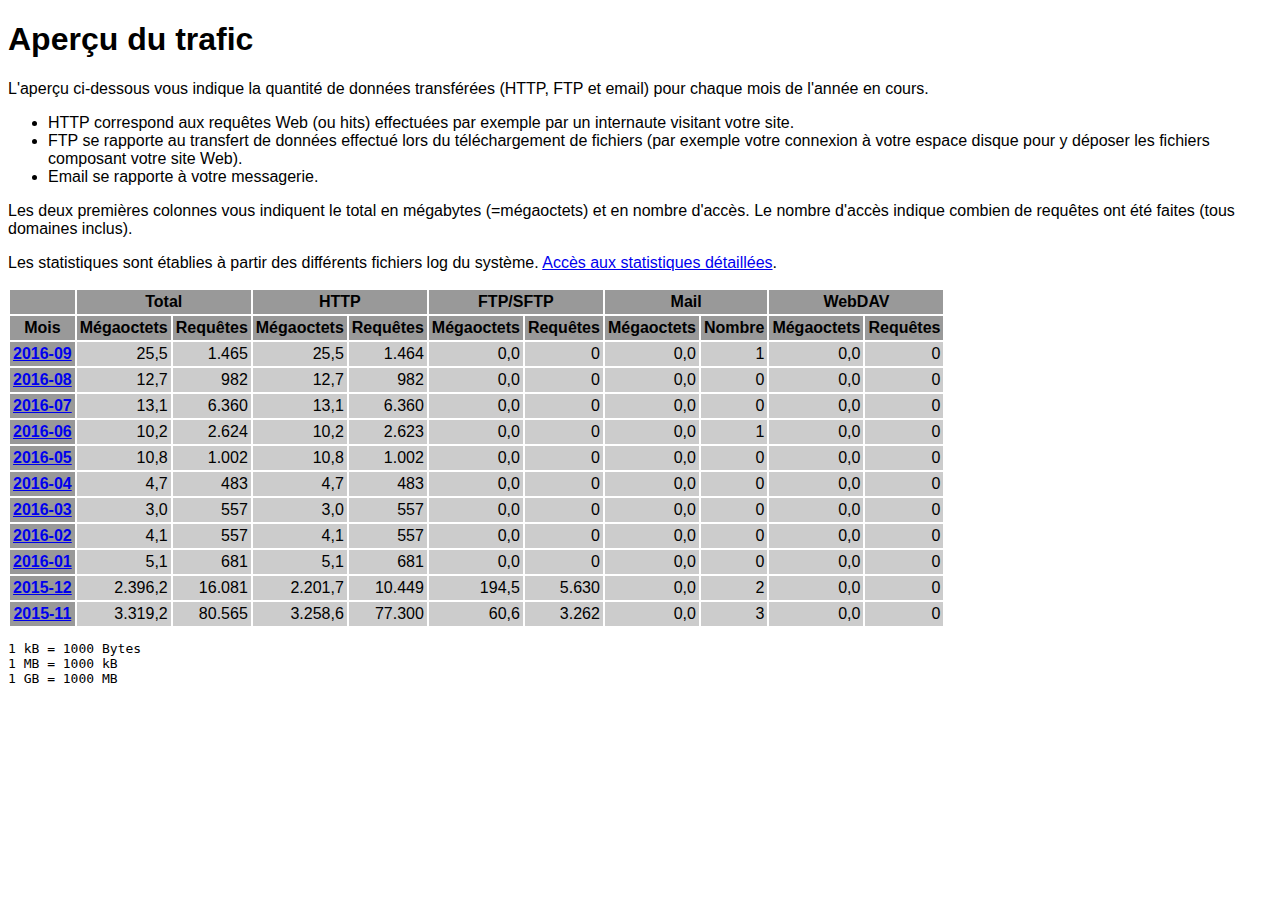
<file: logs/traffic.html/index.html>
<!DOCTYPE HTML PUBLIC "-//W3C//DTD HTML 4.01 Transitional//EN" "http://www.w3.org/TR/html4/loose.dtd">

<html>
<head>
<meta http-equiv="Content-Type" content="text/html; charset=utf-8">
<title>traffic.html</title>
<style type="text/css">
<!--
  em,h1,h2,h3,h4,h5,h6,form,input,br,hr,p,td,th,li,ul {
  font-family:Verdana,Arial,Helvetica,sans-serif; }

  td {color:#000000; background-color:#cccccc;}

  th {color:#000000; background-color:#999999;}
-->
</style>
</head>

<body bgcolor="#FFFFFF">


<!-- HEADER -->

<h1>Aperçu du trafic</h1>

<p>
L'aperçu ci-dessous vous indique la quantité de données transférées (HTTP, FTP et email) pour chaque mois de l'année en cours.
</p>

<ul>
    <li>HTTP correspond aux requêtes Web (ou hits) effectuées par exemple par un internaute visitant votre site.</li>
    <li>FTP se rapporte au transfert de données effectué lors du téléchargement de fichiers (par exemple votre connexion à votre espace disque pour y déposer les fichiers composant votre site Web).</li>
    <li>Email se rapporte à votre messagerie.</li>
</ul>

<p>
Les deux premières colonnes vous indiquent le total en mégabytes (=mégaoctets) et en nombre d'accès. Le nombre d'accès indique combien de requêtes ont été faites (tous domaines inclus).
</p>

<p>
Les statistiques sont établies à partir des différents fichiers log du système. <a href = "/logs/">Accès aux statistiques détaillées</a>.
</p>

<table border="0" cellspacing="2" cellpadding="3">
<thead>
<tr>
<th></th>
<th colspan="2">Total</th>
<th colspan="2">HTTP</th>
<th colspan="2">FTP/SFTP</th>
<th colspan="2">Mail</th>
<th colspan="2">WebDAV</th>
</tr>
</thead>
<tbody>
<tr>
<th>Mois</th>
<th>Mégaoctets</th><th>Requêtes</th>
<th>Mégaoctets</th><th>Requêtes</th>
<th>Mégaoctets</th><th>Requêtes</th>
<th>Mégaoctets</th><th>Nombre</th>
<th>Mégaoctets</th><th>Requêtes</th>
</tr>
<tr><th><a href="09.html">2016-09</a></th>
<td align="right">25,5</td><td align="right" style="border-left:0px;">1.465</td>
<td align="right">25,5</td><td align="right" style="border-left:0px;">1.464</td>
<td align="right">0,0</td><td align="right" style="border-left:0px;">0</td>
<td align="right">0,0</td><td align="right" style="border-left:0px;">1</td>
<td align="right">0,0</td><td align="right" style="border-left:0px;">0</td>
</tr>
<!-- 2016-09 25.470 1465 25.468 1464 0.000 0 0.002 1 0.000 0 -->
<tr><th><a href="08.html">2016-08</a></th>
<td align="right">12,7</td><td align="right" style="border-left:0px;">982</td>
<td align="right">12,7</td><td align="right" style="border-left:0px;">982</td>
<td align="right">0,0</td><td align="right" style="border-left:0px;">0</td>
<td align="right">0,0</td><td align="right" style="border-left:0px;">0</td>
<td align="right">0,0</td><td align="right" style="border-left:0px;">0</td>
</tr>
<!-- 2016-08 12.734 982 12.734 982 0.000 0 0.000 0 0.000 0 -->
<tr><th><a href="07.html">2016-07</a></th>
<td align="right">13,1</td><td align="right" style="border-left:0px;">6.360</td>
<td align="right">13,1</td><td align="right" style="border-left:0px;">6.360</td>
<td align="right">0,0</td><td align="right" style="border-left:0px;">0</td>
<td align="right">0,0</td><td align="right" style="border-left:0px;">0</td>
<td align="right">0,0</td><td align="right" style="border-left:0px;">0</td>
</tr>
<!-- 2016-07 13.078 6360 13.078 6360 0.000 0 0.000 0 0.000 0 -->
<tr><th><a href="06.html">2016-06</a></th>
<td align="right">10,2</td><td align="right" style="border-left:0px;">2.624</td>
<td align="right">10,2</td><td align="right" style="border-left:0px;">2.623</td>
<td align="right">0,0</td><td align="right" style="border-left:0px;">0</td>
<td align="right">0,0</td><td align="right" style="border-left:0px;">1</td>
<td align="right">0,0</td><td align="right" style="border-left:0px;">0</td>
</tr>
<!-- 2016-06 10.215 2624 10.214 2623 0.000 0 0.001 1 0.000 0 -->
<tr><th><a href="05.html">2016-05</a></th>
<td align="right">10,8</td><td align="right" style="border-left:0px;">1.002</td>
<td align="right">10,8</td><td align="right" style="border-left:0px;">1.002</td>
<td align="right">0,0</td><td align="right" style="border-left:0px;">0</td>
<td align="right">0,0</td><td align="right" style="border-left:0px;">0</td>
<td align="right">0,0</td><td align="right" style="border-left:0px;">0</td>
</tr>
<!-- 2016-05 10.766 1002 10.766 1002 0.000 0 0.000 0 0.000 0 -->
<tr><th><a href="04.html">2016-04</a></th>
<td align="right">4,7</td><td align="right" style="border-left:0px;">483</td>
<td align="right">4,7</td><td align="right" style="border-left:0px;">483</td>
<td align="right">0,0</td><td align="right" style="border-left:0px;">0</td>
<td align="right">0,0</td><td align="right" style="border-left:0px;">0</td>
<td align="right">0,0</td><td align="right" style="border-left:0px;">0</td>
</tr>
<!-- 2016-04 4.748 483 4.748 483 0.000 0 0.000 0 0.000 0 -->
<tr><th><a href="03.html">2016-03</a></th>
<td align="right">3,0</td><td align="right" style="border-left:0px;">557</td>
<td align="right">3,0</td><td align="right" style="border-left:0px;">557</td>
<td align="right">0,0</td><td align="right" style="border-left:0px;">0</td>
<td align="right">0,0</td><td align="right" style="border-left:0px;">0</td>
<td align="right">0,0</td><td align="right" style="border-left:0px;">0</td>
</tr>
<!-- 2016-03 3.029 557 3.029 557 0.000 0 0.000 0 0.000 0 -->
<tr><th><a href="02.html">2016-02</a></th>
<td align="right">4,1</td><td align="right" style="border-left:0px;">557</td>
<td align="right">4,1</td><td align="right" style="border-left:0px;">557</td>
<td align="right">0,0</td><td align="right" style="border-left:0px;">0</td>
<td align="right">0,0</td><td align="right" style="border-left:0px;">0</td>
<td align="right">0,0</td><td align="right" style="border-left:0px;">0</td>
</tr>
<!-- 2016-02 4.130 557 4.130 557 0.000 0 0.000 0 0.000 0 -->
<tr><th><a href="01.html">2016-01</a></th>
<td align="right">5,1</td><td align="right" style="border-left:0px;">681</td>
<td align="right">5,1</td><td align="right" style="border-left:0px;">681</td>
<td align="right">0,0</td><td align="right" style="border-left:0px;">0</td>
<td align="right">0,0</td><td align="right" style="border-left:0px;">0</td>
<td align="right">0,0</td><td align="right" style="border-left:0px;">0</td>
</tr>
<!-- 2016-01 5.070 681 5.070 681 0.000 0 0.000 0 0.000 0 -->
<tr><th><a href="12.html">2015-12</a></th>
<td align="right">2.396,2</td><td align="right" style="border-left:0px;">16.081</td>
<td align="right">2.201,7</td><td align="right" style="border-left:0px;">10.449</td>
<td align="right">194,5</td><td align="right" style="border-left:0px;">5.630</td>
<td align="right">0,0</td><td align="right" style="border-left:0px;">2</td>
<td align="right">0,0</td><td align="right" style="border-left:0px;">0</td>
</tr>
<!-- 2015-12 2396.200 16081 2201.723 10449 194.474 5630 0.003 2 0.000 0 -->
<tr><th><a href="11.html">2015-11</a></th>
<td align="right">3.319,2</td><td align="right" style="border-left:0px;">80.565</td>
<td align="right">3.258,6</td><td align="right" style="border-left:0px;">77.300</td>
<td align="right">60,6</td><td align="right" style="border-left:0px;">3.262</td>
<td align="right">0,0</td><td align="right" style="border-left:0px;">3</td>
<td align="right">0,0</td><td align="right" style="border-left:0px;">0</td>
</tr>
<!-- 2015-11 3319.188 80565 3258.618 77300 60.567 3262 0.003 3 0.000 0 -->
</tbody>
</table>

<!-- FOOTER -->
<pre>
1 kB = 1000 Bytes
1 MB = 1000 kB
1 GB = 1000 MB
</pre>


</body>
</html>
</file>
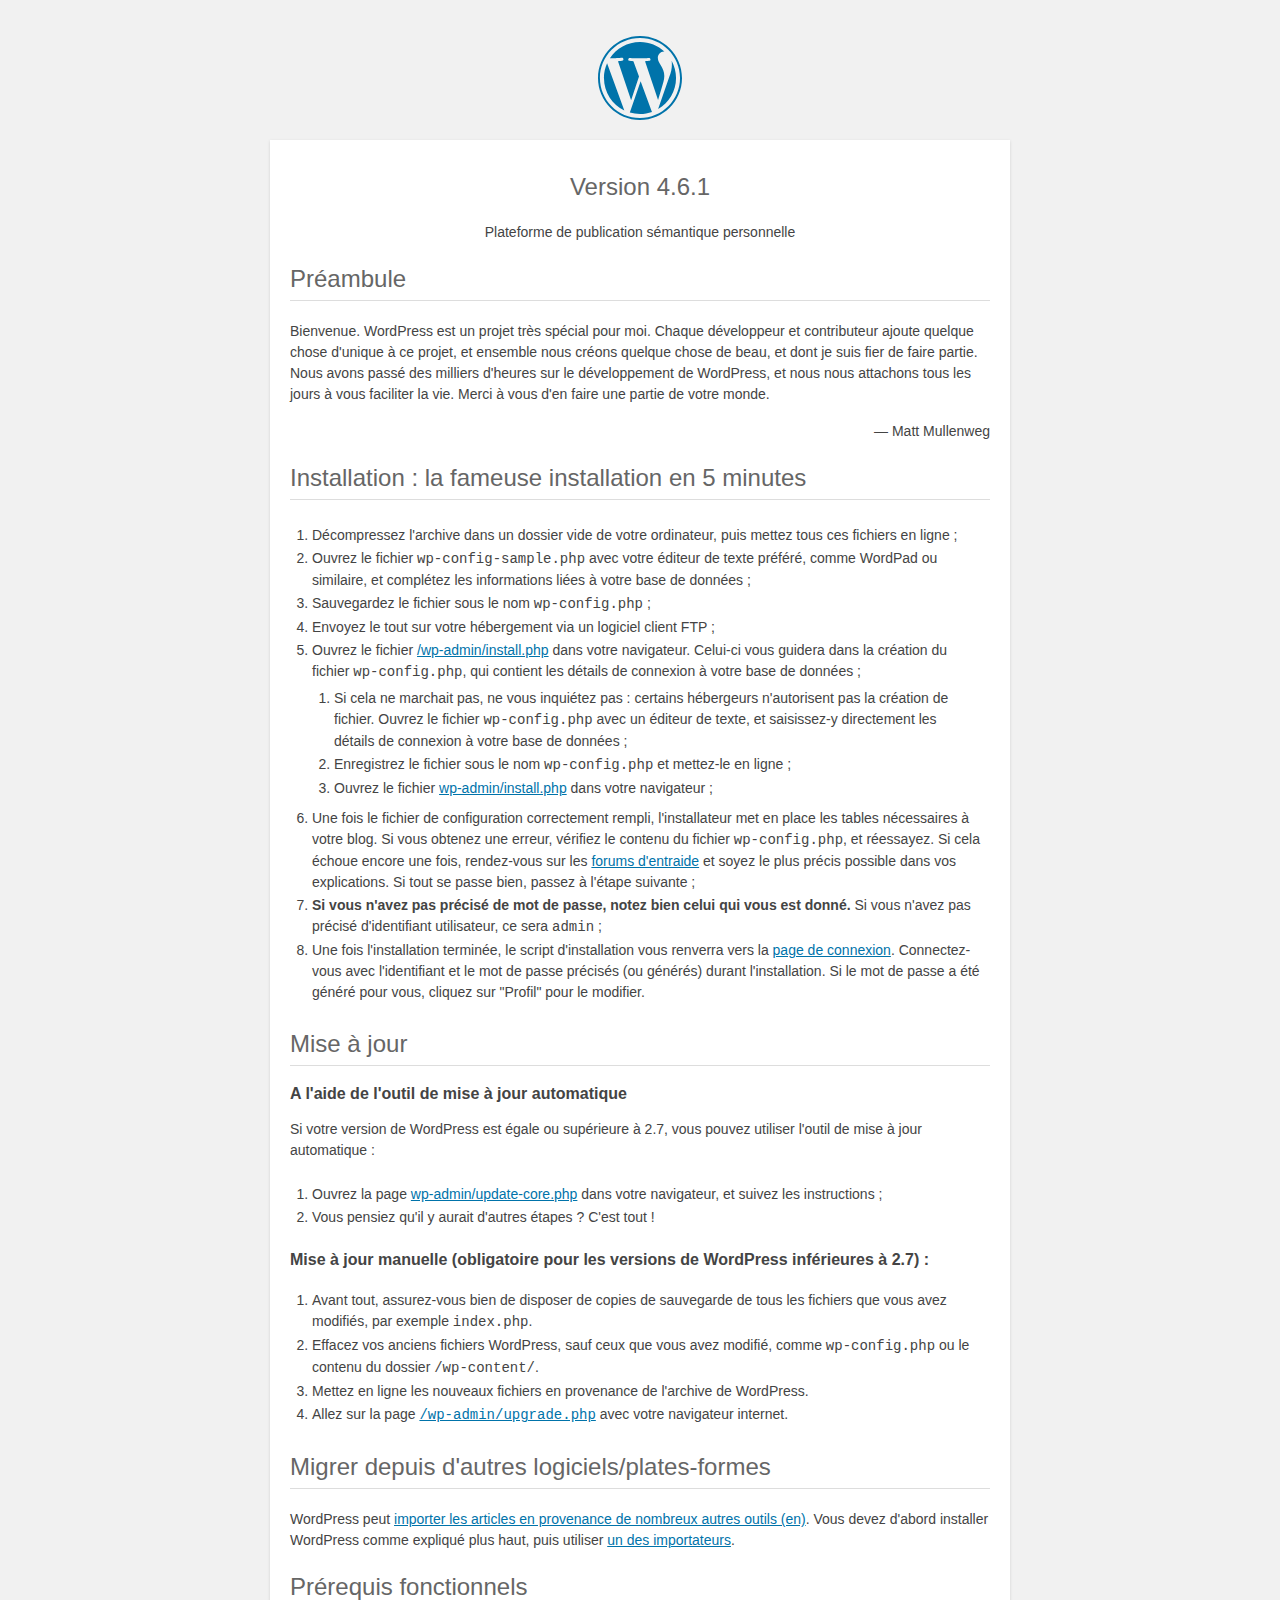
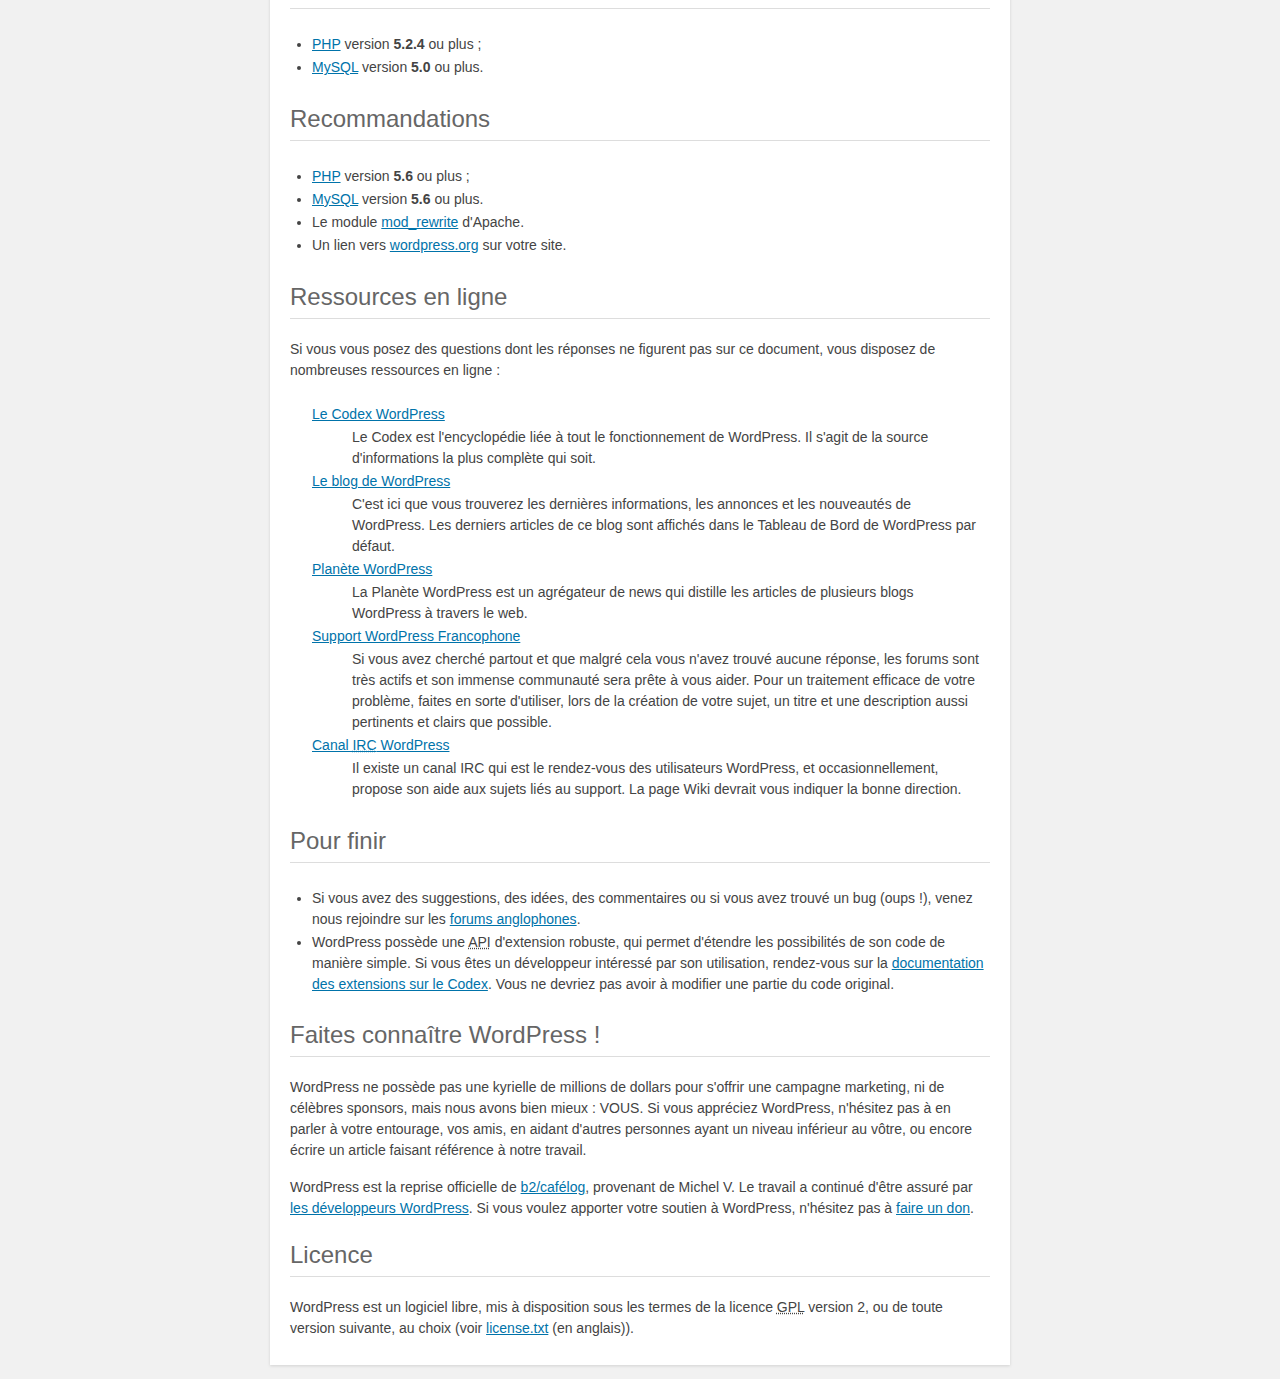
<file: readme.html>
<!DOCTYPE html>
<html>
<head>
    <meta name="viewport" content="width=device-width" />
	<meta http-equiv="Content-Type" content="text/html; charset=utf-8" />
	<title>WordPress &#8250; À lire</title>
	<link rel="stylesheet" href="wp-admin/css/install.css?ver=20100228" type="text/css" />
</head>
<body>
<h1 id="logo">
	<a href="https://wordpress.org/"><img alt="WordPress" src="wp-admin/images/wordpress-logo.png" /></a>
	<br />Version 4.6.1

</h1>
<p style="text-align: center">Plateforme de publication sémantique personnelle</p>

<h2>Préambule</h2>
<p>Bienvenue. WordPress est un projet très spécial pour moi. Chaque développeur et contributeur ajoute quelque chose d'unique à ce projet, et ensemble nous créons quelque chose de beau, et dont je suis fier de faire partie. Nous avons passé des milliers d'heures sur le développement de WordPress, et nous nous attachons tous les jours à vous faciliter la vie. Merci à vous d'en faire une partie de votre monde.</p>
<p style="text-align: right">&#8212; Matt Mullenweg</p>

<h2>Installation : la fameuse installation en 5 minutes</h2>
<ol>
	<li>Décompressez l'archive dans un dossier vide de votre ordinateur, puis mettez tous ces fichiers en ligne ;</li>
	<li>Ouvrez le fichier <code>wp-config-sample.php</code> avec votre éditeur de texte préféré, comme WordPad ou similaire, et complétez les informations liées à votre base de données ;</li>
	<li>Sauvegardez le fichier sous le nom <code>wp-config.php</code> ;</li>
	<li>Envoyez le tout sur votre hébergement via un logiciel client FTP ;</li>
	<li>Ouvrez le fichier <span class="file"><a href="wp-admin/install.php">/wp-admin/install.php</a></span> dans votre navigateur. Celui-ci vous guidera dans la création du fichier <code>wp-config.php</code>, qui contient les détails de connexion à votre base de données ;
		<ol>
			<li>Si cela ne marchait pas, ne vous inquiétez pas : certains hébergeurs n'autorisent pas la création de fichier. Ouvrez le fichier <code>wp-config.php</code> avec un éditeur de texte, et saisissez-y directement les détails de connexion à votre base de données ;</li>
			<li>Enregistrez le fichier sous le nom <code>wp-config.php</code> et mettez-le en ligne ;</li>
			<li>Ouvrez le fichier  <span class="file"><a href="wp-admin/install.php">wp-admin/install.php</a></span> dans votre navigateur ;</li>
		</ol>
	</li>
	<li>Une fois le fichier de configuration correctement rempli, l'installateur met en place les tables nécessaires à votre blog. Si vous obtenez une erreur, vérifiez le contenu du fichier <span class="file"><code>wp-config.php</code></span>, et réessayez. Si cela échoue encore une fois, rendez-vous sur les <a href="http://www.wordpress-fr.net/support/">forums d'entraide</a> et soyez le plus précis possible dans vos explications. Si tout se passe bien, passez à l'étape suivante ;</li>
	<li><strong>Si vous n'avez pas précisé de mot de passe, notez bien celui qui vous est donné.</strong> Si vous n'avez pas précisé d'identifiant utilisateur, ce sera <code>admin</code> ;</li>
	<li>Une fois l'installation terminée, le script d'installation vous renverra vers la <a href="wp-login.php">page de connexion</a>. Connectez-vous avec l'identifiant et le mot de passe précisés (ou générés) durant l'installation. Si le mot de passe a été généré pour vous, cliquez sur "Profil" pour le modifier.</li>
</ol>

<h2>Mise à jour</h2>
<h3>A l'aide de l'outil de mise à jour automatique</h3>
<p>Si votre version de WordPress est égale ou supérieure à 2.7, vous pouvez utiliser l'outil de mise à jour automatique&nbsp;:</p>
<ol>
	<li>Ouvrez la page <span class="file"><a href="wp-admin/update-core.php">wp-admin/update-core.php</a></span> dans votre navigateur, et suivez les instructions&nbsp;;</li>
	<li>Vous pensiez qu'il y aurait d'autres étapes ? C'est tout !</li>
</ol>

<h3>Mise à jour manuelle (obligatoire pour les versions de WordPress inférieures à 2.7) :</h3>
<ol>
	<li>Avant tout, assurez-vous bien de disposer de copies de sauvegarde de tous les fichiers que vous avez modifiés, par exemple <code>index.php</code>.</li>
	<li>Effacez vos anciens fichiers WordPress, sauf ceux que vous avez modifié, comme <span class="file"><code>wp-config.php</code></span> ou le contenu du dossier <span class="file"><code>/wp-content/</code></span>.</li>
	<li>Mettez en ligne les nouveaux fichiers en provenance de l'archive de WordPress.</li>
	<li>Allez sur la page <code><span class="file"><a href="wp-admin/upgrade.php">/wp-admin/upgrade.php</a></span></code> avec votre navigateur internet.</li>
</ol>

<h2>Migrer depuis d'autres logiciels/plates-formes</h2>
<p>WordPress peut <a href="https://codex.wordpress.org/Importing_Content">importer les articles en provenance de nombreux autres outils (en)</a>. Vous devez d'abord installer WordPress comme expliqué plus haut, puis utiliser <a href="wp-admin/import.php" title="Importer dans WordPress">un des importateurs</a>.</p>

<h2>Prérequis fonctionnels</h2>
<ul>
	<li><a href="http://php.net/">PHP</a> version <strong>5.2.4</strong> ou plus ;</li>
	<li><a href="http://www.mysql.com/">MySQL</a> version <strong>5.0</strong> ou plus.</li>
</ul>

<h2>Recommandations</h2>
<ul>
	<li><a href="http://php.net/">PHP</a> version <strong>5.6</strong> ou plus ;</li>
	<li><a href="http://www.mysql.com/">MySQL</a> version <strong>5.6</strong> ou plus.</li>
	<li>Le module <a href="http://httpd.apache.org/docs/2.2/mod/mod_rewrite.html">mod_rewrite</a> d'Apache.</li>
  <li>Un lien vers <a href="https://wordpress.org/">wordpress.org</a> sur votre site.</li>
</ul>

<h2>Ressources en ligne</h2>
<p>Si vous vous posez des questions dont les réponses ne figurent pas sur ce document, vous disposez de nombreuses ressources en ligne :</p>
<dl>
	<dt><a href="https://codex.wordpress.org/">Le Codex WordPress</a></dt>
		<dd>Le Codex est l'encyclopédie liée à tout le fonctionnement de WordPress. Il s'agit de la source d'informations la plus complète qui soit.</dd>
	<dt><a href="https://wordpress.org/blog/">Le blog de WordPress</a></dt>
		<dd>C'est ici que vous trouverez les dernières informations, les annonces et les nouveautés de WordPress. Les derniers articles de ce blog sont affichés dans le Tableau de Bord de WordPress par défaut.</dd>
	 <dt><a href="https://planet.wordpress.org/">Planète WordPress</a></dt>
		<dd>La Planète WordPress est un agrégateur de news qui distille les articles de plusieurs blogs WordPress à travers le web.</dd>
	<dt><a href="http://wordpress-fr.net/support/">Support WordPress Francophone</a></dt>
		<dd>Si vous avez cherché partout et que malgré cela vous n'avez trouvé aucune réponse, les forums sont très actifs et son immense communauté sera prête à vous aider. Pour un traitement efficace de votre problème, faites en sorte d'utiliser, lors de la création de votre sujet, un titre et une description aussi pertinents et clairs que possible.</dd>
	 <dt><a href="https://codex.wordpress.org/IRC">Canal <abbr title="Internet Relay Chat">IRC</abbr> WordPress</a></dt>
		<dd>Il existe un canal IRC qui est le rendez-vous des utilisateurs WordPress, et occasionnellement, propose son aide aux sujets liés au support. La page Wiki devrait vous indiquer la bonne direction.</dd>
</dl>

<h2>Pour finir</h2>
<ul>
	<li>Si vous avez des suggestions, des idées, des commentaires ou si vous avez trouvé un bug (oups !), venez nous rejoindre sur les <a href="https://wordpress.org/support/">forums anglophones</a>.</li>
	<li>WordPress possède une <abbr title="Application Programming Interface">API</abbr> d'extension robuste, qui permet d'étendre les possibilités de son code de manière simple. Si vous êtes un développeur intéressé par son utilisation, rendez-vous sur la <a href="https://codex.wordpress.org/Plugin_API">documentation des extensions sur le Codex</a>. Vous ne devriez pas avoir à modifier une partie du code original.</li>
</ul>

<h2>Faites connaître WordPress !</h2>
<p>WordPress ne possède pas une kyrielle de millions de dollars pour s'offrir une campagne marketing, ni de célèbres sponsors, mais nous avons bien mieux : VOUS. Si vous appréciez WordPress, n'hésitez pas à en parler à votre entourage, vos amis, en aidant d'autres personnes ayant un niveau inférieur au vôtre, ou encore écrire un article faisant référence à notre travail.</p>

<p>WordPress est la reprise officielle de <a href="http://cafelog.com/">b2/caf&eacute;log</a>, provenant de Michel V. Le travail a continué d'être assuré par <a href="https://wordpress.org/about/">les développeurs WordPress</a>. Si vous voulez apporter votre soutien à WordPress, n'hésitez pas à <a href="https://wordpress.org/donate/">faire un don</a>.</p>

<h2>Licence</h2>
<p>WordPress est un logiciel libre, mis à disposition sous les termes de la licence <abbr title="GNU Public License">GPL</abbr> version 2, ou de toute version suivante, au choix (voir <a href="license.txt">license.txt</a> (en anglais)).</p>

</body>
</html>
</file>
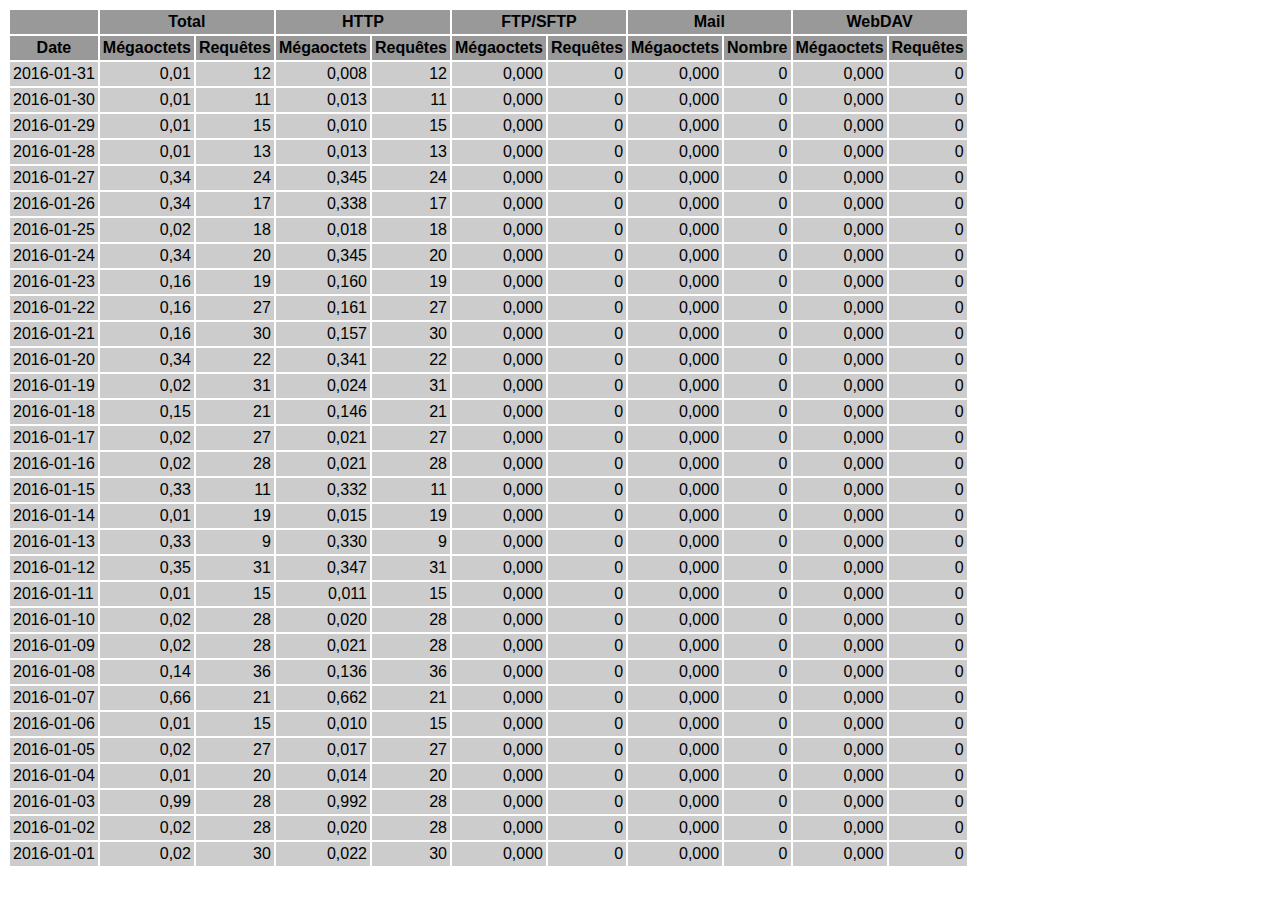
<file: logs/traffic.html/01.html>
<!DOCTYPE HTML PUBLIC "-//W3C//DTD HTML 4.01 Transitional//EN" "http://www.w3.org/TR/html4/loose.dtd">

<html>
<head>
<meta http-equiv="Content-Type" content="text/html; charset=utf-8">
<title>traffic.html</title>
<style type="text/css">
<!--
  em,h1,h2,h3,h4,h5,h6,form,input,br,hr,p,td,th,li,ul {
  font-family:Verdana,Arial,Helvetica,sans-serif; }

  td {color:#000000; background-color:#cccccc;}

  th {color:#000000; background-color:#999999;}
-->
</style>
</head>

<body bgcolor="#FFFFFF">

<table border="0" cellspacing="2" cellpadding="3">
<thead>
<tr>
<th></th>
<th colspan="2">Total</th>
<th colspan="2">HTTP</th>
<th colspan="2">FTP/SFTP</th>
<th colspan="2">Mail</th>
<th colspan="2">WebDAV</th>
</tr>
</thead>
<tbody>
<tr>
<th align="center">Date</th>
<th>Mégaoctets</th><th>Requêtes</th>
<th>Mégaoctets</th><th>Requêtes</th>
<th>Mégaoctets</th><th>Requêtes</th>
<th>Mégaoctets</th><th>Nombre</th>
<th>Mégaoctets</th><th>Requêtes</th>
</tr>
<tr>
<td>2016-01-31</td>
<td align="right">0,01</td><td align="right">12</td>
<td align=right>0,008</td><td align=right>12</td>
<td align=right>0,000</td><td align=right>0</td>
<td align=right>0,000</td><td align=right>0</td>
<td align=right>0,000</td><td align=right>0</td>
</tr>
<!-- 2016-01-31 0.008 12 0.008 12 0.000 0 0.000 0 0.000 0 -->
<tr>
<td>2016-01-30</td>
<td align="right">0,01</td><td align="right">11</td>
<td align=right>0,013</td><td align=right>11</td>
<td align=right>0,000</td><td align=right>0</td>
<td align=right>0,000</td><td align=right>0</td>
<td align=right>0,000</td><td align=right>0</td>
</tr>
<!-- 2016-01-30 0.013 11 0.013 11 0.000 0 0.000 0 0.000 0 -->
<tr>
<td>2016-01-29</td>
<td align="right">0,01</td><td align="right">15</td>
<td align=right>0,010</td><td align=right>15</td>
<td align=right>0,000</td><td align=right>0</td>
<td align=right>0,000</td><td align=right>0</td>
<td align=right>0,000</td><td align=right>0</td>
</tr>
<!-- 2016-01-29 0.010 15 0.010 15 0.000 0 0.000 0 0.000 0 -->
<tr>
<td>2016-01-28</td>
<td align="right">0,01</td><td align="right">13</td>
<td align=right>0,013</td><td align=right>13</td>
<td align=right>0,000</td><td align=right>0</td>
<td align=right>0,000</td><td align=right>0</td>
<td align=right>0,000</td><td align=right>0</td>
</tr>
<!-- 2016-01-28 0.013 13 0.013 13 0.000 0 0.000 0 0.000 0 -->
<tr>
<td>2016-01-27</td>
<td align="right">0,34</td><td align="right">24</td>
<td align=right>0,345</td><td align=right>24</td>
<td align=right>0,000</td><td align=right>0</td>
<td align=right>0,000</td><td align=right>0</td>
<td align=right>0,000</td><td align=right>0</td>
</tr>
<!-- 2016-01-27 0.345 24 0.345 24 0.000 0 0.000 0 0.000 0 -->
<tr>
<td>2016-01-26</td>
<td align="right">0,34</td><td align="right">17</td>
<td align=right>0,338</td><td align=right>17</td>
<td align=right>0,000</td><td align=right>0</td>
<td align=right>0,000</td><td align=right>0</td>
<td align=right>0,000</td><td align=right>0</td>
</tr>
<!-- 2016-01-26 0.338 17 0.338 17 0.000 0 0.000 0 0.000 0 -->
<tr>
<td>2016-01-25</td>
<td align="right">0,02</td><td align="right">18</td>
<td align=right>0,018</td><td align=right>18</td>
<td align=right>0,000</td><td align=right>0</td>
<td align=right>0,000</td><td align=right>0</td>
<td align=right>0,000</td><td align=right>0</td>
</tr>
<!-- 2016-01-25 0.018 18 0.018 18 0.000 0 0.000 0 0.000 0 -->
<tr>
<td>2016-01-24</td>
<td align="right">0,34</td><td align="right">20</td>
<td align=right>0,345</td><td align=right>20</td>
<td align=right>0,000</td><td align=right>0</td>
<td align=right>0,000</td><td align=right>0</td>
<td align=right>0,000</td><td align=right>0</td>
</tr>
<!-- 2016-01-24 0.345 20 0.345 20 0.000 0 0.000 0 0.000 0 -->
<tr>
<td>2016-01-23</td>
<td align="right">0,16</td><td align="right">19</td>
<td align=right>0,160</td><td align=right>19</td>
<td align=right>0,000</td><td align=right>0</td>
<td align=right>0,000</td><td align=right>0</td>
<td align=right>0,000</td><td align=right>0</td>
</tr>
<!-- 2016-01-23 0.160 19 0.160 19 0.000 0 0.000 0 0.000 0 -->
<tr>
<td>2016-01-22</td>
<td align="right">0,16</td><td align="right">27</td>
<td align=right>0,161</td><td align=right>27</td>
<td align=right>0,000</td><td align=right>0</td>
<td align=right>0,000</td><td align=right>0</td>
<td align=right>0,000</td><td align=right>0</td>
</tr>
<!-- 2016-01-22 0.161 27 0.161 27 0.000 0 0.000 0 0.000 0 -->
<tr>
<td>2016-01-21</td>
<td align="right">0,16</td><td align="right">30</td>
<td align=right>0,157</td><td align=right>30</td>
<td align=right>0,000</td><td align=right>0</td>
<td align=right>0,000</td><td align=right>0</td>
<td align=right>0,000</td><td align=right>0</td>
</tr>
<!-- 2016-01-21 0.157 30 0.157 30 0.000 0 0.000 0 0.000 0 -->
<tr>
<td>2016-01-20</td>
<td align="right">0,34</td><td align="right">22</td>
<td align=right>0,341</td><td align=right>22</td>
<td align=right>0,000</td><td align=right>0</td>
<td align=right>0,000</td><td align=right>0</td>
<td align=right>0,000</td><td align=right>0</td>
</tr>
<!-- 2016-01-20 0.341 22 0.341 22 0.000 0 0.000 0 0.000 0 -->
<tr>
<td>2016-01-19</td>
<td align="right">0,02</td><td align="right">31</td>
<td align=right>0,024</td><td align=right>31</td>
<td align=right>0,000</td><td align=right>0</td>
<td align=right>0,000</td><td align=right>0</td>
<td align=right>0,000</td><td align=right>0</td>
</tr>
<!-- 2016-01-19 0.024 31 0.024 31 0.000 0 0.000 0 0.000 0 -->
<tr>
<td>2016-01-18</td>
<td align="right">0,15</td><td align="right">21</td>
<td align=right>0,146</td><td align=right>21</td>
<td align=right>0,000</td><td align=right>0</td>
<td align=right>0,000</td><td align=right>0</td>
<td align=right>0,000</td><td align=right>0</td>
</tr>
<!-- 2016-01-18 0.146 21 0.146 21 0.000 0 0.000 0 0.000 0 -->
<tr>
<td>2016-01-17</td>
<td align="right">0,02</td><td align="right">27</td>
<td align=right>0,021</td><td align=right>27</td>
<td align=right>0,000</td><td align=right>0</td>
<td align=right>0,000</td><td align=right>0</td>
<td align=right>0,000</td><td align=right>0</td>
</tr>
<!-- 2016-01-17 0.021 27 0.021 27 0.000 0 0.000 0 0.000 0 -->
<tr>
<td>2016-01-16</td>
<td align="right">0,02</td><td align="right">28</td>
<td align=right>0,021</td><td align=right>28</td>
<td align=right>0,000</td><td align=right>0</td>
<td align=right>0,000</td><td align=right>0</td>
<td align=right>0,000</td><td align=right>0</td>
</tr>
<!-- 2016-01-16 0.021 28 0.021 28 0.000 0 0.000 0 0.000 0 -->
<tr>
<td>2016-01-15</td>
<td align="right">0,33</td><td align="right">11</td>
<td align=right>0,332</td><td align=right>11</td>
<td align=right>0,000</td><td align=right>0</td>
<td align=right>0,000</td><td align=right>0</td>
<td align=right>0,000</td><td align=right>0</td>
</tr>
<!-- 2016-01-15 0.332 11 0.332 11 0.000 0 0.000 0 0.000 0 -->
<tr>
<td>2016-01-14</td>
<td align="right">0,01</td><td align="right">19</td>
<td align=right>0,015</td><td align=right>19</td>
<td align=right>0,000</td><td align=right>0</td>
<td align=right>0,000</td><td align=right>0</td>
<td align=right>0,000</td><td align=right>0</td>
</tr>
<!-- 2016-01-14 0.015 19 0.015 19 0.000 0 0.000 0 0.000 0 -->
<tr>
<td>2016-01-13</td>
<td align="right">0,33</td><td align="right">9</td>
<td align=right>0,330</td><td align=right>9</td>
<td align=right>0,000</td><td align=right>0</td>
<td align=right>0,000</td><td align=right>0</td>
<td align=right>0,000</td><td align=right>0</td>
</tr>
<!-- 2016-01-13 0.330 9 0.330 9 0.000 0 0.000 0 0.000 0 -->
<tr>
<td>2016-01-12</td>
<td align="right">0,35</td><td align="right">31</td>
<td align=right>0,347</td><td align=right>31</td>
<td align=right>0,000</td><td align=right>0</td>
<td align=right>0,000</td><td align=right>0</td>
<td align=right>0,000</td><td align=right>0</td>
</tr>
<!-- 2016-01-12 0.347 31 0.347 31 0.000 0 0.000 0 0.000 0 -->
<tr>
<td>2016-01-11</td>
<td align="right">0,01</td><td align="right">15</td>
<td align=right>0,011</td><td align=right>15</td>
<td align=right>0,000</td><td align=right>0</td>
<td align=right>0,000</td><td align=right>0</td>
<td align=right>0,000</td><td align=right>0</td>
</tr>
<!-- 2016-01-11 0.011 15 0.011 15 0.000 0 0.000 0 0.000 0 -->
<tr>
<td>2016-01-10</td>
<td align="right">0,02</td><td align="right">28</td>
<td align=right>0,020</td><td align=right>28</td>
<td align=right>0,000</td><td align=right>0</td>
<td align=right>0,000</td><td align=right>0</td>
<td align=right>0,000</td><td align=right>0</td>
</tr>
<!-- 2016-01-10 0.020 28 0.020 28 0.000 0 0.000 0 0.000 0 -->
<tr>
<td>2016-01-09</td>
<td align="right">0,02</td><td align="right">28</td>
<td align=right>0,021</td><td align=right>28</td>
<td align=right>0,000</td><td align=right>0</td>
<td align=right>0,000</td><td align=right>0</td>
<td align=right>0,000</td><td align=right>0</td>
</tr>
<!-- 2016-01-09 0.021 28 0.021 28 0.000 0 0.000 0 0.000 0 -->
<tr>
<td>2016-01-08</td>
<td align="right">0,14</td><td align="right">36</td>
<td align=right>0,136</td><td align=right>36</td>
<td align=right>0,000</td><td align=right>0</td>
<td align=right>0,000</td><td align=right>0</td>
<td align=right>0,000</td><td align=right>0</td>
</tr>
<!-- 2016-01-08 0.136 36 0.136 36 0.000 0 0.000 0 0.000 0 -->
<tr>
<td>2016-01-07</td>
<td align="right">0,66</td><td align="right">21</td>
<td align=right>0,662</td><td align=right>21</td>
<td align=right>0,000</td><td align=right>0</td>
<td align=right>0,000</td><td align=right>0</td>
<td align=right>0,000</td><td align=right>0</td>
</tr>
<!-- 2016-01-07 0.662 21 0.662 21 0.000 0 0.000 0 0.000 0 -->
<tr>
<td>2016-01-06</td>
<td align="right">0,01</td><td align="right">15</td>
<td align=right>0,010</td><td align=right>15</td>
<td align=right>0,000</td><td align=right>0</td>
<td align=right>0,000</td><td align=right>0</td>
<td align=right>0,000</td><td align=right>0</td>
</tr>
<!-- 2016-01-06 0.010 15 0.010 15 0.000 0 0.000 0 0.000 0 -->
<tr>
<td>2016-01-05</td>
<td align="right">0,02</td><td align="right">27</td>
<td align=right>0,017</td><td align=right>27</td>
<td align=right>0,000</td><td align=right>0</td>
<td align=right>0,000</td><td align=right>0</td>
<td align=right>0,000</td><td align=right>0</td>
</tr>
<!-- 2016-01-05 0.017 27 0.017 27 0.000 0 0.000 0 0.000 0 -->
<tr>
<td>2016-01-04</td>
<td align="right">0,01</td><td align="right">20</td>
<td align=right>0,014</td><td align=right>20</td>
<td align=right>0,000</td><td align=right>0</td>
<td align=right>0,000</td><td align=right>0</td>
<td align=right>0,000</td><td align=right>0</td>
</tr>
<!-- 2016-01-04 0.014 20 0.014 20 0.000 0 0.000 0 0.000 0 -->
<tr>
<td>2016-01-03</td>
<td align="right">0,99</td><td align="right">28</td>
<td align=right>0,992</td><td align=right>28</td>
<td align=right>0,000</td><td align=right>0</td>
<td align=right>0,000</td><td align=right>0</td>
<td align=right>0,000</td><td align=right>0</td>
</tr>
<!-- 2016-01-03 0.992 28 0.992 28 0.000 0 0.000 0 0.000 0 -->
<tr>
<td>2016-01-02</td>
<td align="right">0,02</td><td align="right">28</td>
<td align=right>0,020</td><td align=right>28</td>
<td align=right>0,000</td><td align=right>0</td>
<td align=right>0,000</td><td align=right>0</td>
<td align=right>0,000</td><td align=right>0</td>
</tr>
<!-- 2016-01-02 0.020 28 0.020 28 0.000 0 0.000 0 0.000 0 -->
<tr>
<td>2016-01-01</td>
<td align="right">0,02</td><td align="right">30</td>
<td align=right>0,022</td><td align=right>30</td>
<td align=right>0,000</td><td align=right>0</td>
<td align=right>0,000</td><td align=right>0</td>
<td align=right>0,000</td><td align=right>0</td>
</tr>
<!-- 2016-01-01 0.022 30 0.022 30 0.000 0 0.000 0 0.000 0 -->
</tbody>
</table>

</body>
</html>
</file>
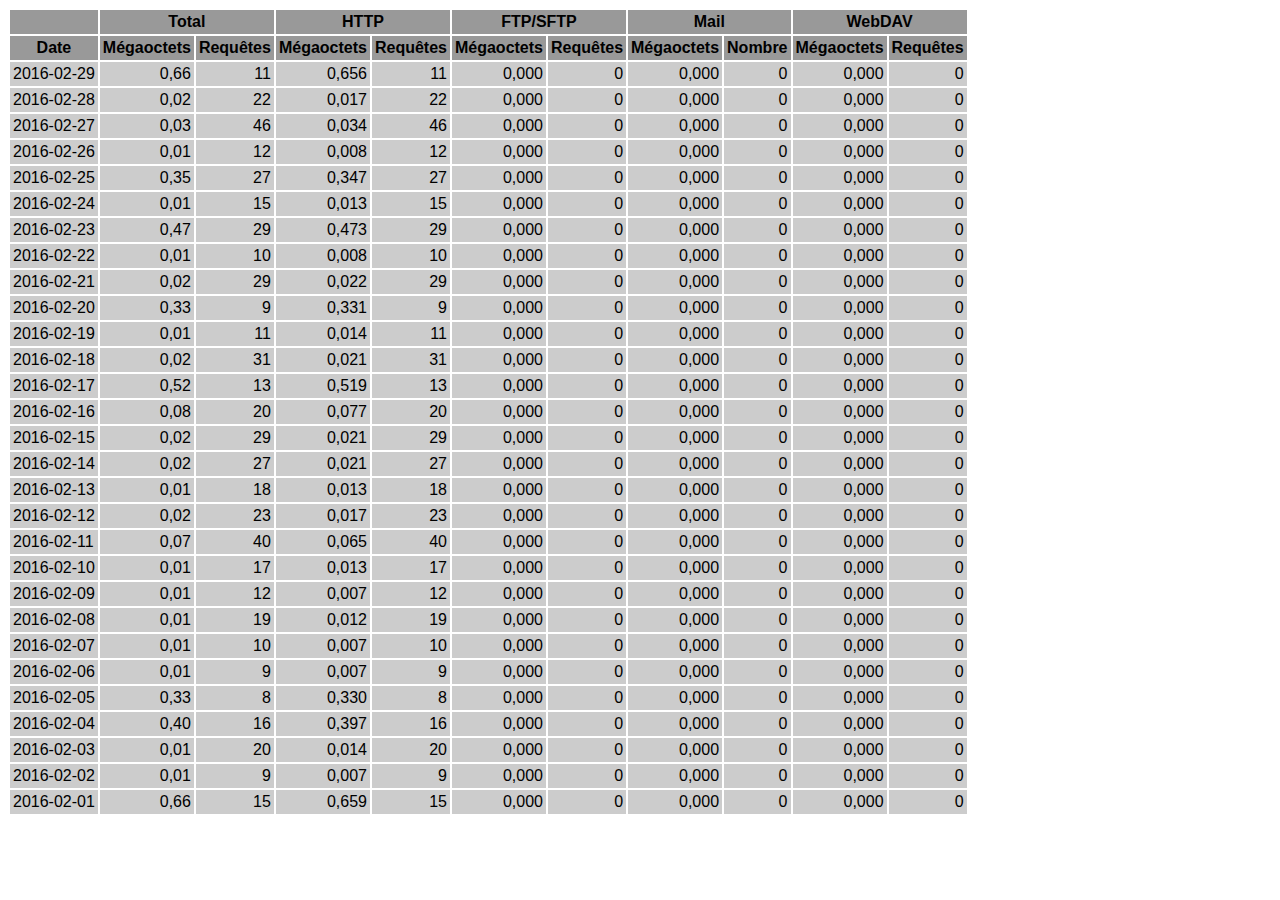
<file: logs/traffic.html/02.html>
<!DOCTYPE HTML PUBLIC "-//W3C//DTD HTML 4.01 Transitional//EN" "http://www.w3.org/TR/html4/loose.dtd">

<html>
<head>
<meta http-equiv="Content-Type" content="text/html; charset=utf-8">
<title>traffic.html</title>
<style type="text/css">
<!--
  em,h1,h2,h3,h4,h5,h6,form,input,br,hr,p,td,th,li,ul {
  font-family:Verdana,Arial,Helvetica,sans-serif; }

  td {color:#000000; background-color:#cccccc;}

  th {color:#000000; background-color:#999999;}
-->
</style>
</head>

<body bgcolor="#FFFFFF">

<table border="0" cellspacing="2" cellpadding="3">
<thead>
<tr>
<th></th>
<th colspan="2">Total</th>
<th colspan="2">HTTP</th>
<th colspan="2">FTP/SFTP</th>
<th colspan="2">Mail</th>
<th colspan="2">WebDAV</th>
</tr>
</thead>
<tbody>
<tr>
<th align="center">Date</th>
<th>Mégaoctets</th><th>Requêtes</th>
<th>Mégaoctets</th><th>Requêtes</th>
<th>Mégaoctets</th><th>Requêtes</th>
<th>Mégaoctets</th><th>Nombre</th>
<th>Mégaoctets</th><th>Requêtes</th>
</tr>
<tr>
<td>2016-02-29</td>
<td align="right">0,66</td><td align="right">11</td>
<td align=right>0,656</td><td align=right>11</td>
<td align=right>0,000</td><td align=right>0</td>
<td align=right>0,000</td><td align=right>0</td>
<td align=right>0,000</td><td align=right>0</td>
</tr>
<!-- 2016-02-29 0.656 11 0.656 11 0.000 0 0.000 0 0.000 0 -->
<tr>
<td>2016-02-28</td>
<td align="right">0,02</td><td align="right">22</td>
<td align=right>0,017</td><td align=right>22</td>
<td align=right>0,000</td><td align=right>0</td>
<td align=right>0,000</td><td align=right>0</td>
<td align=right>0,000</td><td align=right>0</td>
</tr>
<!-- 2016-02-28 0.017 22 0.017 22 0.000 0 0.000 0 0.000 0 -->
<tr>
<td>2016-02-27</td>
<td align="right">0,03</td><td align="right">46</td>
<td align=right>0,034</td><td align=right>46</td>
<td align=right>0,000</td><td align=right>0</td>
<td align=right>0,000</td><td align=right>0</td>
<td align=right>0,000</td><td align=right>0</td>
</tr>
<!-- 2016-02-27 0.034 46 0.034 46 0.000 0 0.000 0 0.000 0 -->
<tr>
<td>2016-02-26</td>
<td align="right">0,01</td><td align="right">12</td>
<td align=right>0,008</td><td align=right>12</td>
<td align=right>0,000</td><td align=right>0</td>
<td align=right>0,000</td><td align=right>0</td>
<td align=right>0,000</td><td align=right>0</td>
</tr>
<!-- 2016-02-26 0.008 12 0.008 12 0.000 0 0.000 0 0.000 0 -->
<tr>
<td>2016-02-25</td>
<td align="right">0,35</td><td align="right">27</td>
<td align=right>0,347</td><td align=right>27</td>
<td align=right>0,000</td><td align=right>0</td>
<td align=right>0,000</td><td align=right>0</td>
<td align=right>0,000</td><td align=right>0</td>
</tr>
<!-- 2016-02-25 0.347 27 0.347 27 0.000 0 0.000 0 0.000 0 -->
<tr>
<td>2016-02-24</td>
<td align="right">0,01</td><td align="right">15</td>
<td align=right>0,013</td><td align=right>15</td>
<td align=right>0,000</td><td align=right>0</td>
<td align=right>0,000</td><td align=right>0</td>
<td align=right>0,000</td><td align=right>0</td>
</tr>
<!-- 2016-02-24 0.013 15 0.013 15 0.000 0 0.000 0 0.000 0 -->
<tr>
<td>2016-02-23</td>
<td align="right">0,47</td><td align="right">29</td>
<td align=right>0,473</td><td align=right>29</td>
<td align=right>0,000</td><td align=right>0</td>
<td align=right>0,000</td><td align=right>0</td>
<td align=right>0,000</td><td align=right>0</td>
</tr>
<!-- 2016-02-23 0.473 29 0.473 29 0.000 0 0.000 0 0.000 0 -->
<tr>
<td>2016-02-22</td>
<td align="right">0,01</td><td align="right">10</td>
<td align=right>0,008</td><td align=right>10</td>
<td align=right>0,000</td><td align=right>0</td>
<td align=right>0,000</td><td align=right>0</td>
<td align=right>0,000</td><td align=right>0</td>
</tr>
<!-- 2016-02-22 0.008 10 0.008 10 0.000 0 0.000 0 0.000 0 -->
<tr>
<td>2016-02-21</td>
<td align="right">0,02</td><td align="right">29</td>
<td align=right>0,022</td><td align=right>29</td>
<td align=right>0,000</td><td align=right>0</td>
<td align=right>0,000</td><td align=right>0</td>
<td align=right>0,000</td><td align=right>0</td>
</tr>
<!-- 2016-02-21 0.022 29 0.022 29 0.000 0 0.000 0 0.000 0 -->
<tr>
<td>2016-02-20</td>
<td align="right">0,33</td><td align="right">9</td>
<td align=right>0,331</td><td align=right>9</td>
<td align=right>0,000</td><td align=right>0</td>
<td align=right>0,000</td><td align=right>0</td>
<td align=right>0,000</td><td align=right>0</td>
</tr>
<!-- 2016-02-20 0.331 9 0.331 9 0.000 0 0.000 0 0.000 0 -->
<tr>
<td>2016-02-19</td>
<td align="right">0,01</td><td align="right">11</td>
<td align=right>0,014</td><td align=right>11</td>
<td align=right>0,000</td><td align=right>0</td>
<td align=right>0,000</td><td align=right>0</td>
<td align=right>0,000</td><td align=right>0</td>
</tr>
<!-- 2016-02-19 0.014 11 0.014 11 0.000 0 0.000 0 0.000 0 -->
<tr>
<td>2016-02-18</td>
<td align="right">0,02</td><td align="right">31</td>
<td align=right>0,021</td><td align=right>31</td>
<td align=right>0,000</td><td align=right>0</td>
<td align=right>0,000</td><td align=right>0</td>
<td align=right>0,000</td><td align=right>0</td>
</tr>
<!-- 2016-02-18 0.021 31 0.021 31 0.000 0 0.000 0 0.000 0 -->
<tr>
<td>2016-02-17</td>
<td align="right">0,52</td><td align="right">13</td>
<td align=right>0,519</td><td align=right>13</td>
<td align=right>0,000</td><td align=right>0</td>
<td align=right>0,000</td><td align=right>0</td>
<td align=right>0,000</td><td align=right>0</td>
</tr>
<!-- 2016-02-17 0.519 13 0.519 13 0.000 0 0.000 0 0.000 0 -->
<tr>
<td>2016-02-16</td>
<td align="right">0,08</td><td align="right">20</td>
<td align=right>0,077</td><td align=right>20</td>
<td align=right>0,000</td><td align=right>0</td>
<td align=right>0,000</td><td align=right>0</td>
<td align=right>0,000</td><td align=right>0</td>
</tr>
<!-- 2016-02-16 0.077 20 0.077 20 0.000 0 0.000 0 0.000 0 -->
<tr>
<td>2016-02-15</td>
<td align="right">0,02</td><td align="right">29</td>
<td align=right>0,021</td><td align=right>29</td>
<td align=right>0,000</td><td align=right>0</td>
<td align=right>0,000</td><td align=right>0</td>
<td align=right>0,000</td><td align=right>0</td>
</tr>
<!-- 2016-02-15 0.021 29 0.021 29 0.000 0 0.000 0 0.000 0 -->
<tr>
<td>2016-02-14</td>
<td align="right">0,02</td><td align="right">27</td>
<td align=right>0,021</td><td align=right>27</td>
<td align=right>0,000</td><td align=right>0</td>
<td align=right>0,000</td><td align=right>0</td>
<td align=right>0,000</td><td align=right>0</td>
</tr>
<!-- 2016-02-14 0.021 27 0.021 27 0.000 0 0.000 0 0.000 0 -->
<tr>
<td>2016-02-13</td>
<td align="right">0,01</td><td align="right">18</td>
<td align=right>0,013</td><td align=right>18</td>
<td align=right>0,000</td><td align=right>0</td>
<td align=right>0,000</td><td align=right>0</td>
<td align=right>0,000</td><td align=right>0</td>
</tr>
<!-- 2016-02-13 0.013 18 0.013 18 0.000 0 0.000 0 0.000 0 -->
<tr>
<td>2016-02-12</td>
<td align="right">0,02</td><td align="right">23</td>
<td align=right>0,017</td><td align=right>23</td>
<td align=right>0,000</td><td align=right>0</td>
<td align=right>0,000</td><td align=right>0</td>
<td align=right>0,000</td><td align=right>0</td>
</tr>
<!-- 2016-02-12 0.017 23 0.017 23 0.000 0 0.000 0 0.000 0 -->
<tr>
<td>2016-02-11</td>
<td align="right">0,07</td><td align="right">40</td>
<td align=right>0,065</td><td align=right>40</td>
<td align=right>0,000</td><td align=right>0</td>
<td align=right>0,000</td><td align=right>0</td>
<td align=right>0,000</td><td align=right>0</td>
</tr>
<!-- 2016-02-11 0.065 40 0.065 40 0.000 0 0.000 0 0.000 0 -->
<tr>
<td>2016-02-10</td>
<td align="right">0,01</td><td align="right">17</td>
<td align=right>0,013</td><td align=right>17</td>
<td align=right>0,000</td><td align=right>0</td>
<td align=right>0,000</td><td align=right>0</td>
<td align=right>0,000</td><td align=right>0</td>
</tr>
<!-- 2016-02-10 0.013 17 0.013 17 0.000 0 0.000 0 0.000 0 -->
<tr>
<td>2016-02-09</td>
<td align="right">0,01</td><td align="right">12</td>
<td align=right>0,007</td><td align=right>12</td>
<td align=right>0,000</td><td align=right>0</td>
<td align=right>0,000</td><td align=right>0</td>
<td align=right>0,000</td><td align=right>0</td>
</tr>
<!-- 2016-02-09 0.007 12 0.007 12 0.000 0 0.000 0 0.000 0 -->
<tr>
<td>2016-02-08</td>
<td align="right">0,01</td><td align="right">19</td>
<td align=right>0,012</td><td align=right>19</td>
<td align=right>0,000</td><td align=right>0</td>
<td align=right>0,000</td><td align=right>0</td>
<td align=right>0,000</td><td align=right>0</td>
</tr>
<!-- 2016-02-08 0.012 19 0.012 19 0.000 0 0.000 0 0.000 0 -->
<tr>
<td>2016-02-07</td>
<td align="right">0,01</td><td align="right">10</td>
<td align=right>0,007</td><td align=right>10</td>
<td align=right>0,000</td><td align=right>0</td>
<td align=right>0,000</td><td align=right>0</td>
<td align=right>0,000</td><td align=right>0</td>
</tr>
<!-- 2016-02-07 0.007 10 0.007 10 0.000 0 0.000 0 0.000 0 -->
<tr>
<td>2016-02-06</td>
<td align="right">0,01</td><td align="right">9</td>
<td align=right>0,007</td><td align=right>9</td>
<td align=right>0,000</td><td align=right>0</td>
<td align=right>0,000</td><td align=right>0</td>
<td align=right>0,000</td><td align=right>0</td>
</tr>
<!-- 2016-02-06 0.007 9 0.007 9 0.000 0 0.000 0 0.000 0 -->
<tr>
<td>2016-02-05</td>
<td align="right">0,33</td><td align="right">8</td>
<td align=right>0,330</td><td align=right>8</td>
<td align=right>0,000</td><td align=right>0</td>
<td align=right>0,000</td><td align=right>0</td>
<td align=right>0,000</td><td align=right>0</td>
</tr>
<!-- 2016-02-05 0.330 8 0.330 8 0.000 0 0.000 0 0.000 0 -->
<tr>
<td>2016-02-04</td>
<td align="right">0,40</td><td align="right">16</td>
<td align=right>0,397</td><td align=right>16</td>
<td align=right>0,000</td><td align=right>0</td>
<td align=right>0,000</td><td align=right>0</td>
<td align=right>0,000</td><td align=right>0</td>
</tr>
<!-- 2016-02-04 0.397 16 0.397 16 0.000 0 0.000 0 0.000 0 -->
<tr>
<td>2016-02-03</td>
<td align="right">0,01</td><td align="right">20</td>
<td align=right>0,014</td><td align=right>20</td>
<td align=right>0,000</td><td align=right>0</td>
<td align=right>0,000</td><td align=right>0</td>
<td align=right>0,000</td><td align=right>0</td>
</tr>
<!-- 2016-02-03 0.014 20 0.014 20 0.000 0 0.000 0 0.000 0 -->
<tr>
<td>2016-02-02</td>
<td align="right">0,01</td><td align="right">9</td>
<td align=right>0,007</td><td align=right>9</td>
<td align=right>0,000</td><td align=right>0</td>
<td align=right>0,000</td><td align=right>0</td>
<td align=right>0,000</td><td align=right>0</td>
</tr>
<!-- 2016-02-02 0.007 9 0.007 9 0.000 0 0.000 0 0.000 0 -->
<tr>
<td>2016-02-01</td>
<td align="right">0,66</td><td align="right">15</td>
<td align=right>0,659</td><td align=right>15</td>
<td align=right>0,000</td><td align=right>0</td>
<td align=right>0,000</td><td align=right>0</td>
<td align=right>0,000</td><td align=right>0</td>
</tr>
<!-- 2016-02-01 0.659 15 0.659 15 0.000 0 0.000 0 0.000 0 -->
</tbody>
</table>

</body>
</html>
</file>
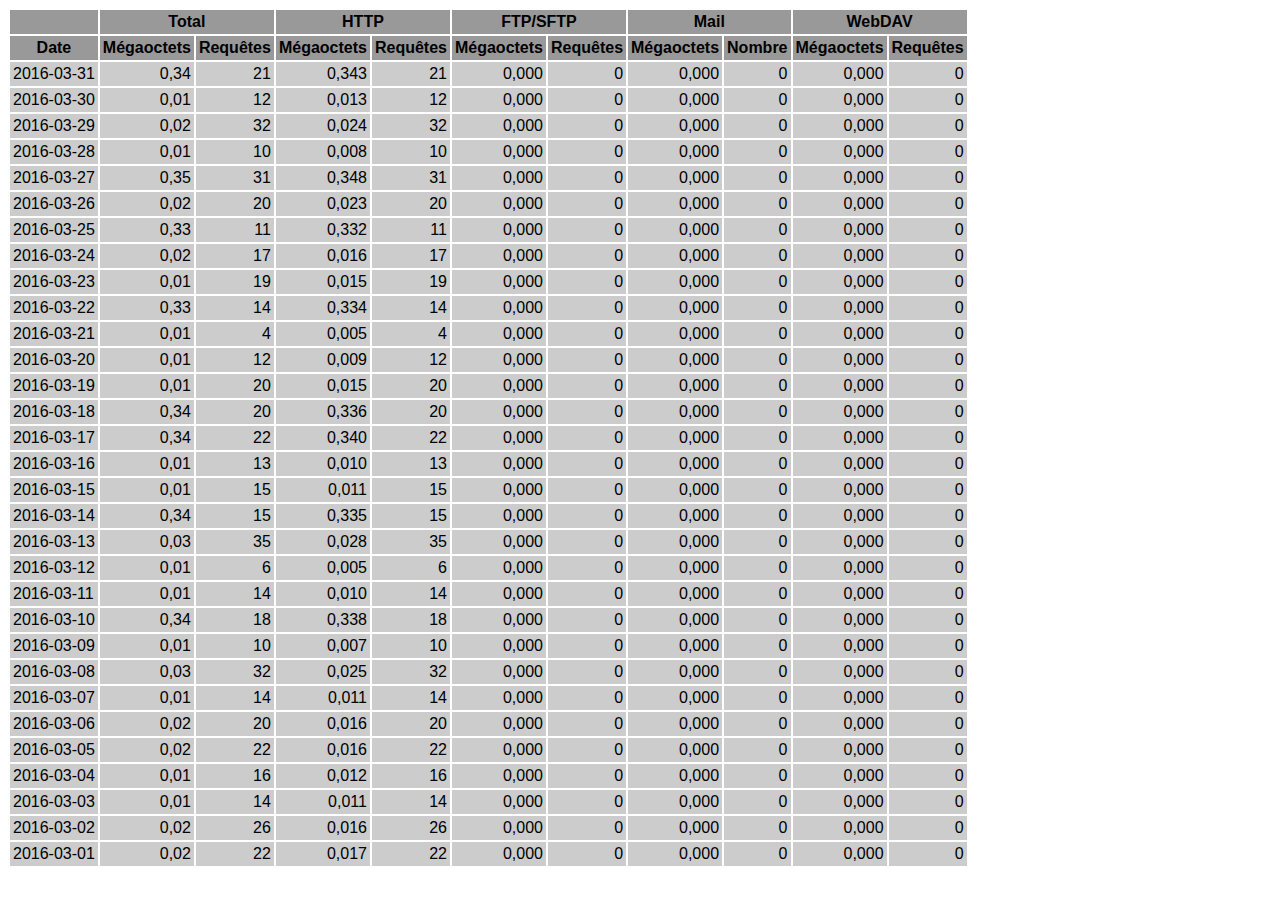
<file: logs/traffic.html/03.html>
<!DOCTYPE HTML PUBLIC "-//W3C//DTD HTML 4.01 Transitional//EN" "http://www.w3.org/TR/html4/loose.dtd">

<html>
<head>
<meta http-equiv="Content-Type" content="text/html; charset=utf-8">
<title>traffic.html</title>
<style type="text/css">
<!--
  em,h1,h2,h3,h4,h5,h6,form,input,br,hr,p,td,th,li,ul {
  font-family:Verdana,Arial,Helvetica,sans-serif; }

  td {color:#000000; background-color:#cccccc;}

  th {color:#000000; background-color:#999999;}
-->
</style>
</head>

<body bgcolor="#FFFFFF">

<table border="0" cellspacing="2" cellpadding="3">
<thead>
<tr>
<th></th>
<th colspan="2">Total</th>
<th colspan="2">HTTP</th>
<th colspan="2">FTP/SFTP</th>
<th colspan="2">Mail</th>
<th colspan="2">WebDAV</th>
</tr>
</thead>
<tbody>
<tr>
<th align="center">Date</th>
<th>Mégaoctets</th><th>Requêtes</th>
<th>Mégaoctets</th><th>Requêtes</th>
<th>Mégaoctets</th><th>Requêtes</th>
<th>Mégaoctets</th><th>Nombre</th>
<th>Mégaoctets</th><th>Requêtes</th>
</tr>
<tr>
<td>2016-03-31</td>
<td align="right">0,34</td><td align="right">21</td>
<td align=right>0,343</td><td align=right>21</td>
<td align=right>0,000</td><td align=right>0</td>
<td align=right>0,000</td><td align=right>0</td>
<td align=right>0,000</td><td align=right>0</td>
</tr>
<!-- 2016-03-31 0.343 21 0.343 21 0.000 0 0.000 0 0.000 0 -->
<tr>
<td>2016-03-30</td>
<td align="right">0,01</td><td align="right">12</td>
<td align=right>0,013</td><td align=right>12</td>
<td align=right>0,000</td><td align=right>0</td>
<td align=right>0,000</td><td align=right>0</td>
<td align=right>0,000</td><td align=right>0</td>
</tr>
<!-- 2016-03-30 0.013 12 0.013 12 0.000 0 0.000 0 0.000 0 -->
<tr>
<td>2016-03-29</td>
<td align="right">0,02</td><td align="right">32</td>
<td align=right>0,024</td><td align=right>32</td>
<td align=right>0,000</td><td align=right>0</td>
<td align=right>0,000</td><td align=right>0</td>
<td align=right>0,000</td><td align=right>0</td>
</tr>
<!-- 2016-03-29 0.024 32 0.024 32 0.000 0 0.000 0 0.000 0 -->
<tr>
<td>2016-03-28</td>
<td align="right">0,01</td><td align="right">10</td>
<td align=right>0,008</td><td align=right>10</td>
<td align=right>0,000</td><td align=right>0</td>
<td align=right>0,000</td><td align=right>0</td>
<td align=right>0,000</td><td align=right>0</td>
</tr>
<!-- 2016-03-28 0.008 10 0.008 10 0.000 0 0.000 0 0.000 0 -->
<tr>
<td>2016-03-27</td>
<td align="right">0,35</td><td align="right">31</td>
<td align=right>0,348</td><td align=right>31</td>
<td align=right>0,000</td><td align=right>0</td>
<td align=right>0,000</td><td align=right>0</td>
<td align=right>0,000</td><td align=right>0</td>
</tr>
<!-- 2016-03-27 0.348 31 0.348 31 0.000 0 0.000 0 0.000 0 -->
<tr>
<td>2016-03-26</td>
<td align="right">0,02</td><td align="right">20</td>
<td align=right>0,023</td><td align=right>20</td>
<td align=right>0,000</td><td align=right>0</td>
<td align=right>0,000</td><td align=right>0</td>
<td align=right>0,000</td><td align=right>0</td>
</tr>
<!-- 2016-03-26 0.023 20 0.023 20 0.000 0 0.000 0 0.000 0 -->
<tr>
<td>2016-03-25</td>
<td align="right">0,33</td><td align="right">11</td>
<td align=right>0,332</td><td align=right>11</td>
<td align=right>0,000</td><td align=right>0</td>
<td align=right>0,000</td><td align=right>0</td>
<td align=right>0,000</td><td align=right>0</td>
</tr>
<!-- 2016-03-25 0.332 11 0.332 11 0.000 0 0.000 0 0.000 0 -->
<tr>
<td>2016-03-24</td>
<td align="right">0,02</td><td align="right">17</td>
<td align=right>0,016</td><td align=right>17</td>
<td align=right>0,000</td><td align=right>0</td>
<td align=right>0,000</td><td align=right>0</td>
<td align=right>0,000</td><td align=right>0</td>
</tr>
<!-- 2016-03-24 0.016 17 0.016 17 0.000 0 0.000 0 0.000 0 -->
<tr>
<td>2016-03-23</td>
<td align="right">0,01</td><td align="right">19</td>
<td align=right>0,015</td><td align=right>19</td>
<td align=right>0,000</td><td align=right>0</td>
<td align=right>0,000</td><td align=right>0</td>
<td align=right>0,000</td><td align=right>0</td>
</tr>
<!-- 2016-03-23 0.015 19 0.015 19 0.000 0 0.000 0 0.000 0 -->
<tr>
<td>2016-03-22</td>
<td align="right">0,33</td><td align="right">14</td>
<td align=right>0,334</td><td align=right>14</td>
<td align=right>0,000</td><td align=right>0</td>
<td align=right>0,000</td><td align=right>0</td>
<td align=right>0,000</td><td align=right>0</td>
</tr>
<!-- 2016-03-22 0.334 14 0.334 14 0.000 0 0.000 0 0.000 0 -->
<tr>
<td>2016-03-21</td>
<td align="right">0,01</td><td align="right">4</td>
<td align=right>0,005</td><td align=right>4</td>
<td align=right>0,000</td><td align=right>0</td>
<td align=right>0,000</td><td align=right>0</td>
<td align=right>0,000</td><td align=right>0</td>
</tr>
<!-- 2016-03-21 0.005 4 0.005 4 0.000 0 0.000 0 0.000 0 -->
<tr>
<td>2016-03-20</td>
<td align="right">0,01</td><td align="right">12</td>
<td align=right>0,009</td><td align=right>12</td>
<td align=right>0,000</td><td align=right>0</td>
<td align=right>0,000</td><td align=right>0</td>
<td align=right>0,000</td><td align=right>0</td>
</tr>
<!-- 2016-03-20 0.009 12 0.009 12 0.000 0 0.000 0 0.000 0 -->
<tr>
<td>2016-03-19</td>
<td align="right">0,01</td><td align="right">20</td>
<td align=right>0,015</td><td align=right>20</td>
<td align=right>0,000</td><td align=right>0</td>
<td align=right>0,000</td><td align=right>0</td>
<td align=right>0,000</td><td align=right>0</td>
</tr>
<!-- 2016-03-19 0.015 20 0.015 20 0.000 0 0.000 0 0.000 0 -->
<tr>
<td>2016-03-18</td>
<td align="right">0,34</td><td align="right">20</td>
<td align=right>0,336</td><td align=right>20</td>
<td align=right>0,000</td><td align=right>0</td>
<td align=right>0,000</td><td align=right>0</td>
<td align=right>0,000</td><td align=right>0</td>
</tr>
<!-- 2016-03-18 0.336 20 0.336 20 0.000 0 0.000 0 0.000 0 -->
<tr>
<td>2016-03-17</td>
<td align="right">0,34</td><td align="right">22</td>
<td align=right>0,340</td><td align=right>22</td>
<td align=right>0,000</td><td align=right>0</td>
<td align=right>0,000</td><td align=right>0</td>
<td align=right>0,000</td><td align=right>0</td>
</tr>
<!-- 2016-03-17 0.340 22 0.340 22 0.000 0 0.000 0 0.000 0 -->
<tr>
<td>2016-03-16</td>
<td align="right">0,01</td><td align="right">13</td>
<td align=right>0,010</td><td align=right>13</td>
<td align=right>0,000</td><td align=right>0</td>
<td align=right>0,000</td><td align=right>0</td>
<td align=right>0,000</td><td align=right>0</td>
</tr>
<!-- 2016-03-16 0.010 13 0.010 13 0.000 0 0.000 0 0.000 0 -->
<tr>
<td>2016-03-15</td>
<td align="right">0,01</td><td align="right">15</td>
<td align=right>0,011</td><td align=right>15</td>
<td align=right>0,000</td><td align=right>0</td>
<td align=right>0,000</td><td align=right>0</td>
<td align=right>0,000</td><td align=right>0</td>
</tr>
<!-- 2016-03-15 0.011 15 0.011 15 0.000 0 0.000 0 0.000 0 -->
<tr>
<td>2016-03-14</td>
<td align="right">0,34</td><td align="right">15</td>
<td align=right>0,335</td><td align=right>15</td>
<td align=right>0,000</td><td align=right>0</td>
<td align=right>0,000</td><td align=right>0</td>
<td align=right>0,000</td><td align=right>0</td>
</tr>
<!-- 2016-03-14 0.335 15 0.335 15 0.000 0 0.000 0 0.000 0 -->
<tr>
<td>2016-03-13</td>
<td align="right">0,03</td><td align="right">35</td>
<td align=right>0,028</td><td align=right>35</td>
<td align=right>0,000</td><td align=right>0</td>
<td align=right>0,000</td><td align=right>0</td>
<td align=right>0,000</td><td align=right>0</td>
</tr>
<!-- 2016-03-13 0.028 35 0.028 35 0.000 0 0.000 0 0.000 0 -->
<tr>
<td>2016-03-12</td>
<td align="right">0,01</td><td align="right">6</td>
<td align=right>0,005</td><td align=right>6</td>
<td align=right>0,000</td><td align=right>0</td>
<td align=right>0,000</td><td align=right>0</td>
<td align=right>0,000</td><td align=right>0</td>
</tr>
<!-- 2016-03-12 0.005 6 0.005 6 0.000 0 0.000 0 0.000 0 -->
<tr>
<td>2016-03-11</td>
<td align="right">0,01</td><td align="right">14</td>
<td align=right>0,010</td><td align=right>14</td>
<td align=right>0,000</td><td align=right>0</td>
<td align=right>0,000</td><td align=right>0</td>
<td align=right>0,000</td><td align=right>0</td>
</tr>
<!-- 2016-03-11 0.010 14 0.010 14 0.000 0 0.000 0 0.000 0 -->
<tr>
<td>2016-03-10</td>
<td align="right">0,34</td><td align="right">18</td>
<td align=right>0,338</td><td align=right>18</td>
<td align=right>0,000</td><td align=right>0</td>
<td align=right>0,000</td><td align=right>0</td>
<td align=right>0,000</td><td align=right>0</td>
</tr>
<!-- 2016-03-10 0.338 18 0.338 18 0.000 0 0.000 0 0.000 0 -->
<tr>
<td>2016-03-09</td>
<td align="right">0,01</td><td align="right">10</td>
<td align=right>0,007</td><td align=right>10</td>
<td align=right>0,000</td><td align=right>0</td>
<td align=right>0,000</td><td align=right>0</td>
<td align=right>0,000</td><td align=right>0</td>
</tr>
<!-- 2016-03-09 0.007 10 0.007 10 0.000 0 0.000 0 0.000 0 -->
<tr>
<td>2016-03-08</td>
<td align="right">0,03</td><td align="right">32</td>
<td align=right>0,025</td><td align=right>32</td>
<td align=right>0,000</td><td align=right>0</td>
<td align=right>0,000</td><td align=right>0</td>
<td align=right>0,000</td><td align=right>0</td>
</tr>
<!-- 2016-03-08 0.025 32 0.025 32 0.000 0 0.000 0 0.000 0 -->
<tr>
<td>2016-03-07</td>
<td align="right">0,01</td><td align="right">14</td>
<td align=right>0,011</td><td align=right>14</td>
<td align=right>0,000</td><td align=right>0</td>
<td align=right>0,000</td><td align=right>0</td>
<td align=right>0,000</td><td align=right>0</td>
</tr>
<!-- 2016-03-07 0.011 14 0.011 14 0.000 0 0.000 0 0.000 0 -->
<tr>
<td>2016-03-06</td>
<td align="right">0,02</td><td align="right">20</td>
<td align=right>0,016</td><td align=right>20</td>
<td align=right>0,000</td><td align=right>0</td>
<td align=right>0,000</td><td align=right>0</td>
<td align=right>0,000</td><td align=right>0</td>
</tr>
<!-- 2016-03-06 0.016 20 0.016 20 0.000 0 0.000 0 0.000 0 -->
<tr>
<td>2016-03-05</td>
<td align="right">0,02</td><td align="right">22</td>
<td align=right>0,016</td><td align=right>22</td>
<td align=right>0,000</td><td align=right>0</td>
<td align=right>0,000</td><td align=right>0</td>
<td align=right>0,000</td><td align=right>0</td>
</tr>
<!-- 2016-03-05 0.016 22 0.016 22 0.000 0 0.000 0 0.000 0 -->
<tr>
<td>2016-03-04</td>
<td align="right">0,01</td><td align="right">16</td>
<td align=right>0,012</td><td align=right>16</td>
<td align=right>0,000</td><td align=right>0</td>
<td align=right>0,000</td><td align=right>0</td>
<td align=right>0,000</td><td align=right>0</td>
</tr>
<!-- 2016-03-04 0.012 16 0.012 16 0.000 0 0.000 0 0.000 0 -->
<tr>
<td>2016-03-03</td>
<td align="right">0,01</td><td align="right">14</td>
<td align=right>0,011</td><td align=right>14</td>
<td align=right>0,000</td><td align=right>0</td>
<td align=right>0,000</td><td align=right>0</td>
<td align=right>0,000</td><td align=right>0</td>
</tr>
<!-- 2016-03-03 0.011 14 0.011 14 0.000 0 0.000 0 0.000 0 -->
<tr>
<td>2016-03-02</td>
<td align="right">0,02</td><td align="right">26</td>
<td align=right>0,016</td><td align=right>26</td>
<td align=right>0,000</td><td align=right>0</td>
<td align=right>0,000</td><td align=right>0</td>
<td align=right>0,000</td><td align=right>0</td>
</tr>
<!-- 2016-03-02 0.016 26 0.016 26 0.000 0 0.000 0 0.000 0 -->
<tr>
<td>2016-03-01</td>
<td align="right">0,02</td><td align="right">22</td>
<td align=right>0,017</td><td align=right>22</td>
<td align=right>0,000</td><td align=right>0</td>
<td align=right>0,000</td><td align=right>0</td>
<td align=right>0,000</td><td align=right>0</td>
</tr>
<!-- 2016-03-01 0.017 22 0.017 22 0.000 0 0.000 0 0.000 0 -->
</tbody>
</table>

</body>
</html>
</file>
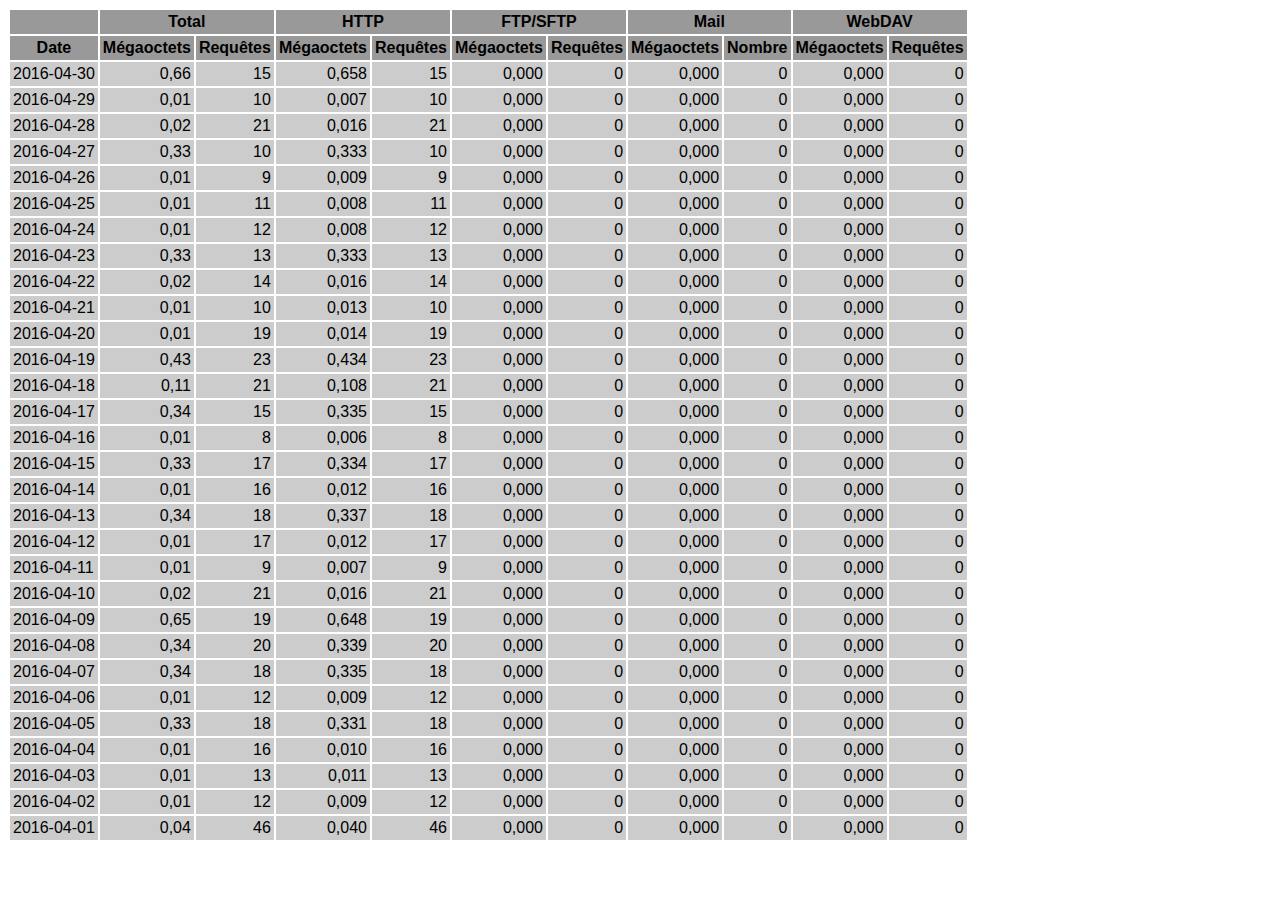
<file: logs/traffic.html/04.html>
<!DOCTYPE HTML PUBLIC "-//W3C//DTD HTML 4.01 Transitional//EN" "http://www.w3.org/TR/html4/loose.dtd">

<html>
<head>
<meta http-equiv="Content-Type" content="text/html; charset=utf-8">
<title>traffic.html</title>
<style type="text/css">
<!--
  em,h1,h2,h3,h4,h5,h6,form,input,br,hr,p,td,th,li,ul {
  font-family:Verdana,Arial,Helvetica,sans-serif; }

  td {color:#000000; background-color:#cccccc;}

  th {color:#000000; background-color:#999999;}
-->
</style>
</head>

<body bgcolor="#FFFFFF">

<table border="0" cellspacing="2" cellpadding="3">
<thead>
<tr>
<th></th>
<th colspan="2">Total</th>
<th colspan="2">HTTP</th>
<th colspan="2">FTP/SFTP</th>
<th colspan="2">Mail</th>
<th colspan="2">WebDAV</th>
</tr>
</thead>
<tbody>
<tr>
<th align="center">Date</th>
<th>Mégaoctets</th><th>Requêtes</th>
<th>Mégaoctets</th><th>Requêtes</th>
<th>Mégaoctets</th><th>Requêtes</th>
<th>Mégaoctets</th><th>Nombre</th>
<th>Mégaoctets</th><th>Requêtes</th>
</tr>
<tr>
<td>2016-04-30</td>
<td align="right">0,66</td><td align="right">15</td>
<td align=right>0,658</td><td align=right>15</td>
<td align=right>0,000</td><td align=right>0</td>
<td align=right>0,000</td><td align=right>0</td>
<td align=right>0,000</td><td align=right>0</td>
</tr>
<!-- 2016-04-30 0.658 15 0.658 15 0.000 0 0.000 0 0.000 0 -->
<tr>
<td>2016-04-29</td>
<td align="right">0,01</td><td align="right">10</td>
<td align=right>0,007</td><td align=right>10</td>
<td align=right>0,000</td><td align=right>0</td>
<td align=right>0,000</td><td align=right>0</td>
<td align=right>0,000</td><td align=right>0</td>
</tr>
<!-- 2016-04-29 0.007 10 0.007 10 0.000 0 0.000 0 0.000 0 -->
<tr>
<td>2016-04-28</td>
<td align="right">0,02</td><td align="right">21</td>
<td align=right>0,016</td><td align=right>21</td>
<td align=right>0,000</td><td align=right>0</td>
<td align=right>0,000</td><td align=right>0</td>
<td align=right>0,000</td><td align=right>0</td>
</tr>
<!-- 2016-04-28 0.016 21 0.016 21 0.000 0 0.000 0 0.000 0 -->
<tr>
<td>2016-04-27</td>
<td align="right">0,33</td><td align="right">10</td>
<td align=right>0,333</td><td align=right>10</td>
<td align=right>0,000</td><td align=right>0</td>
<td align=right>0,000</td><td align=right>0</td>
<td align=right>0,000</td><td align=right>0</td>
</tr>
<!-- 2016-04-27 0.333 10 0.333 10 0.000 0 0.000 0 0.000 0 -->
<tr>
<td>2016-04-26</td>
<td align="right">0,01</td><td align="right">9</td>
<td align=right>0,009</td><td align=right>9</td>
<td align=right>0,000</td><td align=right>0</td>
<td align=right>0,000</td><td align=right>0</td>
<td align=right>0,000</td><td align=right>0</td>
</tr>
<!-- 2016-04-26 0.009 9 0.009 9 0.000 0 0.000 0 0.000 0 -->
<tr>
<td>2016-04-25</td>
<td align="right">0,01</td><td align="right">11</td>
<td align=right>0,008</td><td align=right>11</td>
<td align=right>0,000</td><td align=right>0</td>
<td align=right>0,000</td><td align=right>0</td>
<td align=right>0,000</td><td align=right>0</td>
</tr>
<!-- 2016-04-25 0.008 11 0.008 11 0.000 0 0.000 0 0.000 0 -->
<tr>
<td>2016-04-24</td>
<td align="right">0,01</td><td align="right">12</td>
<td align=right>0,008</td><td align=right>12</td>
<td align=right>0,000</td><td align=right>0</td>
<td align=right>0,000</td><td align=right>0</td>
<td align=right>0,000</td><td align=right>0</td>
</tr>
<!-- 2016-04-24 0.008 12 0.008 12 0.000 0 0.000 0 0.000 0 -->
<tr>
<td>2016-04-23</td>
<td align="right">0,33</td><td align="right">13</td>
<td align=right>0,333</td><td align=right>13</td>
<td align=right>0,000</td><td align=right>0</td>
<td align=right>0,000</td><td align=right>0</td>
<td align=right>0,000</td><td align=right>0</td>
</tr>
<!-- 2016-04-23 0.333 13 0.333 13 0.000 0 0.000 0 0.000 0 -->
<tr>
<td>2016-04-22</td>
<td align="right">0,02</td><td align="right">14</td>
<td align=right>0,016</td><td align=right>14</td>
<td align=right>0,000</td><td align=right>0</td>
<td align=right>0,000</td><td align=right>0</td>
<td align=right>0,000</td><td align=right>0</td>
</tr>
<!-- 2016-04-22 0.016 14 0.016 14 0.000 0 0.000 0 0.000 0 -->
<tr>
<td>2016-04-21</td>
<td align="right">0,01</td><td align="right">10</td>
<td align=right>0,013</td><td align=right>10</td>
<td align=right>0,000</td><td align=right>0</td>
<td align=right>0,000</td><td align=right>0</td>
<td align=right>0,000</td><td align=right>0</td>
</tr>
<!-- 2016-04-21 0.013 10 0.013 10 0.000 0 0.000 0 0.000 0 -->
<tr>
<td>2016-04-20</td>
<td align="right">0,01</td><td align="right">19</td>
<td align=right>0,014</td><td align=right>19</td>
<td align=right>0,000</td><td align=right>0</td>
<td align=right>0,000</td><td align=right>0</td>
<td align=right>0,000</td><td align=right>0</td>
</tr>
<!-- 2016-04-20 0.014 19 0.014 19 0.000 0 0.000 0 0.000 0 -->
<tr>
<td>2016-04-19</td>
<td align="right">0,43</td><td align="right">23</td>
<td align=right>0,434</td><td align=right>23</td>
<td align=right>0,000</td><td align=right>0</td>
<td align=right>0,000</td><td align=right>0</td>
<td align=right>0,000</td><td align=right>0</td>
</tr>
<!-- 2016-04-19 0.434 23 0.434 23 0.000 0 0.000 0 0.000 0 -->
<tr>
<td>2016-04-18</td>
<td align="right">0,11</td><td align="right">21</td>
<td align=right>0,108</td><td align=right>21</td>
<td align=right>0,000</td><td align=right>0</td>
<td align=right>0,000</td><td align=right>0</td>
<td align=right>0,000</td><td align=right>0</td>
</tr>
<!-- 2016-04-18 0.108 21 0.108 21 0.000 0 0.000 0 0.000 0 -->
<tr>
<td>2016-04-17</td>
<td align="right">0,34</td><td align="right">15</td>
<td align=right>0,335</td><td align=right>15</td>
<td align=right>0,000</td><td align=right>0</td>
<td align=right>0,000</td><td align=right>0</td>
<td align=right>0,000</td><td align=right>0</td>
</tr>
<!-- 2016-04-17 0.335 15 0.335 15 0.000 0 0.000 0 0.000 0 -->
<tr>
<td>2016-04-16</td>
<td align="right">0,01</td><td align="right">8</td>
<td align=right>0,006</td><td align=right>8</td>
<td align=right>0,000</td><td align=right>0</td>
<td align=right>0,000</td><td align=right>0</td>
<td align=right>0,000</td><td align=right>0</td>
</tr>
<!-- 2016-04-16 0.006 8 0.006 8 0.000 0 0.000 0 0.000 0 -->
<tr>
<td>2016-04-15</td>
<td align="right">0,33</td><td align="right">17</td>
<td align=right>0,334</td><td align=right>17</td>
<td align=right>0,000</td><td align=right>0</td>
<td align=right>0,000</td><td align=right>0</td>
<td align=right>0,000</td><td align=right>0</td>
</tr>
<!-- 2016-04-15 0.334 17 0.334 17 0.000 0 0.000 0 0.000 0 -->
<tr>
<td>2016-04-14</td>
<td align="right">0,01</td><td align="right">16</td>
<td align=right>0,012</td><td align=right>16</td>
<td align=right>0,000</td><td align=right>0</td>
<td align=right>0,000</td><td align=right>0</td>
<td align=right>0,000</td><td align=right>0</td>
</tr>
<!-- 2016-04-14 0.012 16 0.012 16 0.000 0 0.000 0 0.000 0 -->
<tr>
<td>2016-04-13</td>
<td align="right">0,34</td><td align="right">18</td>
<td align=right>0,337</td><td align=right>18</td>
<td align=right>0,000</td><td align=right>0</td>
<td align=right>0,000</td><td align=right>0</td>
<td align=right>0,000</td><td align=right>0</td>
</tr>
<!-- 2016-04-13 0.337 18 0.337 18 0.000 0 0.000 0 0.000 0 -->
<tr>
<td>2016-04-12</td>
<td align="right">0,01</td><td align="right">17</td>
<td align=right>0,012</td><td align=right>17</td>
<td align=right>0,000</td><td align=right>0</td>
<td align=right>0,000</td><td align=right>0</td>
<td align=right>0,000</td><td align=right>0</td>
</tr>
<!-- 2016-04-12 0.012 17 0.012 17 0.000 0 0.000 0 0.000 0 -->
<tr>
<td>2016-04-11</td>
<td align="right">0,01</td><td align="right">9</td>
<td align=right>0,007</td><td align=right>9</td>
<td align=right>0,000</td><td align=right>0</td>
<td align=right>0,000</td><td align=right>0</td>
<td align=right>0,000</td><td align=right>0</td>
</tr>
<!-- 2016-04-11 0.007 9 0.007 9 0.000 0 0.000 0 0.000 0 -->
<tr>
<td>2016-04-10</td>
<td align="right">0,02</td><td align="right">21</td>
<td align=right>0,016</td><td align=right>21</td>
<td align=right>0,000</td><td align=right>0</td>
<td align=right>0,000</td><td align=right>0</td>
<td align=right>0,000</td><td align=right>0</td>
</tr>
<!-- 2016-04-10 0.016 21 0.016 21 0.000 0 0.000 0 0.000 0 -->
<tr>
<td>2016-04-09</td>
<td align="right">0,65</td><td align="right">19</td>
<td align=right>0,648</td><td align=right>19</td>
<td align=right>0,000</td><td align=right>0</td>
<td align=right>0,000</td><td align=right>0</td>
<td align=right>0,000</td><td align=right>0</td>
</tr>
<!-- 2016-04-09 0.648 19 0.648 19 0.000 0 0.000 0 0.000 0 -->
<tr>
<td>2016-04-08</td>
<td align="right">0,34</td><td align="right">20</td>
<td align=right>0,339</td><td align=right>20</td>
<td align=right>0,000</td><td align=right>0</td>
<td align=right>0,000</td><td align=right>0</td>
<td align=right>0,000</td><td align=right>0</td>
</tr>
<!-- 2016-04-08 0.339 20 0.339 20 0.000 0 0.000 0 0.000 0 -->
<tr>
<td>2016-04-07</td>
<td align="right">0,34</td><td align="right">18</td>
<td align=right>0,335</td><td align=right>18</td>
<td align=right>0,000</td><td align=right>0</td>
<td align=right>0,000</td><td align=right>0</td>
<td align=right>0,000</td><td align=right>0</td>
</tr>
<!-- 2016-04-07 0.335 18 0.335 18 0.000 0 0.000 0 0.000 0 -->
<tr>
<td>2016-04-06</td>
<td align="right">0,01</td><td align="right">12</td>
<td align=right>0,009</td><td align=right>12</td>
<td align=right>0,000</td><td align=right>0</td>
<td align=right>0,000</td><td align=right>0</td>
<td align=right>0,000</td><td align=right>0</td>
</tr>
<!-- 2016-04-06 0.009 12 0.009 12 0.000 0 0.000 0 0.000 0 -->
<tr>
<td>2016-04-05</td>
<td align="right">0,33</td><td align="right">18</td>
<td align=right>0,331</td><td align=right>18</td>
<td align=right>0,000</td><td align=right>0</td>
<td align=right>0,000</td><td align=right>0</td>
<td align=right>0,000</td><td align=right>0</td>
</tr>
<!-- 2016-04-05 0.331 18 0.331 18 0.000 0 0.000 0 0.000 0 -->
<tr>
<td>2016-04-04</td>
<td align="right">0,01</td><td align="right">16</td>
<td align=right>0,010</td><td align=right>16</td>
<td align=right>0,000</td><td align=right>0</td>
<td align=right>0,000</td><td align=right>0</td>
<td align=right>0,000</td><td align=right>0</td>
</tr>
<!-- 2016-04-04 0.010 16 0.010 16 0.000 0 0.000 0 0.000 0 -->
<tr>
<td>2016-04-03</td>
<td align="right">0,01</td><td align="right">13</td>
<td align=right>0,011</td><td align=right>13</td>
<td align=right>0,000</td><td align=right>0</td>
<td align=right>0,000</td><td align=right>0</td>
<td align=right>0,000</td><td align=right>0</td>
</tr>
<!-- 2016-04-03 0.011 13 0.011 13 0.000 0 0.000 0 0.000 0 -->
<tr>
<td>2016-04-02</td>
<td align="right">0,01</td><td align="right">12</td>
<td align=right>0,009</td><td align=right>12</td>
<td align=right>0,000</td><td align=right>0</td>
<td align=right>0,000</td><td align=right>0</td>
<td align=right>0,000</td><td align=right>0</td>
</tr>
<!-- 2016-04-02 0.009 12 0.009 12 0.000 0 0.000 0 0.000 0 -->
<tr>
<td>2016-04-01</td>
<td align="right">0,04</td><td align="right">46</td>
<td align=right>0,040</td><td align=right>46</td>
<td align=right>0,000</td><td align=right>0</td>
<td align=right>0,000</td><td align=right>0</td>
<td align=right>0,000</td><td align=right>0</td>
</tr>
<!-- 2016-04-01 0.040 46 0.040 46 0.000 0 0.000 0 0.000 0 -->
</tbody>
</table>

</body>
</html>
</file>
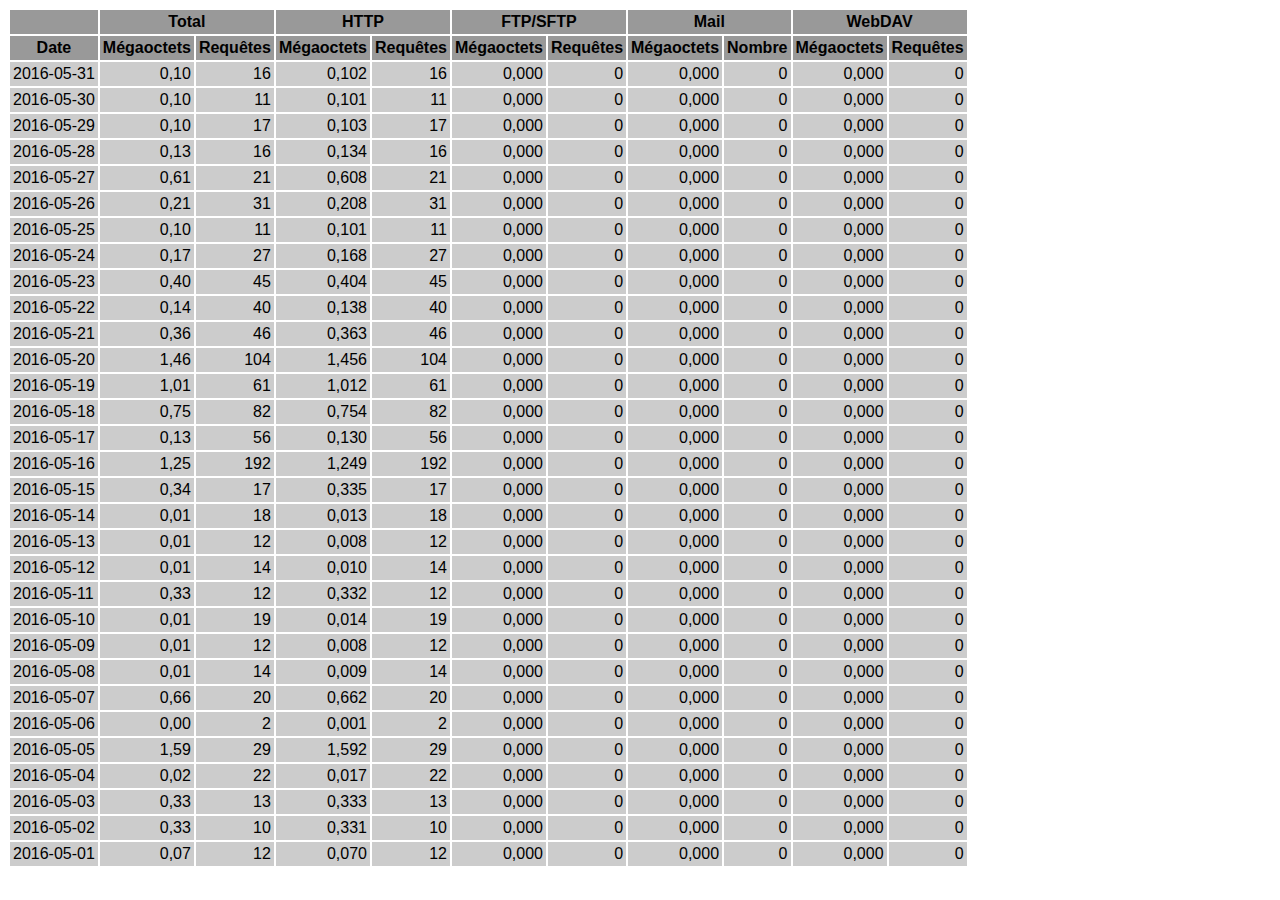
<file: logs/traffic.html/05.html>
<!DOCTYPE HTML PUBLIC "-//W3C//DTD HTML 4.01 Transitional//EN" "http://www.w3.org/TR/html4/loose.dtd">

<html>
<head>
<meta http-equiv="Content-Type" content="text/html; charset=utf-8">
<title>traffic.html</title>
<style type="text/css">
<!--
  em,h1,h2,h3,h4,h5,h6,form,input,br,hr,p,td,th,li,ul {
  font-family:Verdana,Arial,Helvetica,sans-serif; }

  td {color:#000000; background-color:#cccccc;}

  th {color:#000000; background-color:#999999;}
-->
</style>
</head>

<body bgcolor="#FFFFFF">

<table border="0" cellspacing="2" cellpadding="3">
<thead>
<tr>
<th></th>
<th colspan="2">Total</th>
<th colspan="2">HTTP</th>
<th colspan="2">FTP/SFTP</th>
<th colspan="2">Mail</th>
<th colspan="2">WebDAV</th>
</tr>
</thead>
<tbody>
<tr>
<th align="center">Date</th>
<th>Mégaoctets</th><th>Requêtes</th>
<th>Mégaoctets</th><th>Requêtes</th>
<th>Mégaoctets</th><th>Requêtes</th>
<th>Mégaoctets</th><th>Nombre</th>
<th>Mégaoctets</th><th>Requêtes</th>
</tr>
<tr>
<td>2016-05-31</td>
<td align="right">0,10</td><td align="right">16</td>
<td align=right>0,102</td><td align=right>16</td>
<td align=right>0,000</td><td align=right>0</td>
<td align=right>0,000</td><td align=right>0</td>
<td align=right>0,000</td><td align=right>0</td>
</tr>
<!-- 2016-05-31 0.102 16 0.102 16 0.000 0 0.000 0 0.000 0 -->
<tr>
<td>2016-05-30</td>
<td align="right">0,10</td><td align="right">11</td>
<td align=right>0,101</td><td align=right>11</td>
<td align=right>0,000</td><td align=right>0</td>
<td align=right>0,000</td><td align=right>0</td>
<td align=right>0,000</td><td align=right>0</td>
</tr>
<!-- 2016-05-30 0.101 11 0.101 11 0.000 0 0.000 0 0.000 0 -->
<tr>
<td>2016-05-29</td>
<td align="right">0,10</td><td align="right">17</td>
<td align=right>0,103</td><td align=right>17</td>
<td align=right>0,000</td><td align=right>0</td>
<td align=right>0,000</td><td align=right>0</td>
<td align=right>0,000</td><td align=right>0</td>
</tr>
<!-- 2016-05-29 0.103 17 0.103 17 0.000 0 0.000 0 0.000 0 -->
<tr>
<td>2016-05-28</td>
<td align="right">0,13</td><td align="right">16</td>
<td align=right>0,134</td><td align=right>16</td>
<td align=right>0,000</td><td align=right>0</td>
<td align=right>0,000</td><td align=right>0</td>
<td align=right>0,000</td><td align=right>0</td>
</tr>
<!-- 2016-05-28 0.134 16 0.134 16 0.000 0 0.000 0 0.000 0 -->
<tr>
<td>2016-05-27</td>
<td align="right">0,61</td><td align="right">21</td>
<td align=right>0,608</td><td align=right>21</td>
<td align=right>0,000</td><td align=right>0</td>
<td align=right>0,000</td><td align=right>0</td>
<td align=right>0,000</td><td align=right>0</td>
</tr>
<!-- 2016-05-27 0.608 21 0.608 21 0.000 0 0.000 0 0.000 0 -->
<tr>
<td>2016-05-26</td>
<td align="right">0,21</td><td align="right">31</td>
<td align=right>0,208</td><td align=right>31</td>
<td align=right>0,000</td><td align=right>0</td>
<td align=right>0,000</td><td align=right>0</td>
<td align=right>0,000</td><td align=right>0</td>
</tr>
<!-- 2016-05-26 0.208 31 0.208 31 0.000 0 0.000 0 0.000 0 -->
<tr>
<td>2016-05-25</td>
<td align="right">0,10</td><td align="right">11</td>
<td align=right>0,101</td><td align=right>11</td>
<td align=right>0,000</td><td align=right>0</td>
<td align=right>0,000</td><td align=right>0</td>
<td align=right>0,000</td><td align=right>0</td>
</tr>
<!-- 2016-05-25 0.101 11 0.101 11 0.000 0 0.000 0 0.000 0 -->
<tr>
<td>2016-05-24</td>
<td align="right">0,17</td><td align="right">27</td>
<td align=right>0,168</td><td align=right>27</td>
<td align=right>0,000</td><td align=right>0</td>
<td align=right>0,000</td><td align=right>0</td>
<td align=right>0,000</td><td align=right>0</td>
</tr>
<!-- 2016-05-24 0.168 27 0.168 27 0.000 0 0.000 0 0.000 0 -->
<tr>
<td>2016-05-23</td>
<td align="right">0,40</td><td align="right">45</td>
<td align=right>0,404</td><td align=right>45</td>
<td align=right>0,000</td><td align=right>0</td>
<td align=right>0,000</td><td align=right>0</td>
<td align=right>0,000</td><td align=right>0</td>
</tr>
<!-- 2016-05-23 0.404 45 0.404 45 0.000 0 0.000 0 0.000 0 -->
<tr>
<td>2016-05-22</td>
<td align="right">0,14</td><td align="right">40</td>
<td align=right>0,138</td><td align=right>40</td>
<td align=right>0,000</td><td align=right>0</td>
<td align=right>0,000</td><td align=right>0</td>
<td align=right>0,000</td><td align=right>0</td>
</tr>
<!-- 2016-05-22 0.138 40 0.138 40 0.000 0 0.000 0 0.000 0 -->
<tr>
<td>2016-05-21</td>
<td align="right">0,36</td><td align="right">46</td>
<td align=right>0,363</td><td align=right>46</td>
<td align=right>0,000</td><td align=right>0</td>
<td align=right>0,000</td><td align=right>0</td>
<td align=right>0,000</td><td align=right>0</td>
</tr>
<!-- 2016-05-21 0.363 46 0.363 46 0.000 0 0.000 0 0.000 0 -->
<tr>
<td>2016-05-20</td>
<td align="right">1,46</td><td align="right">104</td>
<td align=right>1,456</td><td align=right>104</td>
<td align=right>0,000</td><td align=right>0</td>
<td align=right>0,000</td><td align=right>0</td>
<td align=right>0,000</td><td align=right>0</td>
</tr>
<!-- 2016-05-20 1.456 104 1.456 104 0.000 0 0.000 0 0.000 0 -->
<tr>
<td>2016-05-19</td>
<td align="right">1,01</td><td align="right">61</td>
<td align=right>1,012</td><td align=right>61</td>
<td align=right>0,000</td><td align=right>0</td>
<td align=right>0,000</td><td align=right>0</td>
<td align=right>0,000</td><td align=right>0</td>
</tr>
<!-- 2016-05-19 1.012 61 1.012 61 0.000 0 0.000 0 0.000 0 -->
<tr>
<td>2016-05-18</td>
<td align="right">0,75</td><td align="right">82</td>
<td align=right>0,754</td><td align=right>82</td>
<td align=right>0,000</td><td align=right>0</td>
<td align=right>0,000</td><td align=right>0</td>
<td align=right>0,000</td><td align=right>0</td>
</tr>
<!-- 2016-05-18 0.754 82 0.754 82 0.000 0 0.000 0 0.000 0 -->
<tr>
<td>2016-05-17</td>
<td align="right">0,13</td><td align="right">56</td>
<td align=right>0,130</td><td align=right>56</td>
<td align=right>0,000</td><td align=right>0</td>
<td align=right>0,000</td><td align=right>0</td>
<td align=right>0,000</td><td align=right>0</td>
</tr>
<!-- 2016-05-17 0.130 56 0.130 56 0.000 0 0.000 0 0.000 0 -->
<tr>
<td>2016-05-16</td>
<td align="right">1,25</td><td align="right">192</td>
<td align=right>1,249</td><td align=right>192</td>
<td align=right>0,000</td><td align=right>0</td>
<td align=right>0,000</td><td align=right>0</td>
<td align=right>0,000</td><td align=right>0</td>
</tr>
<!-- 2016-05-16 1.249 192 1.249 192 0.000 0 0.000 0 0.000 0 -->
<tr>
<td>2016-05-15</td>
<td align="right">0,34</td><td align="right">17</td>
<td align=right>0,335</td><td align=right>17</td>
<td align=right>0,000</td><td align=right>0</td>
<td align=right>0,000</td><td align=right>0</td>
<td align=right>0,000</td><td align=right>0</td>
</tr>
<!-- 2016-05-15 0.335 17 0.335 17 0.000 0 0.000 0 0.000 0 -->
<tr>
<td>2016-05-14</td>
<td align="right">0,01</td><td align="right">18</td>
<td align=right>0,013</td><td align=right>18</td>
<td align=right>0,000</td><td align=right>0</td>
<td align=right>0,000</td><td align=right>0</td>
<td align=right>0,000</td><td align=right>0</td>
</tr>
<!-- 2016-05-14 0.013 18 0.013 18 0.000 0 0.000 0 0.000 0 -->
<tr>
<td>2016-05-13</td>
<td align="right">0,01</td><td align="right">12</td>
<td align=right>0,008</td><td align=right>12</td>
<td align=right>0,000</td><td align=right>0</td>
<td align=right>0,000</td><td align=right>0</td>
<td align=right>0,000</td><td align=right>0</td>
</tr>
<!-- 2016-05-13 0.008 12 0.008 12 0.000 0 0.000 0 0.000 0 -->
<tr>
<td>2016-05-12</td>
<td align="right">0,01</td><td align="right">14</td>
<td align=right>0,010</td><td align=right>14</td>
<td align=right>0,000</td><td align=right>0</td>
<td align=right>0,000</td><td align=right>0</td>
<td align=right>0,000</td><td align=right>0</td>
</tr>
<!-- 2016-05-12 0.010 14 0.010 14 0.000 0 0.000 0 0.000 0 -->
<tr>
<td>2016-05-11</td>
<td align="right">0,33</td><td align="right">12</td>
<td align=right>0,332</td><td align=right>12</td>
<td align=right>0,000</td><td align=right>0</td>
<td align=right>0,000</td><td align=right>0</td>
<td align=right>0,000</td><td align=right>0</td>
</tr>
<!-- 2016-05-11 0.332 12 0.332 12 0.000 0 0.000 0 0.000 0 -->
<tr>
<td>2016-05-10</td>
<td align="right">0,01</td><td align="right">19</td>
<td align=right>0,014</td><td align=right>19</td>
<td align=right>0,000</td><td align=right>0</td>
<td align=right>0,000</td><td align=right>0</td>
<td align=right>0,000</td><td align=right>0</td>
</tr>
<!-- 2016-05-10 0.014 19 0.014 19 0.000 0 0.000 0 0.000 0 -->
<tr>
<td>2016-05-09</td>
<td align="right">0,01</td><td align="right">12</td>
<td align=right>0,008</td><td align=right>12</td>
<td align=right>0,000</td><td align=right>0</td>
<td align=right>0,000</td><td align=right>0</td>
<td align=right>0,000</td><td align=right>0</td>
</tr>
<!-- 2016-05-09 0.008 12 0.008 12 0.000 0 0.000 0 0.000 0 -->
<tr>
<td>2016-05-08</td>
<td align="right">0,01</td><td align="right">14</td>
<td align=right>0,009</td><td align=right>14</td>
<td align=right>0,000</td><td align=right>0</td>
<td align=right>0,000</td><td align=right>0</td>
<td align=right>0,000</td><td align=right>0</td>
</tr>
<!-- 2016-05-08 0.009 14 0.009 14 0.000 0 0.000 0 0.000 0 -->
<tr>
<td>2016-05-07</td>
<td align="right">0,66</td><td align="right">20</td>
<td align=right>0,662</td><td align=right>20</td>
<td align=right>0,000</td><td align=right>0</td>
<td align=right>0,000</td><td align=right>0</td>
<td align=right>0,000</td><td align=right>0</td>
</tr>
<!-- 2016-05-07 0.662 20 0.662 20 0.000 0 0.000 0 0.000 0 -->
<tr>
<td>2016-05-06</td>
<td align="right">0,00</td><td align="right">2</td>
<td align=right>0,001</td><td align=right>2</td>
<td align=right>0,000</td><td align=right>0</td>
<td align=right>0,000</td><td align=right>0</td>
<td align=right>0,000</td><td align=right>0</td>
</tr>
<!-- 2016-05-06 0.001 2 0.001 2 0.000 0 0.000 0 0.000 0 -->
<tr>
<td>2016-05-05</td>
<td align="right">1,59</td><td align="right">29</td>
<td align=right>1,592</td><td align=right>29</td>
<td align=right>0,000</td><td align=right>0</td>
<td align=right>0,000</td><td align=right>0</td>
<td align=right>0,000</td><td align=right>0</td>
</tr>
<!-- 2016-05-05 1.592 29 1.592 29 0.000 0 0.000 0 0.000 0 -->
<tr>
<td>2016-05-04</td>
<td align="right">0,02</td><td align="right">22</td>
<td align=right>0,017</td><td align=right>22</td>
<td align=right>0,000</td><td align=right>0</td>
<td align=right>0,000</td><td align=right>0</td>
<td align=right>0,000</td><td align=right>0</td>
</tr>
<!-- 2016-05-04 0.017 22 0.017 22 0.000 0 0.000 0 0.000 0 -->
<tr>
<td>2016-05-03</td>
<td align="right">0,33</td><td align="right">13</td>
<td align=right>0,333</td><td align=right>13</td>
<td align=right>0,000</td><td align=right>0</td>
<td align=right>0,000</td><td align=right>0</td>
<td align=right>0,000</td><td align=right>0</td>
</tr>
<!-- 2016-05-03 0.333 13 0.333 13 0.000 0 0.000 0 0.000 0 -->
<tr>
<td>2016-05-02</td>
<td align="right">0,33</td><td align="right">10</td>
<td align=right>0,331</td><td align=right>10</td>
<td align=right>0,000</td><td align=right>0</td>
<td align=right>0,000</td><td align=right>0</td>
<td align=right>0,000</td><td align=right>0</td>
</tr>
<!-- 2016-05-02 0.331 10 0.331 10 0.000 0 0.000 0 0.000 0 -->
<tr>
<td>2016-05-01</td>
<td align="right">0,07</td><td align="right">12</td>
<td align=right>0,070</td><td align=right>12</td>
<td align=right>0,000</td><td align=right>0</td>
<td align=right>0,000</td><td align=right>0</td>
<td align=right>0,000</td><td align=right>0</td>
</tr>
<!-- 2016-05-01 0.070 12 0.070 12 0.000 0 0.000 0 0.000 0 -->
</tbody>
</table>

</body>
</html>
</file>
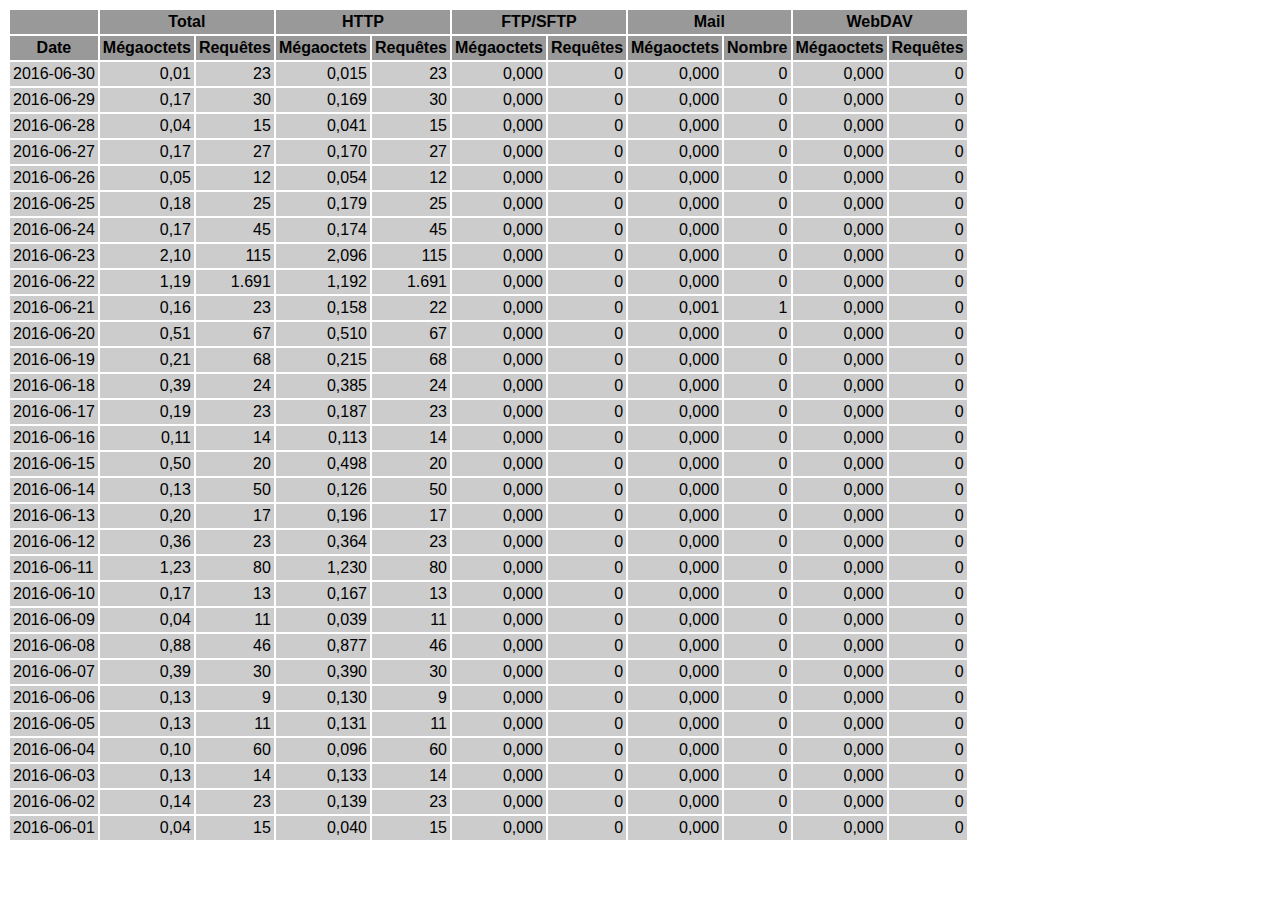
<file: logs/traffic.html/06.html>
<!DOCTYPE HTML PUBLIC "-//W3C//DTD HTML 4.01 Transitional//EN" "http://www.w3.org/TR/html4/loose.dtd">

<html>
<head>
<meta http-equiv="Content-Type" content="text/html; charset=utf-8">
<title>traffic.html</title>
<style type="text/css">
<!--
  em,h1,h2,h3,h4,h5,h6,form,input,br,hr,p,td,th,li,ul {
  font-family:Verdana,Arial,Helvetica,sans-serif; }

  td {color:#000000; background-color:#cccccc;}

  th {color:#000000; background-color:#999999;}
-->
</style>
</head>

<body bgcolor="#FFFFFF">

<table border="0" cellspacing="2" cellpadding="3">
<thead>
<tr>
<th></th>
<th colspan="2">Total</th>
<th colspan="2">HTTP</th>
<th colspan="2">FTP/SFTP</th>
<th colspan="2">Mail</th>
<th colspan="2">WebDAV</th>
</tr>
</thead>
<tbody>
<tr>
<th align="center">Date</th>
<th>Mégaoctets</th><th>Requêtes</th>
<th>Mégaoctets</th><th>Requêtes</th>
<th>Mégaoctets</th><th>Requêtes</th>
<th>Mégaoctets</th><th>Nombre</th>
<th>Mégaoctets</th><th>Requêtes</th>
</tr>
<tr>
<td>2016-06-30</td>
<td align="right">0,01</td><td align="right">23</td>
<td align=right>0,015</td><td align=right>23</td>
<td align=right>0,000</td><td align=right>0</td>
<td align=right>0,000</td><td align=right>0</td>
<td align=right>0,000</td><td align=right>0</td>
</tr>
<!-- 2016-06-30 0.015 23 0.015 23 0.000 0 0.000 0 0.000 0 -->
<tr>
<td>2016-06-29</td>
<td align="right">0,17</td><td align="right">30</td>
<td align=right>0,169</td><td align=right>30</td>
<td align=right>0,000</td><td align=right>0</td>
<td align=right>0,000</td><td align=right>0</td>
<td align=right>0,000</td><td align=right>0</td>
</tr>
<!-- 2016-06-29 0.169 30 0.169 30 0.000 0 0.000 0 0.000 0 -->
<tr>
<td>2016-06-28</td>
<td align="right">0,04</td><td align="right">15</td>
<td align=right>0,041</td><td align=right>15</td>
<td align=right>0,000</td><td align=right>0</td>
<td align=right>0,000</td><td align=right>0</td>
<td align=right>0,000</td><td align=right>0</td>
</tr>
<!-- 2016-06-28 0.041 15 0.041 15 0.000 0 0.000 0 0.000 0 -->
<tr>
<td>2016-06-27</td>
<td align="right">0,17</td><td align="right">27</td>
<td align=right>0,170</td><td align=right>27</td>
<td align=right>0,000</td><td align=right>0</td>
<td align=right>0,000</td><td align=right>0</td>
<td align=right>0,000</td><td align=right>0</td>
</tr>
<!-- 2016-06-27 0.170 27 0.170 27 0.000 0 0.000 0 0.000 0 -->
<tr>
<td>2016-06-26</td>
<td align="right">0,05</td><td align="right">12</td>
<td align=right>0,054</td><td align=right>12</td>
<td align=right>0,000</td><td align=right>0</td>
<td align=right>0,000</td><td align=right>0</td>
<td align=right>0,000</td><td align=right>0</td>
</tr>
<!-- 2016-06-26 0.054 12 0.054 12 0.000 0 0.000 0 0.000 0 -->
<tr>
<td>2016-06-25</td>
<td align="right">0,18</td><td align="right">25</td>
<td align=right>0,179</td><td align=right>25</td>
<td align=right>0,000</td><td align=right>0</td>
<td align=right>0,000</td><td align=right>0</td>
<td align=right>0,000</td><td align=right>0</td>
</tr>
<!-- 2016-06-25 0.179 25 0.179 25 0.000 0 0.000 0 0.000 0 -->
<tr>
<td>2016-06-24</td>
<td align="right">0,17</td><td align="right">45</td>
<td align=right>0,174</td><td align=right>45</td>
<td align=right>0,000</td><td align=right>0</td>
<td align=right>0,000</td><td align=right>0</td>
<td align=right>0,000</td><td align=right>0</td>
</tr>
<!-- 2016-06-24 0.174 45 0.174 45 0.000 0 0.000 0 0.000 0 -->
<tr>
<td>2016-06-23</td>
<td align="right">2,10</td><td align="right">115</td>
<td align=right>2,096</td><td align=right>115</td>
<td align=right>0,000</td><td align=right>0</td>
<td align=right>0,000</td><td align=right>0</td>
<td align=right>0,000</td><td align=right>0</td>
</tr>
<!-- 2016-06-23 2.096 115 2.096 115 0.000 0 0.000 0 0.000 0 -->
<tr>
<td>2016-06-22</td>
<td align="right">1,19</td><td align="right">1.691</td>
<td align=right>1,192</td><td align=right>1.691</td>
<td align=right>0,000</td><td align=right>0</td>
<td align=right>0,000</td><td align=right>0</td>
<td align=right>0,000</td><td align=right>0</td>
</tr>
<!-- 2016-06-22 1.192 1691 1.192 1691 0.000 0 0.000 0 0.000 0 -->
<tr>
<td>2016-06-21</td>
<td align="right">0,16</td><td align="right">23</td>
<td align=right>0,158</td><td align=right>22</td>
<td align=right>0,000</td><td align=right>0</td>
<td align=right>0,001</td><td align=right>1</td>
<td align=right>0,000</td><td align=right>0</td>
</tr>
<!-- 2016-06-21 0.159 23 0.158 22 0.000 0 0.001 1 0.000 0 -->
<tr>
<td>2016-06-20</td>
<td align="right">0,51</td><td align="right">67</td>
<td align=right>0,510</td><td align=right>67</td>
<td align=right>0,000</td><td align=right>0</td>
<td align=right>0,000</td><td align=right>0</td>
<td align=right>0,000</td><td align=right>0</td>
</tr>
<!-- 2016-06-20 0.510 67 0.510 67 0.000 0 0.000 0 0.000 0 -->
<tr>
<td>2016-06-19</td>
<td align="right">0,21</td><td align="right">68</td>
<td align=right>0,215</td><td align=right>68</td>
<td align=right>0,000</td><td align=right>0</td>
<td align=right>0,000</td><td align=right>0</td>
<td align=right>0,000</td><td align=right>0</td>
</tr>
<!-- 2016-06-19 0.215 68 0.215 68 0.000 0 0.000 0 0.000 0 -->
<tr>
<td>2016-06-18</td>
<td align="right">0,39</td><td align="right">24</td>
<td align=right>0,385</td><td align=right>24</td>
<td align=right>0,000</td><td align=right>0</td>
<td align=right>0,000</td><td align=right>0</td>
<td align=right>0,000</td><td align=right>0</td>
</tr>
<!-- 2016-06-18 0.385 24 0.385 24 0.000 0 0.000 0 0.000 0 -->
<tr>
<td>2016-06-17</td>
<td align="right">0,19</td><td align="right">23</td>
<td align=right>0,187</td><td align=right>23</td>
<td align=right>0,000</td><td align=right>0</td>
<td align=right>0,000</td><td align=right>0</td>
<td align=right>0,000</td><td align=right>0</td>
</tr>
<!-- 2016-06-17 0.187 23 0.187 23 0.000 0 0.000 0 0.000 0 -->
<tr>
<td>2016-06-16</td>
<td align="right">0,11</td><td align="right">14</td>
<td align=right>0,113</td><td align=right>14</td>
<td align=right>0,000</td><td align=right>0</td>
<td align=right>0,000</td><td align=right>0</td>
<td align=right>0,000</td><td align=right>0</td>
</tr>
<!-- 2016-06-16 0.113 14 0.113 14 0.000 0 0.000 0 0.000 0 -->
<tr>
<td>2016-06-15</td>
<td align="right">0,50</td><td align="right">20</td>
<td align=right>0,498</td><td align=right>20</td>
<td align=right>0,000</td><td align=right>0</td>
<td align=right>0,000</td><td align=right>0</td>
<td align=right>0,000</td><td align=right>0</td>
</tr>
<!-- 2016-06-15 0.498 20 0.498 20 0.000 0 0.000 0 0.000 0 -->
<tr>
<td>2016-06-14</td>
<td align="right">0,13</td><td align="right">50</td>
<td align=right>0,126</td><td align=right>50</td>
<td align=right>0,000</td><td align=right>0</td>
<td align=right>0,000</td><td align=right>0</td>
<td align=right>0,000</td><td align=right>0</td>
</tr>
<!-- 2016-06-14 0.126 50 0.126 50 0.000 0 0.000 0 0.000 0 -->
<tr>
<td>2016-06-13</td>
<td align="right">0,20</td><td align="right">17</td>
<td align=right>0,196</td><td align=right>17</td>
<td align=right>0,000</td><td align=right>0</td>
<td align=right>0,000</td><td align=right>0</td>
<td align=right>0,000</td><td align=right>0</td>
</tr>
<!-- 2016-06-13 0.196 17 0.196 17 0.000 0 0.000 0 0.000 0 -->
<tr>
<td>2016-06-12</td>
<td align="right">0,36</td><td align="right">23</td>
<td align=right>0,364</td><td align=right>23</td>
<td align=right>0,000</td><td align=right>0</td>
<td align=right>0,000</td><td align=right>0</td>
<td align=right>0,000</td><td align=right>0</td>
</tr>
<!-- 2016-06-12 0.364 23 0.364 23 0.000 0 0.000 0 0.000 0 -->
<tr>
<td>2016-06-11</td>
<td align="right">1,23</td><td align="right">80</td>
<td align=right>1,230</td><td align=right>80</td>
<td align=right>0,000</td><td align=right>0</td>
<td align=right>0,000</td><td align=right>0</td>
<td align=right>0,000</td><td align=right>0</td>
</tr>
<!-- 2016-06-11 1.230 80 1.230 80 0.000 0 0.000 0 0.000 0 -->
<tr>
<td>2016-06-10</td>
<td align="right">0,17</td><td align="right">13</td>
<td align=right>0,167</td><td align=right>13</td>
<td align=right>0,000</td><td align=right>0</td>
<td align=right>0,000</td><td align=right>0</td>
<td align=right>0,000</td><td align=right>0</td>
</tr>
<!-- 2016-06-10 0.167 13 0.167 13 0.000 0 0.000 0 0.000 0 -->
<tr>
<td>2016-06-09</td>
<td align="right">0,04</td><td align="right">11</td>
<td align=right>0,039</td><td align=right>11</td>
<td align=right>0,000</td><td align=right>0</td>
<td align=right>0,000</td><td align=right>0</td>
<td align=right>0,000</td><td align=right>0</td>
</tr>
<!-- 2016-06-09 0.039 11 0.039 11 0.000 0 0.000 0 0.000 0 -->
<tr>
<td>2016-06-08</td>
<td align="right">0,88</td><td align="right">46</td>
<td align=right>0,877</td><td align=right>46</td>
<td align=right>0,000</td><td align=right>0</td>
<td align=right>0,000</td><td align=right>0</td>
<td align=right>0,000</td><td align=right>0</td>
</tr>
<!-- 2016-06-08 0.877 46 0.877 46 0.000 0 0.000 0 0.000 0 -->
<tr>
<td>2016-06-07</td>
<td align="right">0,39</td><td align="right">30</td>
<td align=right>0,390</td><td align=right>30</td>
<td align=right>0,000</td><td align=right>0</td>
<td align=right>0,000</td><td align=right>0</td>
<td align=right>0,000</td><td align=right>0</td>
</tr>
<!-- 2016-06-07 0.390 30 0.390 30 0.000 0 0.000 0 0.000 0 -->
<tr>
<td>2016-06-06</td>
<td align="right">0,13</td><td align="right">9</td>
<td align=right>0,130</td><td align=right>9</td>
<td align=right>0,000</td><td align=right>0</td>
<td align=right>0,000</td><td align=right>0</td>
<td align=right>0,000</td><td align=right>0</td>
</tr>
<!-- 2016-06-06 0.130 9 0.130 9 0.000 0 0.000 0 0.000 0 -->
<tr>
<td>2016-06-05</td>
<td align="right">0,13</td><td align="right">11</td>
<td align=right>0,131</td><td align=right>11</td>
<td align=right>0,000</td><td align=right>0</td>
<td align=right>0,000</td><td align=right>0</td>
<td align=right>0,000</td><td align=right>0</td>
</tr>
<!-- 2016-06-05 0.131 11 0.131 11 0.000 0 0.000 0 0.000 0 -->
<tr>
<td>2016-06-04</td>
<td align="right">0,10</td><td align="right">60</td>
<td align=right>0,096</td><td align=right>60</td>
<td align=right>0,000</td><td align=right>0</td>
<td align=right>0,000</td><td align=right>0</td>
<td align=right>0,000</td><td align=right>0</td>
</tr>
<!-- 2016-06-04 0.096 60 0.096 60 0.000 0 0.000 0 0.000 0 -->
<tr>
<td>2016-06-03</td>
<td align="right">0,13</td><td align="right">14</td>
<td align=right>0,133</td><td align=right>14</td>
<td align=right>0,000</td><td align=right>0</td>
<td align=right>0,000</td><td align=right>0</td>
<td align=right>0,000</td><td align=right>0</td>
</tr>
<!-- 2016-06-03 0.133 14 0.133 14 0.000 0 0.000 0 0.000 0 -->
<tr>
<td>2016-06-02</td>
<td align="right">0,14</td><td align="right">23</td>
<td align=right>0,139</td><td align=right>23</td>
<td align=right>0,000</td><td align=right>0</td>
<td align=right>0,000</td><td align=right>0</td>
<td align=right>0,000</td><td align=right>0</td>
</tr>
<!-- 2016-06-02 0.139 23 0.139 23 0.000 0 0.000 0 0.000 0 -->
<tr>
<td>2016-06-01</td>
<td align="right">0,04</td><td align="right">15</td>
<td align=right>0,040</td><td align=right>15</td>
<td align=right>0,000</td><td align=right>0</td>
<td align=right>0,000</td><td align=right>0</td>
<td align=right>0,000</td><td align=right>0</td>
</tr>
<!-- 2016-06-01 0.040 15 0.040 15 0.000 0 0.000 0 0.000 0 -->
</tbody>
</table>

</body>
</html>
</file>
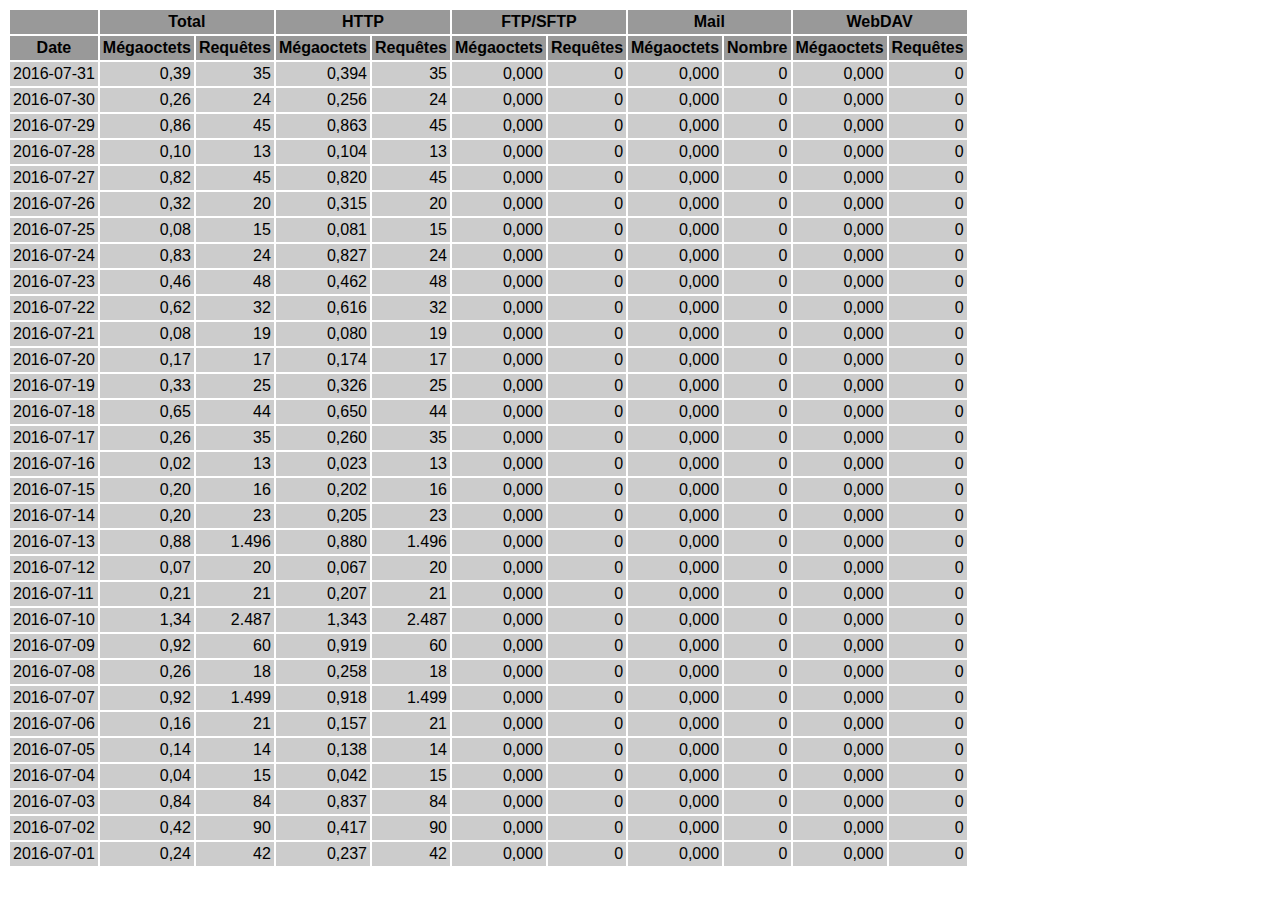
<file: logs/traffic.html/07.html>
<!DOCTYPE HTML PUBLIC "-//W3C//DTD HTML 4.01 Transitional//EN" "http://www.w3.org/TR/html4/loose.dtd">

<html>
<head>
<meta http-equiv="Content-Type" content="text/html; charset=utf-8">
<title>traffic.html</title>
<style type="text/css">
<!--
  em,h1,h2,h3,h4,h5,h6,form,input,br,hr,p,td,th,li,ul {
  font-family:Verdana,Arial,Helvetica,sans-serif; }

  td {color:#000000; background-color:#cccccc;}

  th {color:#000000; background-color:#999999;}
-->
</style>
</head>

<body bgcolor="#FFFFFF">

<table border="0" cellspacing="2" cellpadding="3">
<thead>
<tr>
<th></th>
<th colspan="2">Total</th>
<th colspan="2">HTTP</th>
<th colspan="2">FTP/SFTP</th>
<th colspan="2">Mail</th>
<th colspan="2">WebDAV</th>
</tr>
</thead>
<tbody>
<tr>
<th align="center">Date</th>
<th>Mégaoctets</th><th>Requêtes</th>
<th>Mégaoctets</th><th>Requêtes</th>
<th>Mégaoctets</th><th>Requêtes</th>
<th>Mégaoctets</th><th>Nombre</th>
<th>Mégaoctets</th><th>Requêtes</th>
</tr>
<tr>
<td>2016-07-31</td>
<td align="right">0,39</td><td align="right">35</td>
<td align=right>0,394</td><td align=right>35</td>
<td align=right>0,000</td><td align=right>0</td>
<td align=right>0,000</td><td align=right>0</td>
<td align=right>0,000</td><td align=right>0</td>
</tr>
<!-- 2016-07-31 0.394 35 0.394 35 0.000 0 0.000 0 0.000 0 -->
<tr>
<td>2016-07-30</td>
<td align="right">0,26</td><td align="right">24</td>
<td align=right>0,256</td><td align=right>24</td>
<td align=right>0,000</td><td align=right>0</td>
<td align=right>0,000</td><td align=right>0</td>
<td align=right>0,000</td><td align=right>0</td>
</tr>
<!-- 2016-07-30 0.256 24 0.256 24 0.000 0 0.000 0 0.000 0 -->
<tr>
<td>2016-07-29</td>
<td align="right">0,86</td><td align="right">45</td>
<td align=right>0,863</td><td align=right>45</td>
<td align=right>0,000</td><td align=right>0</td>
<td align=right>0,000</td><td align=right>0</td>
<td align=right>0,000</td><td align=right>0</td>
</tr>
<!-- 2016-07-29 0.863 45 0.863 45 0.000 0 0.000 0 0.000 0 -->
<tr>
<td>2016-07-28</td>
<td align="right">0,10</td><td align="right">13</td>
<td align=right>0,104</td><td align=right>13</td>
<td align=right>0,000</td><td align=right>0</td>
<td align=right>0,000</td><td align=right>0</td>
<td align=right>0,000</td><td align=right>0</td>
</tr>
<!-- 2016-07-28 0.104 13 0.104 13 0.000 0 0.000 0 0.000 0 -->
<tr>
<td>2016-07-27</td>
<td align="right">0,82</td><td align="right">45</td>
<td align=right>0,820</td><td align=right>45</td>
<td align=right>0,000</td><td align=right>0</td>
<td align=right>0,000</td><td align=right>0</td>
<td align=right>0,000</td><td align=right>0</td>
</tr>
<!-- 2016-07-27 0.820 45 0.820 45 0.000 0 0.000 0 0.000 0 -->
<tr>
<td>2016-07-26</td>
<td align="right">0,32</td><td align="right">20</td>
<td align=right>0,315</td><td align=right>20</td>
<td align=right>0,000</td><td align=right>0</td>
<td align=right>0,000</td><td align=right>0</td>
<td align=right>0,000</td><td align=right>0</td>
</tr>
<!-- 2016-07-26 0.315 20 0.315 20 0.000 0 0.000 0 0.000 0 -->
<tr>
<td>2016-07-25</td>
<td align="right">0,08</td><td align="right">15</td>
<td align=right>0,081</td><td align=right>15</td>
<td align=right>0,000</td><td align=right>0</td>
<td align=right>0,000</td><td align=right>0</td>
<td align=right>0,000</td><td align=right>0</td>
</tr>
<!-- 2016-07-25 0.081 15 0.081 15 0.000 0 0.000 0 0.000 0 -->
<tr>
<td>2016-07-24</td>
<td align="right">0,83</td><td align="right">24</td>
<td align=right>0,827</td><td align=right>24</td>
<td align=right>0,000</td><td align=right>0</td>
<td align=right>0,000</td><td align=right>0</td>
<td align=right>0,000</td><td align=right>0</td>
</tr>
<!-- 2016-07-24 0.827 24 0.827 24 0.000 0 0.000 0 0.000 0 -->
<tr>
<td>2016-07-23</td>
<td align="right">0,46</td><td align="right">48</td>
<td align=right>0,462</td><td align=right>48</td>
<td align=right>0,000</td><td align=right>0</td>
<td align=right>0,000</td><td align=right>0</td>
<td align=right>0,000</td><td align=right>0</td>
</tr>
<!-- 2016-07-23 0.462 48 0.462 48 0.000 0 0.000 0 0.000 0 -->
<tr>
<td>2016-07-22</td>
<td align="right">0,62</td><td align="right">32</td>
<td align=right>0,616</td><td align=right>32</td>
<td align=right>0,000</td><td align=right>0</td>
<td align=right>0,000</td><td align=right>0</td>
<td align=right>0,000</td><td align=right>0</td>
</tr>
<!-- 2016-07-22 0.616 32 0.616 32 0.000 0 0.000 0 0.000 0 -->
<tr>
<td>2016-07-21</td>
<td align="right">0,08</td><td align="right">19</td>
<td align=right>0,080</td><td align=right>19</td>
<td align=right>0,000</td><td align=right>0</td>
<td align=right>0,000</td><td align=right>0</td>
<td align=right>0,000</td><td align=right>0</td>
</tr>
<!-- 2016-07-21 0.080 19 0.080 19 0.000 0 0.000 0 0.000 0 -->
<tr>
<td>2016-07-20</td>
<td align="right">0,17</td><td align="right">17</td>
<td align=right>0,174</td><td align=right>17</td>
<td align=right>0,000</td><td align=right>0</td>
<td align=right>0,000</td><td align=right>0</td>
<td align=right>0,000</td><td align=right>0</td>
</tr>
<!-- 2016-07-20 0.174 17 0.174 17 0.000 0 0.000 0 0.000 0 -->
<tr>
<td>2016-07-19</td>
<td align="right">0,33</td><td align="right">25</td>
<td align=right>0,326</td><td align=right>25</td>
<td align=right>0,000</td><td align=right>0</td>
<td align=right>0,000</td><td align=right>0</td>
<td align=right>0,000</td><td align=right>0</td>
</tr>
<!-- 2016-07-19 0.326 25 0.326 25 0.000 0 0.000 0 0.000 0 -->
<tr>
<td>2016-07-18</td>
<td align="right">0,65</td><td align="right">44</td>
<td align=right>0,650</td><td align=right>44</td>
<td align=right>0,000</td><td align=right>0</td>
<td align=right>0,000</td><td align=right>0</td>
<td align=right>0,000</td><td align=right>0</td>
</tr>
<!-- 2016-07-18 0.650 44 0.650 44 0.000 0 0.000 0 0.000 0 -->
<tr>
<td>2016-07-17</td>
<td align="right">0,26</td><td align="right">35</td>
<td align=right>0,260</td><td align=right>35</td>
<td align=right>0,000</td><td align=right>0</td>
<td align=right>0,000</td><td align=right>0</td>
<td align=right>0,000</td><td align=right>0</td>
</tr>
<!-- 2016-07-17 0.260 35 0.260 35 0.000 0 0.000 0 0.000 0 -->
<tr>
<td>2016-07-16</td>
<td align="right">0,02</td><td align="right">13</td>
<td align=right>0,023</td><td align=right>13</td>
<td align=right>0,000</td><td align=right>0</td>
<td align=right>0,000</td><td align=right>0</td>
<td align=right>0,000</td><td align=right>0</td>
</tr>
<!-- 2016-07-16 0.023 13 0.023 13 0.000 0 0.000 0 0.000 0 -->
<tr>
<td>2016-07-15</td>
<td align="right">0,20</td><td align="right">16</td>
<td align=right>0,202</td><td align=right>16</td>
<td align=right>0,000</td><td align=right>0</td>
<td align=right>0,000</td><td align=right>0</td>
<td align=right>0,000</td><td align=right>0</td>
</tr>
<!-- 2016-07-15 0.202 16 0.202 16 0.000 0 0.000 0 0.000 0 -->
<tr>
<td>2016-07-14</td>
<td align="right">0,20</td><td align="right">23</td>
<td align=right>0,205</td><td align=right>23</td>
<td align=right>0,000</td><td align=right>0</td>
<td align=right>0,000</td><td align=right>0</td>
<td align=right>0,000</td><td align=right>0</td>
</tr>
<!-- 2016-07-14 0.205 23 0.205 23 0.000 0 0.000 0 0.000 0 -->
<tr>
<td>2016-07-13</td>
<td align="right">0,88</td><td align="right">1.496</td>
<td align=right>0,880</td><td align=right>1.496</td>
<td align=right>0,000</td><td align=right>0</td>
<td align=right>0,000</td><td align=right>0</td>
<td align=right>0,000</td><td align=right>0</td>
</tr>
<!-- 2016-07-13 0.880 1496 0.880 1496 0.000 0 0.000 0 0.000 0 -->
<tr>
<td>2016-07-12</td>
<td align="right">0,07</td><td align="right">20</td>
<td align=right>0,067</td><td align=right>20</td>
<td align=right>0,000</td><td align=right>0</td>
<td align=right>0,000</td><td align=right>0</td>
<td align=right>0,000</td><td align=right>0</td>
</tr>
<!-- 2016-07-12 0.067 20 0.067 20 0.000 0 0.000 0 0.000 0 -->
<tr>
<td>2016-07-11</td>
<td align="right">0,21</td><td align="right">21</td>
<td align=right>0,207</td><td align=right>21</td>
<td align=right>0,000</td><td align=right>0</td>
<td align=right>0,000</td><td align=right>0</td>
<td align=right>0,000</td><td align=right>0</td>
</tr>
<!-- 2016-07-11 0.207 21 0.207 21 0.000 0 0.000 0 0.000 0 -->
<tr>
<td>2016-07-10</td>
<td align="right">1,34</td><td align="right">2.487</td>
<td align=right>1,343</td><td align=right>2.487</td>
<td align=right>0,000</td><td align=right>0</td>
<td align=right>0,000</td><td align=right>0</td>
<td align=right>0,000</td><td align=right>0</td>
</tr>
<!-- 2016-07-10 1.343 2487 1.343 2487 0.000 0 0.000 0 0.000 0 -->
<tr>
<td>2016-07-09</td>
<td align="right">0,92</td><td align="right">60</td>
<td align=right>0,919</td><td align=right>60</td>
<td align=right>0,000</td><td align=right>0</td>
<td align=right>0,000</td><td align=right>0</td>
<td align=right>0,000</td><td align=right>0</td>
</tr>
<!-- 2016-07-09 0.919 60 0.919 60 0.000 0 0.000 0 0.000 0 -->
<tr>
<td>2016-07-08</td>
<td align="right">0,26</td><td align="right">18</td>
<td align=right>0,258</td><td align=right>18</td>
<td align=right>0,000</td><td align=right>0</td>
<td align=right>0,000</td><td align=right>0</td>
<td align=right>0,000</td><td align=right>0</td>
</tr>
<!-- 2016-07-08 0.258 18 0.258 18 0.000 0 0.000 0 0.000 0 -->
<tr>
<td>2016-07-07</td>
<td align="right">0,92</td><td align="right">1.499</td>
<td align=right>0,918</td><td align=right>1.499</td>
<td align=right>0,000</td><td align=right>0</td>
<td align=right>0,000</td><td align=right>0</td>
<td align=right>0,000</td><td align=right>0</td>
</tr>
<!-- 2016-07-07 0.918 1499 0.918 1499 0.000 0 0.000 0 0.000 0 -->
<tr>
<td>2016-07-06</td>
<td align="right">0,16</td><td align="right">21</td>
<td align=right>0,157</td><td align=right>21</td>
<td align=right>0,000</td><td align=right>0</td>
<td align=right>0,000</td><td align=right>0</td>
<td align=right>0,000</td><td align=right>0</td>
</tr>
<!-- 2016-07-06 0.157 21 0.157 21 0.000 0 0.000 0 0.000 0 -->
<tr>
<td>2016-07-05</td>
<td align="right">0,14</td><td align="right">14</td>
<td align=right>0,138</td><td align=right>14</td>
<td align=right>0,000</td><td align=right>0</td>
<td align=right>0,000</td><td align=right>0</td>
<td align=right>0,000</td><td align=right>0</td>
</tr>
<!-- 2016-07-05 0.138 14 0.138 14 0.000 0 0.000 0 0.000 0 -->
<tr>
<td>2016-07-04</td>
<td align="right">0,04</td><td align="right">15</td>
<td align=right>0,042</td><td align=right>15</td>
<td align=right>0,000</td><td align=right>0</td>
<td align=right>0,000</td><td align=right>0</td>
<td align=right>0,000</td><td align=right>0</td>
</tr>
<!-- 2016-07-04 0.042 15 0.042 15 0.000 0 0.000 0 0.000 0 -->
<tr>
<td>2016-07-03</td>
<td align="right">0,84</td><td align="right">84</td>
<td align=right>0,837</td><td align=right>84</td>
<td align=right>0,000</td><td align=right>0</td>
<td align=right>0,000</td><td align=right>0</td>
<td align=right>0,000</td><td align=right>0</td>
</tr>
<!-- 2016-07-03 0.837 84 0.837 84 0.000 0 0.000 0 0.000 0 -->
<tr>
<td>2016-07-02</td>
<td align="right">0,42</td><td align="right">90</td>
<td align=right>0,417</td><td align=right>90</td>
<td align=right>0,000</td><td align=right>0</td>
<td align=right>0,000</td><td align=right>0</td>
<td align=right>0,000</td><td align=right>0</td>
</tr>
<!-- 2016-07-02 0.417 90 0.417 90 0.000 0 0.000 0 0.000 0 -->
<tr>
<td>2016-07-01</td>
<td align="right">0,24</td><td align="right">42</td>
<td align=right>0,237</td><td align=right>42</td>
<td align=right>0,000</td><td align=right>0</td>
<td align=right>0,000</td><td align=right>0</td>
<td align=right>0,000</td><td align=right>0</td>
</tr>
<!-- 2016-07-01 0.237 42 0.237 42 0.000 0 0.000 0 0.000 0 -->
</tbody>
</table>

</body>
</html>
</file>
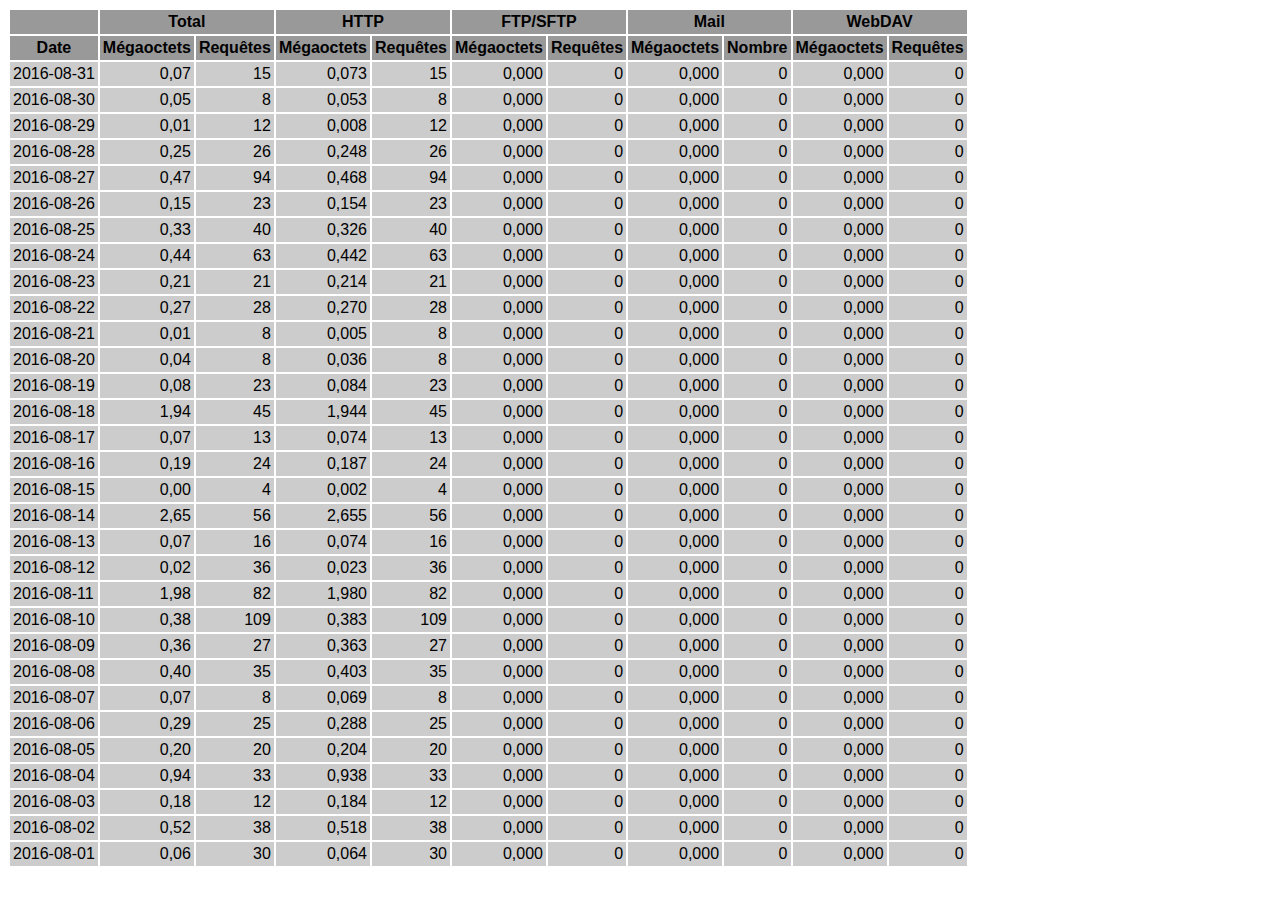
<file: logs/traffic.html/08.html>
<!DOCTYPE HTML PUBLIC "-//W3C//DTD HTML 4.01 Transitional//EN" "http://www.w3.org/TR/html4/loose.dtd">

<html>
<head>
<meta http-equiv="Content-Type" content="text/html; charset=utf-8">
<title>traffic.html</title>
<style type="text/css">
<!--
  em,h1,h2,h3,h4,h5,h6,form,input,br,hr,p,td,th,li,ul {
  font-family:Verdana,Arial,Helvetica,sans-serif; }

  td {color:#000000; background-color:#cccccc;}

  th {color:#000000; background-color:#999999;}
-->
</style>
</head>

<body bgcolor="#FFFFFF">

<table border="0" cellspacing="2" cellpadding="3">
<thead>
<tr>
<th></th>
<th colspan="2">Total</th>
<th colspan="2">HTTP</th>
<th colspan="2">FTP/SFTP</th>
<th colspan="2">Mail</th>
<th colspan="2">WebDAV</th>
</tr>
</thead>
<tbody>
<tr>
<th align="center">Date</th>
<th>Mégaoctets</th><th>Requêtes</th>
<th>Mégaoctets</th><th>Requêtes</th>
<th>Mégaoctets</th><th>Requêtes</th>
<th>Mégaoctets</th><th>Nombre</th>
<th>Mégaoctets</th><th>Requêtes</th>
</tr>
<tr>
<td>2016-08-31</td>
<td align="right">0,07</td><td align="right">15</td>
<td align=right>0,073</td><td align=right>15</td>
<td align=right>0,000</td><td align=right>0</td>
<td align=right>0,000</td><td align=right>0</td>
<td align=right>0,000</td><td align=right>0</td>
</tr>
<!-- 2016-08-31 0.073 15 0.073 15 0.000 0 0.000 0 0.000 0 -->
<tr>
<td>2016-08-30</td>
<td align="right">0,05</td><td align="right">8</td>
<td align=right>0,053</td><td align=right>8</td>
<td align=right>0,000</td><td align=right>0</td>
<td align=right>0,000</td><td align=right>0</td>
<td align=right>0,000</td><td align=right>0</td>
</tr>
<!-- 2016-08-30 0.053 8 0.053 8 0.000 0 0.000 0 0.000 0 -->
<tr>
<td>2016-08-29</td>
<td align="right">0,01</td><td align="right">12</td>
<td align=right>0,008</td><td align=right>12</td>
<td align=right>0,000</td><td align=right>0</td>
<td align=right>0,000</td><td align=right>0</td>
<td align=right>0,000</td><td align=right>0</td>
</tr>
<!-- 2016-08-29 0.008 12 0.008 12 0.000 0 0.000 0 0.000 0 -->
<tr>
<td>2016-08-28</td>
<td align="right">0,25</td><td align="right">26</td>
<td align=right>0,248</td><td align=right>26</td>
<td align=right>0,000</td><td align=right>0</td>
<td align=right>0,000</td><td align=right>0</td>
<td align=right>0,000</td><td align=right>0</td>
</tr>
<!-- 2016-08-28 0.248 26 0.248 26 0.000 0 0.000 0 0.000 0 -->
<tr>
<td>2016-08-27</td>
<td align="right">0,47</td><td align="right">94</td>
<td align=right>0,468</td><td align=right>94</td>
<td align=right>0,000</td><td align=right>0</td>
<td align=right>0,000</td><td align=right>0</td>
<td align=right>0,000</td><td align=right>0</td>
</tr>
<!-- 2016-08-27 0.468 94 0.468 94 0.000 0 0.000 0 0.000 0 -->
<tr>
<td>2016-08-26</td>
<td align="right">0,15</td><td align="right">23</td>
<td align=right>0,154</td><td align=right>23</td>
<td align=right>0,000</td><td align=right>0</td>
<td align=right>0,000</td><td align=right>0</td>
<td align=right>0,000</td><td align=right>0</td>
</tr>
<!-- 2016-08-26 0.154 23 0.154 23 0.000 0 0.000 0 0.000 0 -->
<tr>
<td>2016-08-25</td>
<td align="right">0,33</td><td align="right">40</td>
<td align=right>0,326</td><td align=right>40</td>
<td align=right>0,000</td><td align=right>0</td>
<td align=right>0,000</td><td align=right>0</td>
<td align=right>0,000</td><td align=right>0</td>
</tr>
<!-- 2016-08-25 0.326 40 0.326 40 0.000 0 0.000 0 0.000 0 -->
<tr>
<td>2016-08-24</td>
<td align="right">0,44</td><td align="right">63</td>
<td align=right>0,442</td><td align=right>63</td>
<td align=right>0,000</td><td align=right>0</td>
<td align=right>0,000</td><td align=right>0</td>
<td align=right>0,000</td><td align=right>0</td>
</tr>
<!-- 2016-08-24 0.442 63 0.442 63 0.000 0 0.000 0 0.000 0 -->
<tr>
<td>2016-08-23</td>
<td align="right">0,21</td><td align="right">21</td>
<td align=right>0,214</td><td align=right>21</td>
<td align=right>0,000</td><td align=right>0</td>
<td align=right>0,000</td><td align=right>0</td>
<td align=right>0,000</td><td align=right>0</td>
</tr>
<!-- 2016-08-23 0.214 21 0.214 21 0.000 0 0.000 0 0.000 0 -->
<tr>
<td>2016-08-22</td>
<td align="right">0,27</td><td align="right">28</td>
<td align=right>0,270</td><td align=right>28</td>
<td align=right>0,000</td><td align=right>0</td>
<td align=right>0,000</td><td align=right>0</td>
<td align=right>0,000</td><td align=right>0</td>
</tr>
<!-- 2016-08-22 0.270 28 0.270 28 0.000 0 0.000 0 0.000 0 -->
<tr>
<td>2016-08-21</td>
<td align="right">0,01</td><td align="right">8</td>
<td align=right>0,005</td><td align=right>8</td>
<td align=right>0,000</td><td align=right>0</td>
<td align=right>0,000</td><td align=right>0</td>
<td align=right>0,000</td><td align=right>0</td>
</tr>
<!-- 2016-08-21 0.005 8 0.005 8 0.000 0 0.000 0 0.000 0 -->
<tr>
<td>2016-08-20</td>
<td align="right">0,04</td><td align="right">8</td>
<td align=right>0,036</td><td align=right>8</td>
<td align=right>0,000</td><td align=right>0</td>
<td align=right>0,000</td><td align=right>0</td>
<td align=right>0,000</td><td align=right>0</td>
</tr>
<!-- 2016-08-20 0.036 8 0.036 8 0.000 0 0.000 0 0.000 0 -->
<tr>
<td>2016-08-19</td>
<td align="right">0,08</td><td align="right">23</td>
<td align=right>0,084</td><td align=right>23</td>
<td align=right>0,000</td><td align=right>0</td>
<td align=right>0,000</td><td align=right>0</td>
<td align=right>0,000</td><td align=right>0</td>
</tr>
<!-- 2016-08-19 0.084 23 0.084 23 0.000 0 0.000 0 0.000 0 -->
<tr>
<td>2016-08-18</td>
<td align="right">1,94</td><td align="right">45</td>
<td align=right>1,944</td><td align=right>45</td>
<td align=right>0,000</td><td align=right>0</td>
<td align=right>0,000</td><td align=right>0</td>
<td align=right>0,000</td><td align=right>0</td>
</tr>
<!-- 2016-08-18 1.944 45 1.944 45 0.000 0 0.000 0 0.000 0 -->
<tr>
<td>2016-08-17</td>
<td align="right">0,07</td><td align="right">13</td>
<td align=right>0,074</td><td align=right>13</td>
<td align=right>0,000</td><td align=right>0</td>
<td align=right>0,000</td><td align=right>0</td>
<td align=right>0,000</td><td align=right>0</td>
</tr>
<!-- 2016-08-17 0.074 13 0.074 13 0.000 0 0.000 0 0.000 0 -->
<tr>
<td>2016-08-16</td>
<td align="right">0,19</td><td align="right">24</td>
<td align=right>0,187</td><td align=right>24</td>
<td align=right>0,000</td><td align=right>0</td>
<td align=right>0,000</td><td align=right>0</td>
<td align=right>0,000</td><td align=right>0</td>
</tr>
<!-- 2016-08-16 0.187 24 0.187 24 0.000 0 0.000 0 0.000 0 -->
<tr>
<td>2016-08-15</td>
<td align="right">0,00</td><td align="right">4</td>
<td align=right>0,002</td><td align=right>4</td>
<td align=right>0,000</td><td align=right>0</td>
<td align=right>0,000</td><td align=right>0</td>
<td align=right>0,000</td><td align=right>0</td>
</tr>
<!-- 2016-08-15 0.002 4 0.002 4 0.000 0 0.000 0 0.000 0 -->
<tr>
<td>2016-08-14</td>
<td align="right">2,65</td><td align="right">56</td>
<td align=right>2,655</td><td align=right>56</td>
<td align=right>0,000</td><td align=right>0</td>
<td align=right>0,000</td><td align=right>0</td>
<td align=right>0,000</td><td align=right>0</td>
</tr>
<!-- 2016-08-14 2.655 56 2.655 56 0.000 0 0.000 0 0.000 0 -->
<tr>
<td>2016-08-13</td>
<td align="right">0,07</td><td align="right">16</td>
<td align=right>0,074</td><td align=right>16</td>
<td align=right>0,000</td><td align=right>0</td>
<td align=right>0,000</td><td align=right>0</td>
<td align=right>0,000</td><td align=right>0</td>
</tr>
<!-- 2016-08-13 0.074 16 0.074 16 0.000 0 0.000 0 0.000 0 -->
<tr>
<td>2016-08-12</td>
<td align="right">0,02</td><td align="right">36</td>
<td align=right>0,023</td><td align=right>36</td>
<td align=right>0,000</td><td align=right>0</td>
<td align=right>0,000</td><td align=right>0</td>
<td align=right>0,000</td><td align=right>0</td>
</tr>
<!-- 2016-08-12 0.023 36 0.023 36 0.000 0 0.000 0 0.000 0 -->
<tr>
<td>2016-08-11</td>
<td align="right">1,98</td><td align="right">82</td>
<td align=right>1,980</td><td align=right>82</td>
<td align=right>0,000</td><td align=right>0</td>
<td align=right>0,000</td><td align=right>0</td>
<td align=right>0,000</td><td align=right>0</td>
</tr>
<!-- 2016-08-11 1.980 82 1.980 82 0.000 0 0.000 0 0.000 0 -->
<tr>
<td>2016-08-10</td>
<td align="right">0,38</td><td align="right">109</td>
<td align=right>0,383</td><td align=right>109</td>
<td align=right>0,000</td><td align=right>0</td>
<td align=right>0,000</td><td align=right>0</td>
<td align=right>0,000</td><td align=right>0</td>
</tr>
<!-- 2016-08-10 0.383 109 0.383 109 0.000 0 0.000 0 0.000 0 -->
<tr>
<td>2016-08-09</td>
<td align="right">0,36</td><td align="right">27</td>
<td align=right>0,363</td><td align=right>27</td>
<td align=right>0,000</td><td align=right>0</td>
<td align=right>0,000</td><td align=right>0</td>
<td align=right>0,000</td><td align=right>0</td>
</tr>
<!-- 2016-08-09 0.363 27 0.363 27 0.000 0 0.000 0 0.000 0 -->
<tr>
<td>2016-08-08</td>
<td align="right">0,40</td><td align="right">35</td>
<td align=right>0,403</td><td align=right>35</td>
<td align=right>0,000</td><td align=right>0</td>
<td align=right>0,000</td><td align=right>0</td>
<td align=right>0,000</td><td align=right>0</td>
</tr>
<!-- 2016-08-08 0.403 35 0.403 35 0.000 0 0.000 0 0.000 0 -->
<tr>
<td>2016-08-07</td>
<td align="right">0,07</td><td align="right">8</td>
<td align=right>0,069</td><td align=right>8</td>
<td align=right>0,000</td><td align=right>0</td>
<td align=right>0,000</td><td align=right>0</td>
<td align=right>0,000</td><td align=right>0</td>
</tr>
<!-- 2016-08-07 0.069 8 0.069 8 0.000 0 0.000 0 0.000 0 -->
<tr>
<td>2016-08-06</td>
<td align="right">0,29</td><td align="right">25</td>
<td align=right>0,288</td><td align=right>25</td>
<td align=right>0,000</td><td align=right>0</td>
<td align=right>0,000</td><td align=right>0</td>
<td align=right>0,000</td><td align=right>0</td>
</tr>
<!-- 2016-08-06 0.288 25 0.288 25 0.000 0 0.000 0 0.000 0 -->
<tr>
<td>2016-08-05</td>
<td align="right">0,20</td><td align="right">20</td>
<td align=right>0,204</td><td align=right>20</td>
<td align=right>0,000</td><td align=right>0</td>
<td align=right>0,000</td><td align=right>0</td>
<td align=right>0,000</td><td align=right>0</td>
</tr>
<!-- 2016-08-05 0.204 20 0.204 20 0.000 0 0.000 0 0.000 0 -->
<tr>
<td>2016-08-04</td>
<td align="right">0,94</td><td align="right">33</td>
<td align=right>0,938</td><td align=right>33</td>
<td align=right>0,000</td><td align=right>0</td>
<td align=right>0,000</td><td align=right>0</td>
<td align=right>0,000</td><td align=right>0</td>
</tr>
<!-- 2016-08-04 0.938 33 0.938 33 0.000 0 0.000 0 0.000 0 -->
<tr>
<td>2016-08-03</td>
<td align="right">0,18</td><td align="right">12</td>
<td align=right>0,184</td><td align=right>12</td>
<td align=right>0,000</td><td align=right>0</td>
<td align=right>0,000</td><td align=right>0</td>
<td align=right>0,000</td><td align=right>0</td>
</tr>
<!-- 2016-08-03 0.184 12 0.184 12 0.000 0 0.000 0 0.000 0 -->
<tr>
<td>2016-08-02</td>
<td align="right">0,52</td><td align="right">38</td>
<td align=right>0,518</td><td align=right>38</td>
<td align=right>0,000</td><td align=right>0</td>
<td align=right>0,000</td><td align=right>0</td>
<td align=right>0,000</td><td align=right>0</td>
</tr>
<!-- 2016-08-02 0.518 38 0.518 38 0.000 0 0.000 0 0.000 0 -->
<tr>
<td>2016-08-01</td>
<td align="right">0,06</td><td align="right">30</td>
<td align=right>0,064</td><td align=right>30</td>
<td align=right>0,000</td><td align=right>0</td>
<td align=right>0,000</td><td align=right>0</td>
<td align=right>0,000</td><td align=right>0</td>
</tr>
<!-- 2016-08-01 0.064 30 0.064 30 0.000 0 0.000 0 0.000 0 -->
</tbody>
</table>

</body>
</html>
</file>
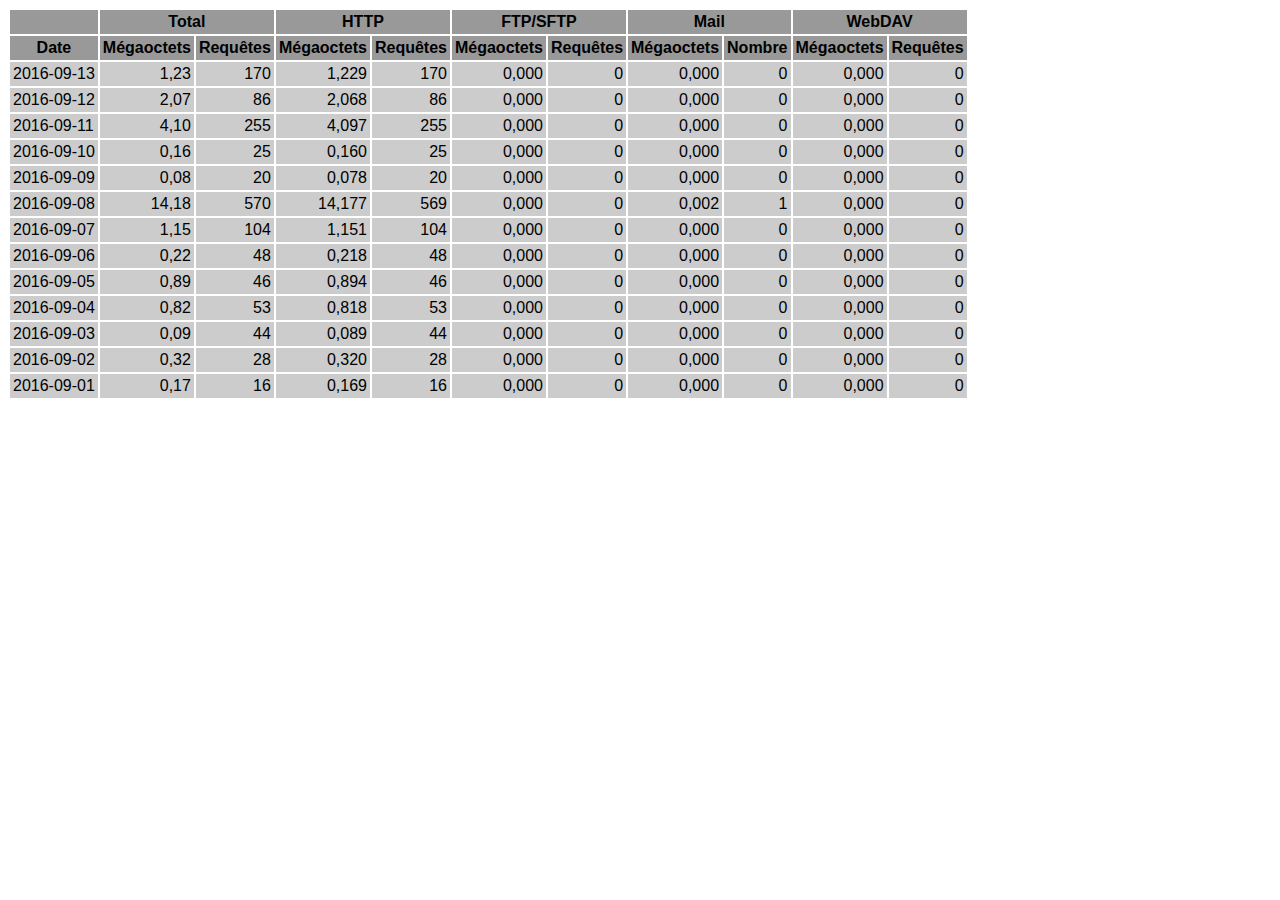
<file: logs/traffic.html/09.html>
<!DOCTYPE HTML PUBLIC "-//W3C//DTD HTML 4.01 Transitional//EN" "http://www.w3.org/TR/html4/loose.dtd">

<html>
<head>
<meta http-equiv="Content-Type" content="text/html; charset=utf-8">
<title>traffic.html</title>
<style type="text/css">
<!--
  em,h1,h2,h3,h4,h5,h6,form,input,br,hr,p,td,th,li,ul {
  font-family:Verdana,Arial,Helvetica,sans-serif; }

  td {color:#000000; background-color:#cccccc;}

  th {color:#000000; background-color:#999999;}
-->
</style>
</head>

<body bgcolor="#FFFFFF">

<table border="0" cellspacing="2" cellpadding="3">
<thead>
<tr>
<th></th>
<th colspan="2">Total</th>
<th colspan="2">HTTP</th>
<th colspan="2">FTP/SFTP</th>
<th colspan="2">Mail</th>
<th colspan="2">WebDAV</th>
</tr>
</thead>
<tbody>
<tr>
<th align="center">Date</th>
<th>Mégaoctets</th><th>Requêtes</th>
<th>Mégaoctets</th><th>Requêtes</th>
<th>Mégaoctets</th><th>Requêtes</th>
<th>Mégaoctets</th><th>Nombre</th>
<th>Mégaoctets</th><th>Requêtes</th>
</tr>
<tr>
<td>2016-09-13</td>
<td align="right">1,23</td><td align="right">170</td>
<td align=right>1,229</td><td align=right>170</td>
<td align=right>0,000</td><td align=right>0</td>
<td align=right>0,000</td><td align=right>0</td>
<td align=right>0,000</td><td align=right>0</td>
</tr>
<!-- 2016-09-13 1.229 170 1.229 170 0.000 0 0.000 0 0.000 0 -->
<tr>
<td>2016-09-12</td>
<td align="right">2,07</td><td align="right">86</td>
<td align=right>2,068</td><td align=right>86</td>
<td align=right>0,000</td><td align=right>0</td>
<td align=right>0,000</td><td align=right>0</td>
<td align=right>0,000</td><td align=right>0</td>
</tr>
<!-- 2016-09-12 2.068 86 2.068 86 0.000 0 0.000 0 0.000 0 -->
<tr>
<td>2016-09-11</td>
<td align="right">4,10</td><td align="right">255</td>
<td align=right>4,097</td><td align=right>255</td>
<td align=right>0,000</td><td align=right>0</td>
<td align=right>0,000</td><td align=right>0</td>
<td align=right>0,000</td><td align=right>0</td>
</tr>
<!-- 2016-09-11 4.097 255 4.097 255 0.000 0 0.000 0 0.000 0 -->
<tr>
<td>2016-09-10</td>
<td align="right">0,16</td><td align="right">25</td>
<td align=right>0,160</td><td align=right>25</td>
<td align=right>0,000</td><td align=right>0</td>
<td align=right>0,000</td><td align=right>0</td>
<td align=right>0,000</td><td align=right>0</td>
</tr>
<!-- 2016-09-10 0.160 25 0.160 25 0.000 0 0.000 0 0.000 0 -->
<tr>
<td>2016-09-09</td>
<td align="right">0,08</td><td align="right">20</td>
<td align=right>0,078</td><td align=right>20</td>
<td align=right>0,000</td><td align=right>0</td>
<td align=right>0,000</td><td align=right>0</td>
<td align=right>0,000</td><td align=right>0</td>
</tr>
<!-- 2016-09-09 0.078 20 0.078 20 0.000 0 0.000 0 0.000 0 -->
<tr>
<td>2016-09-08</td>
<td align="right">14,18</td><td align="right">570</td>
<td align=right>14,177</td><td align=right>569</td>
<td align=right>0,000</td><td align=right>0</td>
<td align=right>0,002</td><td align=right>1</td>
<td align=right>0,000</td><td align=right>0</td>
</tr>
<!-- 2016-09-08 14.179 570 14.177 569 0.000 0 0.002 1 0.000 0 -->
<tr>
<td>2016-09-07</td>
<td align="right">1,15</td><td align="right">104</td>
<td align=right>1,151</td><td align=right>104</td>
<td align=right>0,000</td><td align=right>0</td>
<td align=right>0,000</td><td align=right>0</td>
<td align=right>0,000</td><td align=right>0</td>
</tr>
<!-- 2016-09-07 1.151 104 1.151 104 0.000 0 0.000 0 0.000 0 -->
<tr>
<td>2016-09-06</td>
<td align="right">0,22</td><td align="right">48</td>
<td align=right>0,218</td><td align=right>48</td>
<td align=right>0,000</td><td align=right>0</td>
<td align=right>0,000</td><td align=right>0</td>
<td align=right>0,000</td><td align=right>0</td>
</tr>
<!-- 2016-09-06 0.218 48 0.218 48 0.000 0 0.000 0 0.000 0 -->
<tr>
<td>2016-09-05</td>
<td align="right">0,89</td><td align="right">46</td>
<td align=right>0,894</td><td align=right>46</td>
<td align=right>0,000</td><td align=right>0</td>
<td align=right>0,000</td><td align=right>0</td>
<td align=right>0,000</td><td align=right>0</td>
</tr>
<!-- 2016-09-05 0.894 46 0.894 46 0.000 0 0.000 0 0.000 0 -->
<tr>
<td>2016-09-04</td>
<td align="right">0,82</td><td align="right">53</td>
<td align=right>0,818</td><td align=right>53</td>
<td align=right>0,000</td><td align=right>0</td>
<td align=right>0,000</td><td align=right>0</td>
<td align=right>0,000</td><td align=right>0</td>
</tr>
<!-- 2016-09-04 0.818 53 0.818 53 0.000 0 0.000 0 0.000 0 -->
<tr>
<td>2016-09-03</td>
<td align="right">0,09</td><td align="right">44</td>
<td align=right>0,089</td><td align=right>44</td>
<td align=right>0,000</td><td align=right>0</td>
<td align=right>0,000</td><td align=right>0</td>
<td align=right>0,000</td><td align=right>0</td>
</tr>
<!-- 2016-09-03 0.089 44 0.089 44 0.000 0 0.000 0 0.000 0 -->
<tr>
<td>2016-09-02</td>
<td align="right">0,32</td><td align="right">28</td>
<td align=right>0,320</td><td align=right>28</td>
<td align=right>0,000</td><td align=right>0</td>
<td align=right>0,000</td><td align=right>0</td>
<td align=right>0,000</td><td align=right>0</td>
</tr>
<!-- 2016-09-02 0.320 28 0.320 28 0.000 0 0.000 0 0.000 0 -->
<tr>
<td>2016-09-01</td>
<td align="right">0,17</td><td align="right">16</td>
<td align=right>0,169</td><td align=right>16</td>
<td align=right>0,000</td><td align=right>0</td>
<td align=right>0,000</td><td align=right>0</td>
<td align=right>0,000</td><td align=right>0</td>
</tr>
<!-- 2016-09-01 0.169 16 0.169 16 0.000 0 0.000 0 0.000 0 -->
</tbody>
</table>

</body>
</html>
</file>
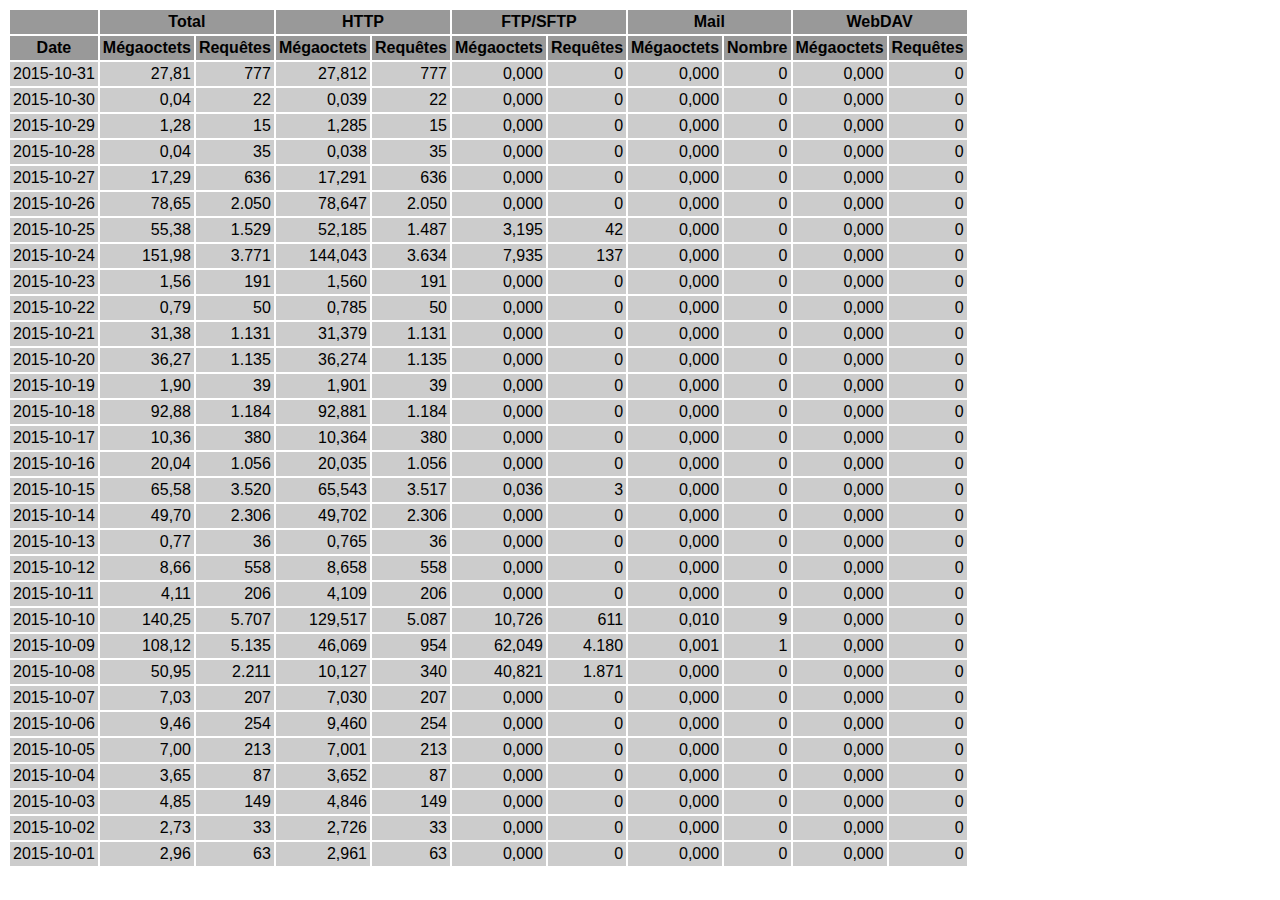
<file: logs/traffic.html/10.html>
<!DOCTYPE HTML PUBLIC "-//W3C//DTD HTML 4.01 Transitional//EN" "http://www.w3.org/TR/html4/loose.dtd">

<html>
<head>
<meta http-equiv="Content-Type" content="text/html; charset=utf-8">
<title>traffic.html</title>
<style type="text/css">
<!--
  em,h1,h2,h3,h4,h5,h6,form,input,br,hr,p,td,th,li,ul {
  font-family:Verdana,Arial,Helvetica,sans-serif; }

  td {color:#000000; background-color:#cccccc;}

  th {color:#000000; background-color:#999999;}
-->
</style>
</head>

<body bgcolor="#FFFFFF">

<table border="0" cellspacing="2" cellpadding="3">
<thead>
<tr>
<th></th>
<th colspan="2">Total</th>
<th colspan="2">HTTP</th>
<th colspan="2">FTP/SFTP</th>
<th colspan="2">Mail</th>
<th colspan="2">WebDAV</th>
</tr>
</thead>
<tbody>
<tr>
<th align="center">Date</th>
<th>Mégaoctets</th><th>Requêtes</th>
<th>Mégaoctets</th><th>Requêtes</th>
<th>Mégaoctets</th><th>Requêtes</th>
<th>Mégaoctets</th><th>Nombre</th>
<th>Mégaoctets</th><th>Requêtes</th>
</tr>
<tr>
<td>2015-10-31</td>
<td align="right">27,81</td><td align="right">777</td>
<td align=right>27,812</td><td align=right>777</td>
<td align=right>0,000</td><td align=right>0</td>
<td align=right>0,000</td><td align=right>0</td>
<td align=right>0,000</td><td align=right>0</td>
</tr>
<!-- 2015-10-31 27.812 777 27.812 777 0.000 0 0.000 0 0.000 0 -->
<tr>
<td>2015-10-30</td>
<td align="right">0,04</td><td align="right">22</td>
<td align=right>0,039</td><td align=right>22</td>
<td align=right>0,000</td><td align=right>0</td>
<td align=right>0,000</td><td align=right>0</td>
<td align=right>0,000</td><td align=right>0</td>
</tr>
<!-- 2015-10-30 0.039 22 0.039 22 0.000 0 0.000 0 0.000 0 -->
<tr>
<td>2015-10-29</td>
<td align="right">1,28</td><td align="right">15</td>
<td align=right>1,285</td><td align=right>15</td>
<td align=right>0,000</td><td align=right>0</td>
<td align=right>0,000</td><td align=right>0</td>
<td align=right>0,000</td><td align=right>0</td>
</tr>
<!-- 2015-10-29 1.285 15 1.285 15 0.000 0 0.000 0 0.000 0 -->
<tr>
<td>2015-10-28</td>
<td align="right">0,04</td><td align="right">35</td>
<td align=right>0,038</td><td align=right>35</td>
<td align=right>0,000</td><td align=right>0</td>
<td align=right>0,000</td><td align=right>0</td>
<td align=right>0,000</td><td align=right>0</td>
</tr>
<!-- 2015-10-28 0.038 35 0.038 35 0.000 0 0.000 0 0.000 0 -->
<tr>
<td>2015-10-27</td>
<td align="right">17,29</td><td align="right">636</td>
<td align=right>17,291</td><td align=right>636</td>
<td align=right>0,000</td><td align=right>0</td>
<td align=right>0,000</td><td align=right>0</td>
<td align=right>0,000</td><td align=right>0</td>
</tr>
<!-- 2015-10-27 17.291 636 17.291 636 0.000 0 0.000 0 0.000 0 -->
<tr>
<td>2015-10-26</td>
<td align="right">78,65</td><td align="right">2.050</td>
<td align=right>78,647</td><td align=right>2.050</td>
<td align=right>0,000</td><td align=right>0</td>
<td align=right>0,000</td><td align=right>0</td>
<td align=right>0,000</td><td align=right>0</td>
</tr>
<!-- 2015-10-26 78.647 2050 78.647 2050 0.000 0 0.000 0 0.000 0 -->
<tr>
<td>2015-10-25</td>
<td align="right">55,38</td><td align="right">1.529</td>
<td align=right>52,185</td><td align=right>1.487</td>
<td align=right>3,195</td><td align=right>42</td>
<td align=right>0,000</td><td align=right>0</td>
<td align=right>0,000</td><td align=right>0</td>
</tr>
<!-- 2015-10-25 55.380 1529 52.185 1487 3.195 42 0.000 0 0.000 0 -->
<tr>
<td>2015-10-24</td>
<td align="right">151,98</td><td align="right">3.771</td>
<td align=right>144,043</td><td align=right>3.634</td>
<td align=right>7,935</td><td align=right>137</td>
<td align=right>0,000</td><td align=right>0</td>
<td align=right>0,000</td><td align=right>0</td>
</tr>
<!-- 2015-10-24 151.978 3771 144.043 3634 7.935 137 0.000 0 0.000 0 -->
<tr>
<td>2015-10-23</td>
<td align="right">1,56</td><td align="right">191</td>
<td align=right>1,560</td><td align=right>191</td>
<td align=right>0,000</td><td align=right>0</td>
<td align=right>0,000</td><td align=right>0</td>
<td align=right>0,000</td><td align=right>0</td>
</tr>
<!-- 2015-10-23 1.560 191 1.560 191 0.000 0 0.000 0 0.000 0 -->
<tr>
<td>2015-10-22</td>
<td align="right">0,79</td><td align="right">50</td>
<td align=right>0,785</td><td align=right>50</td>
<td align=right>0,000</td><td align=right>0</td>
<td align=right>0,000</td><td align=right>0</td>
<td align=right>0,000</td><td align=right>0</td>
</tr>
<!-- 2015-10-22 0.785 50 0.785 50 0.000 0 0.000 0 0.000 0 -->
<tr>
<td>2015-10-21</td>
<td align="right">31,38</td><td align="right">1.131</td>
<td align=right>31,379</td><td align=right>1.131</td>
<td align=right>0,000</td><td align=right>0</td>
<td align=right>0,000</td><td align=right>0</td>
<td align=right>0,000</td><td align=right>0</td>
</tr>
<!-- 2015-10-21 31.379 1131 31.379 1131 0.000 0 0.000 0 0.000 0 -->
<tr>
<td>2015-10-20</td>
<td align="right">36,27</td><td align="right">1.135</td>
<td align=right>36,274</td><td align=right>1.135</td>
<td align=right>0,000</td><td align=right>0</td>
<td align=right>0,000</td><td align=right>0</td>
<td align=right>0,000</td><td align=right>0</td>
</tr>
<!-- 2015-10-20 36.274 1135 36.274 1135 0.000 0 0.000 0 0.000 0 -->
<tr>
<td>2015-10-19</td>
<td align="right">1,90</td><td align="right">39</td>
<td align=right>1,901</td><td align=right>39</td>
<td align=right>0,000</td><td align=right>0</td>
<td align=right>0,000</td><td align=right>0</td>
<td align=right>0,000</td><td align=right>0</td>
</tr>
<!-- 2015-10-19 1.901 39 1.901 39 0.000 0 0.000 0 0.000 0 -->
<tr>
<td>2015-10-18</td>
<td align="right">92,88</td><td align="right">1.184</td>
<td align=right>92,881</td><td align=right>1.184</td>
<td align=right>0,000</td><td align=right>0</td>
<td align=right>0,000</td><td align=right>0</td>
<td align=right>0,000</td><td align=right>0</td>
</tr>
<!-- 2015-10-18 92.881 1184 92.881 1184 0.000 0 0.000 0 0.000 0 -->
<tr>
<td>2015-10-17</td>
<td align="right">10,36</td><td align="right">380</td>
<td align=right>10,364</td><td align=right>380</td>
<td align=right>0,000</td><td align=right>0</td>
<td align=right>0,000</td><td align=right>0</td>
<td align=right>0,000</td><td align=right>0</td>
</tr>
<!-- 2015-10-17 10.364 380 10.364 380 0.000 0 0.000 0 0.000 0 -->
<tr>
<td>2015-10-16</td>
<td align="right">20,04</td><td align="right">1.056</td>
<td align=right>20,035</td><td align=right>1.056</td>
<td align=right>0,000</td><td align=right>0</td>
<td align=right>0,000</td><td align=right>0</td>
<td align=right>0,000</td><td align=right>0</td>
</tr>
<!-- 2015-10-16 20.035 1056 20.035 1056 0.000 0 0.000 0 0.000 0 -->
<tr>
<td>2015-10-15</td>
<td align="right">65,58</td><td align="right">3.520</td>
<td align=right>65,543</td><td align=right>3.517</td>
<td align=right>0,036</td><td align=right>3</td>
<td align=right>0,000</td><td align=right>0</td>
<td align=right>0,000</td><td align=right>0</td>
</tr>
<!-- 2015-10-15 65.579 3520 65.543 3517 0.036 3 0.000 0 0.000 0 -->
<tr>
<td>2015-10-14</td>
<td align="right">49,70</td><td align="right">2.306</td>
<td align=right>49,702</td><td align=right>2.306</td>
<td align=right>0,000</td><td align=right>0</td>
<td align=right>0,000</td><td align=right>0</td>
<td align=right>0,000</td><td align=right>0</td>
</tr>
<!-- 2015-10-14 49.702 2306 49.702 2306 0.000 0 0.000 0 0.000 0 -->
<tr>
<td>2015-10-13</td>
<td align="right">0,77</td><td align="right">36</td>
<td align=right>0,765</td><td align=right>36</td>
<td align=right>0,000</td><td align=right>0</td>
<td align=right>0,000</td><td align=right>0</td>
<td align=right>0,000</td><td align=right>0</td>
</tr>
<!-- 2015-10-13 0.765 36 0.765 36 0.000 0 0.000 0 0.000 0 -->
<tr>
<td>2015-10-12</td>
<td align="right">8,66</td><td align="right">558</td>
<td align=right>8,658</td><td align=right>558</td>
<td align=right>0,000</td><td align=right>0</td>
<td align=right>0,000</td><td align=right>0</td>
<td align=right>0,000</td><td align=right>0</td>
</tr>
<!-- 2015-10-12 8.658 558 8.658 558 0.000 0 0.000 0 0.000 0 -->
<tr>
<td>2015-10-11</td>
<td align="right">4,11</td><td align="right">206</td>
<td align=right>4,109</td><td align=right>206</td>
<td align=right>0,000</td><td align=right>0</td>
<td align=right>0,000</td><td align=right>0</td>
<td align=right>0,000</td><td align=right>0</td>
</tr>
<!-- 2015-10-11 4.109 206 4.109 206 0.000 0 0.000 0 0.000 0 -->
<tr>
<td>2015-10-10</td>
<td align="right">140,25</td><td align="right">5.707</td>
<td align=right>129,517</td><td align=right>5.087</td>
<td align=right>10,726</td><td align=right>611</td>
<td align=right>0,010</td><td align=right>9</td>
<td align=right>0,000</td><td align=right>0</td>
</tr>
<!-- 2015-10-10 140.253 5707 129.517 5087 10.726 611 0.010 9 0.000 0 -->
<tr>
<td>2015-10-09</td>
<td align="right">108,12</td><td align="right">5.135</td>
<td align=right>46,069</td><td align=right>954</td>
<td align=right>62,049</td><td align=right>4.180</td>
<td align=right>0,001</td><td align=right>1</td>
<td align=right>0,000</td><td align=right>0</td>
</tr>
<!-- 2015-10-09 108.119 5135 46.069 954 62.049 4180 0.001 1 0.000 0 -->
<tr>
<td>2015-10-08</td>
<td align="right">50,95</td><td align="right">2.211</td>
<td align=right>10,127</td><td align=right>340</td>
<td align=right>40,821</td><td align=right>1.871</td>
<td align=right>0,000</td><td align=right>0</td>
<td align=right>0,000</td><td align=right>0</td>
</tr>
<!-- 2015-10-08 50.948 2211 10.127 340 40.821 1871 0.000 0 0.000 0 -->
<tr>
<td>2015-10-07</td>
<td align="right">7,03</td><td align="right">207</td>
<td align=right>7,030</td><td align=right>207</td>
<td align=right>0,000</td><td align=right>0</td>
<td align=right>0,000</td><td align=right>0</td>
<td align=right>0,000</td><td align=right>0</td>
</tr>
<!-- 2015-10-07 7.030 207 7.030 207 0.000 0 0.000 0 0.000 0 -->
<tr>
<td>2015-10-06</td>
<td align="right">9,46</td><td align="right">254</td>
<td align=right>9,460</td><td align=right>254</td>
<td align=right>0,000</td><td align=right>0</td>
<td align=right>0,000</td><td align=right>0</td>
<td align=right>0,000</td><td align=right>0</td>
</tr>
<!-- 2015-10-06 9.460 254 9.460 254 0.000 0 0.000 0 0.000 0 -->
<tr>
<td>2015-10-05</td>
<td align="right">7,00</td><td align="right">213</td>
<td align=right>7,001</td><td align=right>213</td>
<td align=right>0,000</td><td align=right>0</td>
<td align=right>0,000</td><td align=right>0</td>
<td align=right>0,000</td><td align=right>0</td>
</tr>
<!-- 2015-10-05 7.001 213 7.001 213 0.000 0 0.000 0 0.000 0 -->
<tr>
<td>2015-10-04</td>
<td align="right">3,65</td><td align="right">87</td>
<td align=right>3,652</td><td align=right>87</td>
<td align=right>0,000</td><td align=right>0</td>
<td align=right>0,000</td><td align=right>0</td>
<td align=right>0,000</td><td align=right>0</td>
</tr>
<!-- 2015-10-04 3.652 87 3.652 87 0.000 0 0.000 0 0.000 0 -->
<tr>
<td>2015-10-03</td>
<td align="right">4,85</td><td align="right">149</td>
<td align=right>4,846</td><td align=right>149</td>
<td align=right>0,000</td><td align=right>0</td>
<td align=right>0,000</td><td align=right>0</td>
<td align=right>0,000</td><td align=right>0</td>
</tr>
<!-- 2015-10-03 4.846 149 4.846 149 0.000 0 0.000 0 0.000 0 -->
<tr>
<td>2015-10-02</td>
<td align="right">2,73</td><td align="right">33</td>
<td align=right>2,726</td><td align=right>33</td>
<td align=right>0,000</td><td align=right>0</td>
<td align=right>0,000</td><td align=right>0</td>
<td align=right>0,000</td><td align=right>0</td>
</tr>
<!-- 2015-10-02 2.726 33 2.726 33 0.000 0 0.000 0 0.000 0 -->
<tr>
<td>2015-10-01</td>
<td align="right">2,96</td><td align="right">63</td>
<td align=right>2,961</td><td align=right>63</td>
<td align=right>0,000</td><td align=right>0</td>
<td align=right>0,000</td><td align=right>0</td>
<td align=right>0,000</td><td align=right>0</td>
</tr>
<!-- 2015-10-01 2.961 63 2.961 63 0.000 0 0.000 0 0.000 0 -->
</tbody>
</table>

</body>
</html>
</file>
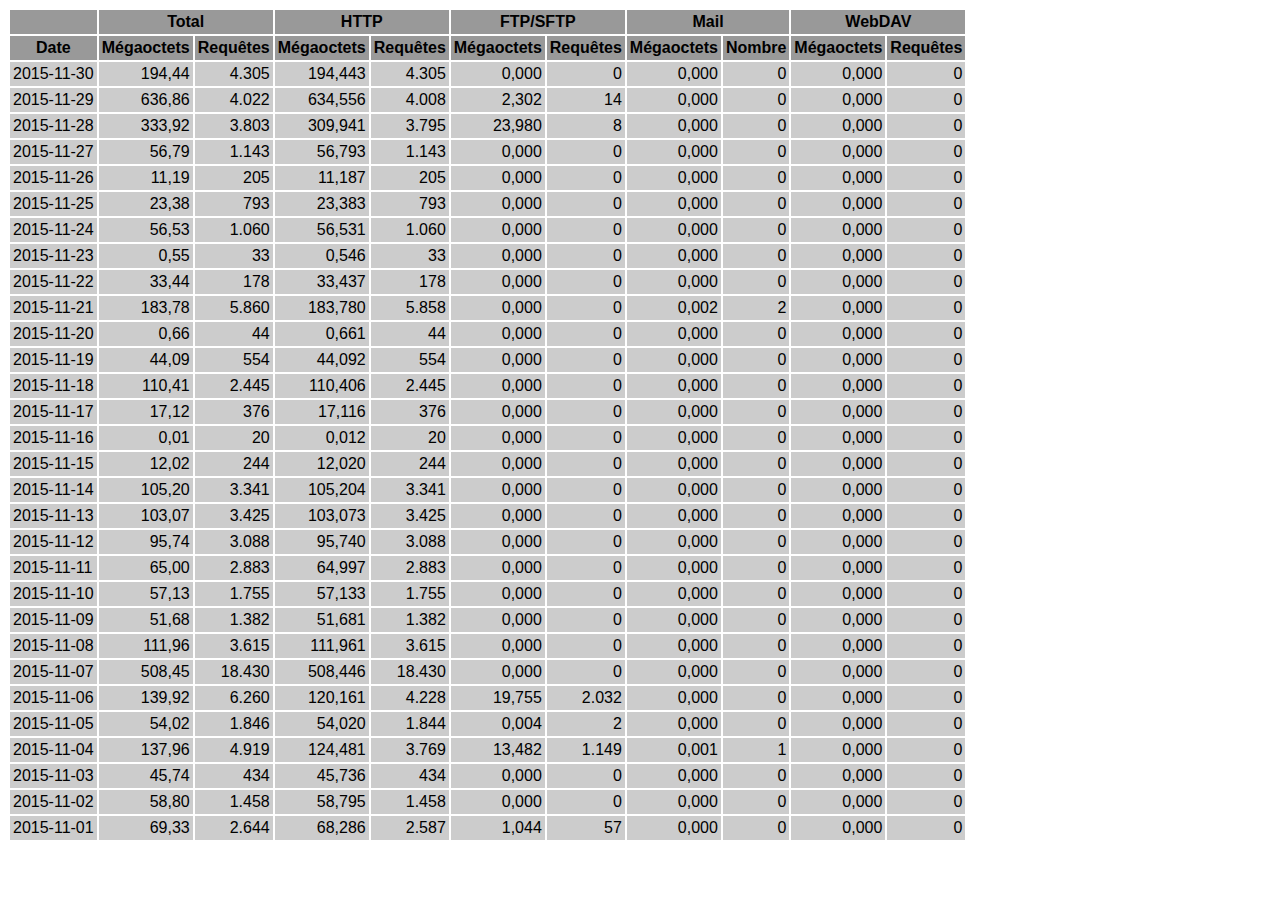
<file: logs/traffic.html/11.html>
<!DOCTYPE HTML PUBLIC "-//W3C//DTD HTML 4.01 Transitional//EN" "http://www.w3.org/TR/html4/loose.dtd">

<html>
<head>
<meta http-equiv="Content-Type" content="text/html; charset=utf-8">
<title>traffic.html</title>
<style type="text/css">
<!--
  em,h1,h2,h3,h4,h5,h6,form,input,br,hr,p,td,th,li,ul {
  font-family:Verdana,Arial,Helvetica,sans-serif; }

  td {color:#000000; background-color:#cccccc;}

  th {color:#000000; background-color:#999999;}
-->
</style>
</head>

<body bgcolor="#FFFFFF">

<table border="0" cellspacing="2" cellpadding="3">
<thead>
<tr>
<th></th>
<th colspan="2">Total</th>
<th colspan="2">HTTP</th>
<th colspan="2">FTP/SFTP</th>
<th colspan="2">Mail</th>
<th colspan="2">WebDAV</th>
</tr>
</thead>
<tbody>
<tr>
<th align="center">Date</th>
<th>Mégaoctets</th><th>Requêtes</th>
<th>Mégaoctets</th><th>Requêtes</th>
<th>Mégaoctets</th><th>Requêtes</th>
<th>Mégaoctets</th><th>Nombre</th>
<th>Mégaoctets</th><th>Requêtes</th>
</tr>
<tr>
<td>2015-11-30</td>
<td align="right">194,44</td><td align="right">4.305</td>
<td align=right>194,443</td><td align=right>4.305</td>
<td align=right>0,000</td><td align=right>0</td>
<td align=right>0,000</td><td align=right>0</td>
<td align=right>0,000</td><td align=right>0</td>
</tr>
<!-- 2015-11-30 194.443 4305 194.443 4305 0.000 0 0.000 0 0.000 0 -->
<tr>
<td>2015-11-29</td>
<td align="right">636,86</td><td align="right">4.022</td>
<td align=right>634,556</td><td align=right>4.008</td>
<td align=right>2,302</td><td align=right>14</td>
<td align=right>0,000</td><td align=right>0</td>
<td align=right>0,000</td><td align=right>0</td>
</tr>
<!-- 2015-11-29 636.858 4022 634.556 4008 2.302 14 0.000 0 0.000 0 -->
<tr>
<td>2015-11-28</td>
<td align="right">333,92</td><td align="right">3.803</td>
<td align=right>309,941</td><td align=right>3.795</td>
<td align=right>23,980</td><td align=right>8</td>
<td align=right>0,000</td><td align=right>0</td>
<td align=right>0,000</td><td align=right>0</td>
</tr>
<!-- 2015-11-28 333.921 3803 309.941 3795 23.980 8 0.000 0 0.000 0 -->
<tr>
<td>2015-11-27</td>
<td align="right">56,79</td><td align="right">1.143</td>
<td align=right>56,793</td><td align=right>1.143</td>
<td align=right>0,000</td><td align=right>0</td>
<td align=right>0,000</td><td align=right>0</td>
<td align=right>0,000</td><td align=right>0</td>
</tr>
<!-- 2015-11-27 56.793 1143 56.793 1143 0.000 0 0.000 0 0.000 0 -->
<tr>
<td>2015-11-26</td>
<td align="right">11,19</td><td align="right">205</td>
<td align=right>11,187</td><td align=right>205</td>
<td align=right>0,000</td><td align=right>0</td>
<td align=right>0,000</td><td align=right>0</td>
<td align=right>0,000</td><td align=right>0</td>
</tr>
<!-- 2015-11-26 11.187 205 11.187 205 0.000 0 0.000 0 0.000 0 -->
<tr>
<td>2015-11-25</td>
<td align="right">23,38</td><td align="right">793</td>
<td align=right>23,383</td><td align=right>793</td>
<td align=right>0,000</td><td align=right>0</td>
<td align=right>0,000</td><td align=right>0</td>
<td align=right>0,000</td><td align=right>0</td>
</tr>
<!-- 2015-11-25 23.383 793 23.383 793 0.000 0 0.000 0 0.000 0 -->
<tr>
<td>2015-11-24</td>
<td align="right">56,53</td><td align="right">1.060</td>
<td align=right>56,531</td><td align=right>1.060</td>
<td align=right>0,000</td><td align=right>0</td>
<td align=right>0,000</td><td align=right>0</td>
<td align=right>0,000</td><td align=right>0</td>
</tr>
<!-- 2015-11-24 56.531 1060 56.531 1060 0.000 0 0.000 0 0.000 0 -->
<tr>
<td>2015-11-23</td>
<td align="right">0,55</td><td align="right">33</td>
<td align=right>0,546</td><td align=right>33</td>
<td align=right>0,000</td><td align=right>0</td>
<td align=right>0,000</td><td align=right>0</td>
<td align=right>0,000</td><td align=right>0</td>
</tr>
<!-- 2015-11-23 0.546 33 0.546 33 0.000 0 0.000 0 0.000 0 -->
<tr>
<td>2015-11-22</td>
<td align="right">33,44</td><td align="right">178</td>
<td align=right>33,437</td><td align=right>178</td>
<td align=right>0,000</td><td align=right>0</td>
<td align=right>0,000</td><td align=right>0</td>
<td align=right>0,000</td><td align=right>0</td>
</tr>
<!-- 2015-11-22 33.437 178 33.437 178 0.000 0 0.000 0 0.000 0 -->
<tr>
<td>2015-11-21</td>
<td align="right">183,78</td><td align="right">5.860</td>
<td align=right>183,780</td><td align=right>5.858</td>
<td align=right>0,000</td><td align=right>0</td>
<td align=right>0,002</td><td align=right>2</td>
<td align=right>0,000</td><td align=right>0</td>
</tr>
<!-- 2015-11-21 183.782 5860 183.780 5858 0.000 0 0.002 2 0.000 0 -->
<tr>
<td>2015-11-20</td>
<td align="right">0,66</td><td align="right">44</td>
<td align=right>0,661</td><td align=right>44</td>
<td align=right>0,000</td><td align=right>0</td>
<td align=right>0,000</td><td align=right>0</td>
<td align=right>0,000</td><td align=right>0</td>
</tr>
<!-- 2015-11-20 0.661 44 0.661 44 0.000 0 0.000 0 0.000 0 -->
<tr>
<td>2015-11-19</td>
<td align="right">44,09</td><td align="right">554</td>
<td align=right>44,092</td><td align=right>554</td>
<td align=right>0,000</td><td align=right>0</td>
<td align=right>0,000</td><td align=right>0</td>
<td align=right>0,000</td><td align=right>0</td>
</tr>
<!-- 2015-11-19 44.092 554 44.092 554 0.000 0 0.000 0 0.000 0 -->
<tr>
<td>2015-11-18</td>
<td align="right">110,41</td><td align="right">2.445</td>
<td align=right>110,406</td><td align=right>2.445</td>
<td align=right>0,000</td><td align=right>0</td>
<td align=right>0,000</td><td align=right>0</td>
<td align=right>0,000</td><td align=right>0</td>
</tr>
<!-- 2015-11-18 110.406 2445 110.406 2445 0.000 0 0.000 0 0.000 0 -->
<tr>
<td>2015-11-17</td>
<td align="right">17,12</td><td align="right">376</td>
<td align=right>17,116</td><td align=right>376</td>
<td align=right>0,000</td><td align=right>0</td>
<td align=right>0,000</td><td align=right>0</td>
<td align=right>0,000</td><td align=right>0</td>
</tr>
<!-- 2015-11-17 17.116 376 17.116 376 0.000 0 0.000 0 0.000 0 -->
<tr>
<td>2015-11-16</td>
<td align="right">0,01</td><td align="right">20</td>
<td align=right>0,012</td><td align=right>20</td>
<td align=right>0,000</td><td align=right>0</td>
<td align=right>0,000</td><td align=right>0</td>
<td align=right>0,000</td><td align=right>0</td>
</tr>
<!-- 2015-11-16 0.012 20 0.012 20 0.000 0 0.000 0 0.000 0 -->
<tr>
<td>2015-11-15</td>
<td align="right">12,02</td><td align="right">244</td>
<td align=right>12,020</td><td align=right>244</td>
<td align=right>0,000</td><td align=right>0</td>
<td align=right>0,000</td><td align=right>0</td>
<td align=right>0,000</td><td align=right>0</td>
</tr>
<!-- 2015-11-15 12.020 244 12.020 244 0.000 0 0.000 0 0.000 0 -->
<tr>
<td>2015-11-14</td>
<td align="right">105,20</td><td align="right">3.341</td>
<td align=right>105,204</td><td align=right>3.341</td>
<td align=right>0,000</td><td align=right>0</td>
<td align=right>0,000</td><td align=right>0</td>
<td align=right>0,000</td><td align=right>0</td>
</tr>
<!-- 2015-11-14 105.204 3341 105.204 3341 0.000 0 0.000 0 0.000 0 -->
<tr>
<td>2015-11-13</td>
<td align="right">103,07</td><td align="right">3.425</td>
<td align=right>103,073</td><td align=right>3.425</td>
<td align=right>0,000</td><td align=right>0</td>
<td align=right>0,000</td><td align=right>0</td>
<td align=right>0,000</td><td align=right>0</td>
</tr>
<!-- 2015-11-13 103.073 3425 103.073 3425 0.000 0 0.000 0 0.000 0 -->
<tr>
<td>2015-11-12</td>
<td align="right">95,74</td><td align="right">3.088</td>
<td align=right>95,740</td><td align=right>3.088</td>
<td align=right>0,000</td><td align=right>0</td>
<td align=right>0,000</td><td align=right>0</td>
<td align=right>0,000</td><td align=right>0</td>
</tr>
<!-- 2015-11-12 95.740 3088 95.740 3088 0.000 0 0.000 0 0.000 0 -->
<tr>
<td>2015-11-11</td>
<td align="right">65,00</td><td align="right">2.883</td>
<td align=right>64,997</td><td align=right>2.883</td>
<td align=right>0,000</td><td align=right>0</td>
<td align=right>0,000</td><td align=right>0</td>
<td align=right>0,000</td><td align=right>0</td>
</tr>
<!-- 2015-11-11 64.997 2883 64.997 2883 0.000 0 0.000 0 0.000 0 -->
<tr>
<td>2015-11-10</td>
<td align="right">57,13</td><td align="right">1.755</td>
<td align=right>57,133</td><td align=right>1.755</td>
<td align=right>0,000</td><td align=right>0</td>
<td align=right>0,000</td><td align=right>0</td>
<td align=right>0,000</td><td align=right>0</td>
</tr>
<!-- 2015-11-10 57.133 1755 57.133 1755 0.000 0 0.000 0 0.000 0 -->
<tr>
<td>2015-11-09</td>
<td align="right">51,68</td><td align="right">1.382</td>
<td align=right>51,681</td><td align=right>1.382</td>
<td align=right>0,000</td><td align=right>0</td>
<td align=right>0,000</td><td align=right>0</td>
<td align=right>0,000</td><td align=right>0</td>
</tr>
<!-- 2015-11-09 51.681 1382 51.681 1382 0.000 0 0.000 0 0.000 0 -->
<tr>
<td>2015-11-08</td>
<td align="right">111,96</td><td align="right">3.615</td>
<td align=right>111,961</td><td align=right>3.615</td>
<td align=right>0,000</td><td align=right>0</td>
<td align=right>0,000</td><td align=right>0</td>
<td align=right>0,000</td><td align=right>0</td>
</tr>
<!-- 2015-11-08 111.961 3615 111.961 3615 0.000 0 0.000 0 0.000 0 -->
<tr>
<td>2015-11-07</td>
<td align="right">508,45</td><td align="right">18.430</td>
<td align=right>508,446</td><td align=right>18.430</td>
<td align=right>0,000</td><td align=right>0</td>
<td align=right>0,000</td><td align=right>0</td>
<td align=right>0,000</td><td align=right>0</td>
</tr>
<!-- 2015-11-07 508.446 18430 508.446 18430 0.000 0 0.000 0 0.000 0 -->
<tr>
<td>2015-11-06</td>
<td align="right">139,92</td><td align="right">6.260</td>
<td align=right>120,161</td><td align=right>4.228</td>
<td align=right>19,755</td><td align=right>2.032</td>
<td align=right>0,000</td><td align=right>0</td>
<td align=right>0,000</td><td align=right>0</td>
</tr>
<!-- 2015-11-06 139.916 6260 120.161 4228 19.755 2032 0.000 0 0.000 0 -->
<tr>
<td>2015-11-05</td>
<td align="right">54,02</td><td align="right">1.846</td>
<td align=right>54,020</td><td align=right>1.844</td>
<td align=right>0,004</td><td align=right>2</td>
<td align=right>0,000</td><td align=right>0</td>
<td align=right>0,000</td><td align=right>0</td>
</tr>
<!-- 2015-11-05 54.024 1846 54.020 1844 0.004 2 0.000 0 0.000 0 -->
<tr>
<td>2015-11-04</td>
<td align="right">137,96</td><td align="right">4.919</td>
<td align=right>124,481</td><td align=right>3.769</td>
<td align=right>13,482</td><td align=right>1.149</td>
<td align=right>0,001</td><td align=right>1</td>
<td align=right>0,000</td><td align=right>0</td>
</tr>
<!-- 2015-11-04 137.964 4919 124.481 3769 13.482 1149 0.001 1 0.000 0 -->
<tr>
<td>2015-11-03</td>
<td align="right">45,74</td><td align="right">434</td>
<td align=right>45,736</td><td align=right>434</td>
<td align=right>0,000</td><td align=right>0</td>
<td align=right>0,000</td><td align=right>0</td>
<td align=right>0,000</td><td align=right>0</td>
</tr>
<!-- 2015-11-03 45.736 434 45.736 434 0.000 0 0.000 0 0.000 0 -->
<tr>
<td>2015-11-02</td>
<td align="right">58,80</td><td align="right">1.458</td>
<td align=right>58,795</td><td align=right>1.458</td>
<td align=right>0,000</td><td align=right>0</td>
<td align=right>0,000</td><td align=right>0</td>
<td align=right>0,000</td><td align=right>0</td>
</tr>
<!-- 2015-11-02 58.795 1458 58.795 1458 0.000 0 0.000 0 0.000 0 -->
<tr>
<td>2015-11-01</td>
<td align="right">69,33</td><td align="right">2.644</td>
<td align=right>68,286</td><td align=right>2.587</td>
<td align=right>1,044</td><td align=right>57</td>
<td align=right>0,000</td><td align=right>0</td>
<td align=right>0,000</td><td align=right>0</td>
</tr>
<!-- 2015-11-01 69.330 2644 68.286 2587 1.044 57 0.000 0 0.000 0 -->
</tbody>
</table>

</body>
</html>
</file>
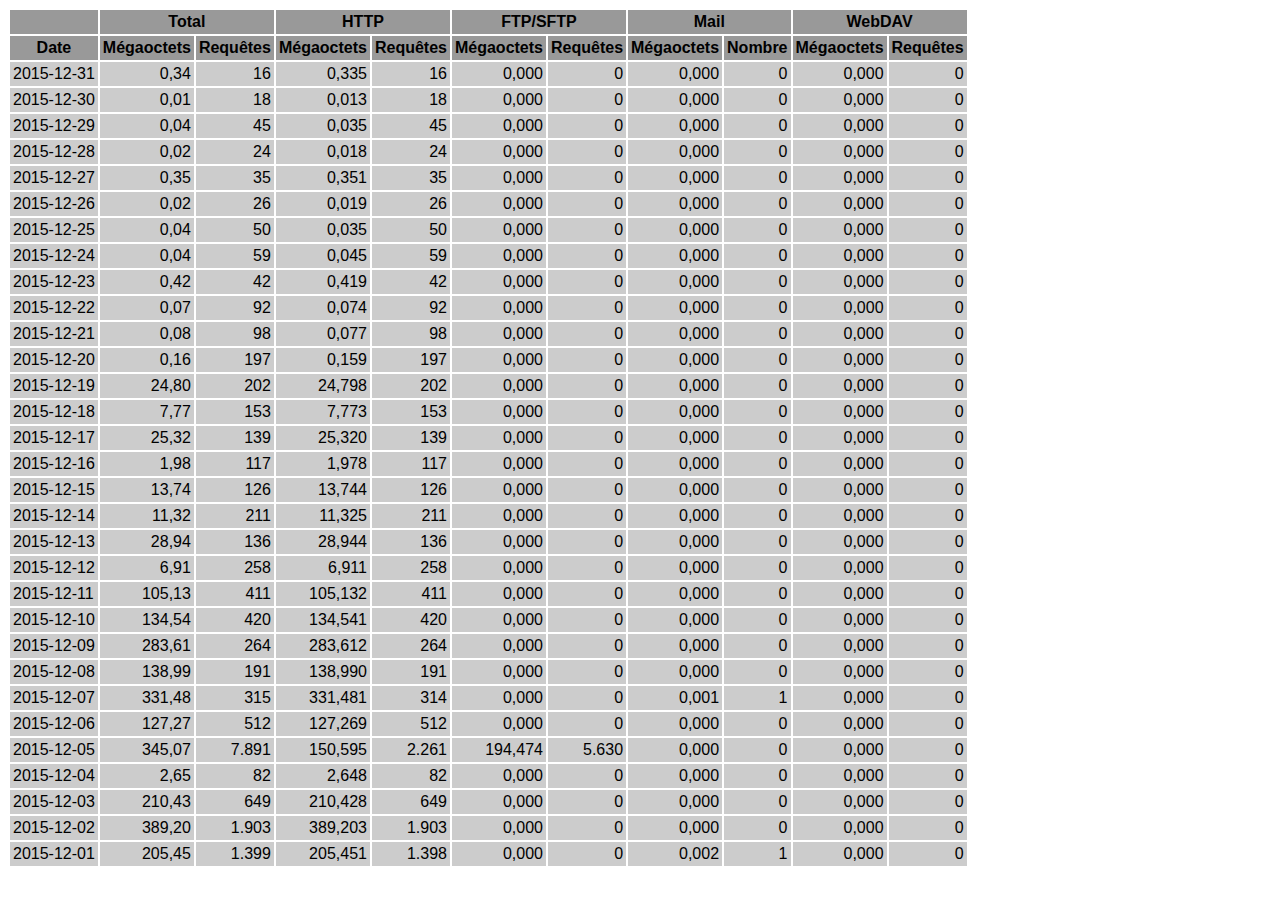
<file: logs/traffic.html/12.html>
<!DOCTYPE HTML PUBLIC "-//W3C//DTD HTML 4.01 Transitional//EN" "http://www.w3.org/TR/html4/loose.dtd">

<html>
<head>
<meta http-equiv="Content-Type" content="text/html; charset=utf-8">
<title>traffic.html</title>
<style type="text/css">
<!--
  em,h1,h2,h3,h4,h5,h6,form,input,br,hr,p,td,th,li,ul {
  font-family:Verdana,Arial,Helvetica,sans-serif; }

  td {color:#000000; background-color:#cccccc;}

  th {color:#000000; background-color:#999999;}
-->
</style>
</head>

<body bgcolor="#FFFFFF">

<table border="0" cellspacing="2" cellpadding="3">
<thead>
<tr>
<th></th>
<th colspan="2">Total</th>
<th colspan="2">HTTP</th>
<th colspan="2">FTP/SFTP</th>
<th colspan="2">Mail</th>
<th colspan="2">WebDAV</th>
</tr>
</thead>
<tbody>
<tr>
<th align="center">Date</th>
<th>Mégaoctets</th><th>Requêtes</th>
<th>Mégaoctets</th><th>Requêtes</th>
<th>Mégaoctets</th><th>Requêtes</th>
<th>Mégaoctets</th><th>Nombre</th>
<th>Mégaoctets</th><th>Requêtes</th>
</tr>
<tr>
<td>2015-12-31</td>
<td align="right">0,34</td><td align="right">16</td>
<td align=right>0,335</td><td align=right>16</td>
<td align=right>0,000</td><td align=right>0</td>
<td align=right>0,000</td><td align=right>0</td>
<td align=right>0,000</td><td align=right>0</td>
</tr>
<!-- 2015-12-31 0.335 16 0.335 16 0.000 0 0.000 0 0.000 0 -->
<tr>
<td>2015-12-30</td>
<td align="right">0,01</td><td align="right">18</td>
<td align=right>0,013</td><td align=right>18</td>
<td align=right>0,000</td><td align=right>0</td>
<td align=right>0,000</td><td align=right>0</td>
<td align=right>0,000</td><td align=right>0</td>
</tr>
<!-- 2015-12-30 0.013 18 0.013 18 0.000 0 0.000 0 0.000 0 -->
<tr>
<td>2015-12-29</td>
<td align="right">0,04</td><td align="right">45</td>
<td align=right>0,035</td><td align=right>45</td>
<td align=right>0,000</td><td align=right>0</td>
<td align=right>0,000</td><td align=right>0</td>
<td align=right>0,000</td><td align=right>0</td>
</tr>
<!-- 2015-12-29 0.035 45 0.035 45 0.000 0 0.000 0 0.000 0 -->
<tr>
<td>2015-12-28</td>
<td align="right">0,02</td><td align="right">24</td>
<td align=right>0,018</td><td align=right>24</td>
<td align=right>0,000</td><td align=right>0</td>
<td align=right>0,000</td><td align=right>0</td>
<td align=right>0,000</td><td align=right>0</td>
</tr>
<!-- 2015-12-28 0.018 24 0.018 24 0.000 0 0.000 0 0.000 0 -->
<tr>
<td>2015-12-27</td>
<td align="right">0,35</td><td align="right">35</td>
<td align=right>0,351</td><td align=right>35</td>
<td align=right>0,000</td><td align=right>0</td>
<td align=right>0,000</td><td align=right>0</td>
<td align=right>0,000</td><td align=right>0</td>
</tr>
<!-- 2015-12-27 0.351 35 0.351 35 0.000 0 0.000 0 0.000 0 -->
<tr>
<td>2015-12-26</td>
<td align="right">0,02</td><td align="right">26</td>
<td align=right>0,019</td><td align=right>26</td>
<td align=right>0,000</td><td align=right>0</td>
<td align=right>0,000</td><td align=right>0</td>
<td align=right>0,000</td><td align=right>0</td>
</tr>
<!-- 2015-12-26 0.019 26 0.019 26 0.000 0 0.000 0 0.000 0 -->
<tr>
<td>2015-12-25</td>
<td align="right">0,04</td><td align="right">50</td>
<td align=right>0,035</td><td align=right>50</td>
<td align=right>0,000</td><td align=right>0</td>
<td align=right>0,000</td><td align=right>0</td>
<td align=right>0,000</td><td align=right>0</td>
</tr>
<!-- 2015-12-25 0.035 50 0.035 50 0.000 0 0.000 0 0.000 0 -->
<tr>
<td>2015-12-24</td>
<td align="right">0,04</td><td align="right">59</td>
<td align=right>0,045</td><td align=right>59</td>
<td align=right>0,000</td><td align=right>0</td>
<td align=right>0,000</td><td align=right>0</td>
<td align=right>0,000</td><td align=right>0</td>
</tr>
<!-- 2015-12-24 0.045 59 0.045 59 0.000 0 0.000 0 0.000 0 -->
<tr>
<td>2015-12-23</td>
<td align="right">0,42</td><td align="right">42</td>
<td align=right>0,419</td><td align=right>42</td>
<td align=right>0,000</td><td align=right>0</td>
<td align=right>0,000</td><td align=right>0</td>
<td align=right>0,000</td><td align=right>0</td>
</tr>
<!-- 2015-12-23 0.419 42 0.419 42 0.000 0 0.000 0 0.000 0 -->
<tr>
<td>2015-12-22</td>
<td align="right">0,07</td><td align="right">92</td>
<td align=right>0,074</td><td align=right>92</td>
<td align=right>0,000</td><td align=right>0</td>
<td align=right>0,000</td><td align=right>0</td>
<td align=right>0,000</td><td align=right>0</td>
</tr>
<!-- 2015-12-22 0.074 92 0.074 92 0.000 0 0.000 0 0.000 0 -->
<tr>
<td>2015-12-21</td>
<td align="right">0,08</td><td align="right">98</td>
<td align=right>0,077</td><td align=right>98</td>
<td align=right>0,000</td><td align=right>0</td>
<td align=right>0,000</td><td align=right>0</td>
<td align=right>0,000</td><td align=right>0</td>
</tr>
<!-- 2015-12-21 0.077 98 0.077 98 0.000 0 0.000 0 0.000 0 -->
<tr>
<td>2015-12-20</td>
<td align="right">0,16</td><td align="right">197</td>
<td align=right>0,159</td><td align=right>197</td>
<td align=right>0,000</td><td align=right>0</td>
<td align=right>0,000</td><td align=right>0</td>
<td align=right>0,000</td><td align=right>0</td>
</tr>
<!-- 2015-12-20 0.159 197 0.159 197 0.000 0 0.000 0 0.000 0 -->
<tr>
<td>2015-12-19</td>
<td align="right">24,80</td><td align="right">202</td>
<td align=right>24,798</td><td align=right>202</td>
<td align=right>0,000</td><td align=right>0</td>
<td align=right>0,000</td><td align=right>0</td>
<td align=right>0,000</td><td align=right>0</td>
</tr>
<!-- 2015-12-19 24.798 202 24.798 202 0.000 0 0.000 0 0.000 0 -->
<tr>
<td>2015-12-18</td>
<td align="right">7,77</td><td align="right">153</td>
<td align=right>7,773</td><td align=right>153</td>
<td align=right>0,000</td><td align=right>0</td>
<td align=right>0,000</td><td align=right>0</td>
<td align=right>0,000</td><td align=right>0</td>
</tr>
<!-- 2015-12-18 7.773 153 7.773 153 0.000 0 0.000 0 0.000 0 -->
<tr>
<td>2015-12-17</td>
<td align="right">25,32</td><td align="right">139</td>
<td align=right>25,320</td><td align=right>139</td>
<td align=right>0,000</td><td align=right>0</td>
<td align=right>0,000</td><td align=right>0</td>
<td align=right>0,000</td><td align=right>0</td>
</tr>
<!-- 2015-12-17 25.320 139 25.320 139 0.000 0 0.000 0 0.000 0 -->
<tr>
<td>2015-12-16</td>
<td align="right">1,98</td><td align="right">117</td>
<td align=right>1,978</td><td align=right>117</td>
<td align=right>0,000</td><td align=right>0</td>
<td align=right>0,000</td><td align=right>0</td>
<td align=right>0,000</td><td align=right>0</td>
</tr>
<!-- 2015-12-16 1.978 117 1.978 117 0.000 0 0.000 0 0.000 0 -->
<tr>
<td>2015-12-15</td>
<td align="right">13,74</td><td align="right">126</td>
<td align=right>13,744</td><td align=right>126</td>
<td align=right>0,000</td><td align=right>0</td>
<td align=right>0,000</td><td align=right>0</td>
<td align=right>0,000</td><td align=right>0</td>
</tr>
<!-- 2015-12-15 13.744 126 13.744 126 0.000 0 0.000 0 0.000 0 -->
<tr>
<td>2015-12-14</td>
<td align="right">11,32</td><td align="right">211</td>
<td align=right>11,325</td><td align=right>211</td>
<td align=right>0,000</td><td align=right>0</td>
<td align=right>0,000</td><td align=right>0</td>
<td align=right>0,000</td><td align=right>0</td>
</tr>
<!-- 2015-12-14 11.325 211 11.325 211 0.000 0 0.000 0 0.000 0 -->
<tr>
<td>2015-12-13</td>
<td align="right">28,94</td><td align="right">136</td>
<td align=right>28,944</td><td align=right>136</td>
<td align=right>0,000</td><td align=right>0</td>
<td align=right>0,000</td><td align=right>0</td>
<td align=right>0,000</td><td align=right>0</td>
</tr>
<!-- 2015-12-13 28.944 136 28.944 136 0.000 0 0.000 0 0.000 0 -->
<tr>
<td>2015-12-12</td>
<td align="right">6,91</td><td align="right">258</td>
<td align=right>6,911</td><td align=right>258</td>
<td align=right>0,000</td><td align=right>0</td>
<td align=right>0,000</td><td align=right>0</td>
<td align=right>0,000</td><td align=right>0</td>
</tr>
<!-- 2015-12-12 6.911 258 6.911 258 0.000 0 0.000 0 0.000 0 -->
<tr>
<td>2015-12-11</td>
<td align="right">105,13</td><td align="right">411</td>
<td align=right>105,132</td><td align=right>411</td>
<td align=right>0,000</td><td align=right>0</td>
<td align=right>0,000</td><td align=right>0</td>
<td align=right>0,000</td><td align=right>0</td>
</tr>
<!-- 2015-12-11 105.132 411 105.132 411 0.000 0 0.000 0 0.000 0 -->
<tr>
<td>2015-12-10</td>
<td align="right">134,54</td><td align="right">420</td>
<td align=right>134,541</td><td align=right>420</td>
<td align=right>0,000</td><td align=right>0</td>
<td align=right>0,000</td><td align=right>0</td>
<td align=right>0,000</td><td align=right>0</td>
</tr>
<!-- 2015-12-10 134.541 420 134.541 420 0.000 0 0.000 0 0.000 0 -->
<tr>
<td>2015-12-09</td>
<td align="right">283,61</td><td align="right">264</td>
<td align=right>283,612</td><td align=right>264</td>
<td align=right>0,000</td><td align=right>0</td>
<td align=right>0,000</td><td align=right>0</td>
<td align=right>0,000</td><td align=right>0</td>
</tr>
<!-- 2015-12-09 283.612 264 283.612 264 0.000 0 0.000 0 0.000 0 -->
<tr>
<td>2015-12-08</td>
<td align="right">138,99</td><td align="right">191</td>
<td align=right>138,990</td><td align=right>191</td>
<td align=right>0,000</td><td align=right>0</td>
<td align=right>0,000</td><td align=right>0</td>
<td align=right>0,000</td><td align=right>0</td>
</tr>
<!-- 2015-12-08 138.990 191 138.990 191 0.000 0 0.000 0 0.000 0 -->
<tr>
<td>2015-12-07</td>
<td align="right">331,48</td><td align="right">315</td>
<td align=right>331,481</td><td align=right>314</td>
<td align=right>0,000</td><td align=right>0</td>
<td align=right>0,001</td><td align=right>1</td>
<td align=right>0,000</td><td align=right>0</td>
</tr>
<!-- 2015-12-07 331.482 315 331.481 314 0.000 0 0.001 1 0.000 0 -->
<tr>
<td>2015-12-06</td>
<td align="right">127,27</td><td align="right">512</td>
<td align=right>127,269</td><td align=right>512</td>
<td align=right>0,000</td><td align=right>0</td>
<td align=right>0,000</td><td align=right>0</td>
<td align=right>0,000</td><td align=right>0</td>
</tr>
<!-- 2015-12-06 127.269 512 127.269 512 0.000 0 0.000 0 0.000 0 -->
<tr>
<td>2015-12-05</td>
<td align="right">345,07</td><td align="right">7.891</td>
<td align=right>150,595</td><td align=right>2.261</td>
<td align=right>194,474</td><td align=right>5.630</td>
<td align=right>0,000</td><td align=right>0</td>
<td align=right>0,000</td><td align=right>0</td>
</tr>
<!-- 2015-12-05 345.069 7891 150.595 2261 194.474 5630 0.000 0 0.000 0 -->
<tr>
<td>2015-12-04</td>
<td align="right">2,65</td><td align="right">82</td>
<td align=right>2,648</td><td align=right>82</td>
<td align=right>0,000</td><td align=right>0</td>
<td align=right>0,000</td><td align=right>0</td>
<td align=right>0,000</td><td align=right>0</td>
</tr>
<!-- 2015-12-04 2.648 82 2.648 82 0.000 0 0.000 0 0.000 0 -->
<tr>
<td>2015-12-03</td>
<td align="right">210,43</td><td align="right">649</td>
<td align=right>210,428</td><td align=right>649</td>
<td align=right>0,000</td><td align=right>0</td>
<td align=right>0,000</td><td align=right>0</td>
<td align=right>0,000</td><td align=right>0</td>
</tr>
<!-- 2015-12-03 210.428 649 210.428 649 0.000 0 0.000 0 0.000 0 -->
<tr>
<td>2015-12-02</td>
<td align="right">389,20</td><td align="right">1.903</td>
<td align=right>389,203</td><td align=right>1.903</td>
<td align=right>0,000</td><td align=right>0</td>
<td align=right>0,000</td><td align=right>0</td>
<td align=right>0,000</td><td align=right>0</td>
</tr>
<!-- 2015-12-02 389.203 1903 389.203 1903 0.000 0 0.000 0 0.000 0 -->
<tr>
<td>2015-12-01</td>
<td align="right">205,45</td><td align="right">1.399</td>
<td align=right>205,451</td><td align=right>1.398</td>
<td align=right>0,000</td><td align=right>0</td>
<td align=right>0,002</td><td align=right>1</td>
<td align=right>0,000</td><td align=right>0</td>
</tr>
<!-- 2015-12-01 205.453 1399 205.451 1398 0.000 0 0.002 1 0.000 0 -->
</tbody>
</table>

</body>
</html>
</file>
<file: wp-admin/css/install.css>
html {
	background: #f1f1f1;
	margin: 0 20px;
}

body {
	background: #fff;
	color: #444;
	font-family: -apple-system, BlinkMacSystemFont, "Segoe UI", Roboto, Oxygen-Sans, Ubuntu, Cantarell, "Helvetica Neue", sans-serif;
	margin: 140px auto 25px;
	padding: 20px 20px 10px 20px;
	max-width: 700px;
	-webkit-font-smoothing: subpixel-antialiased;
	-webkit-box-shadow: 0 1px 3px rgba(0,0,0,0.13);
	box-shadow: 0 1px 3px rgba(0,0,0,0.13);
}

a {
	color: #0073aa;
}

a:hover,
a:active {
	color: #00a0d2;
}

a:focus {
	color: #124964;
	-webkit-box-shadow:
		0 0 0 1px #5b9dd9,
		0 0 2px 1px rgba(30, 140, 190, .8);
	box-shadow:
		0 0 0 1px #5b9dd9,
		0 0 2px 1px rgba(30, 140, 190, .8);
}

.ie8 a:focus {
	outline: #5b9dd9 solid 1px;
}

h1, h2 {
	border-bottom: 1px solid #ddd;
	clear: both;
	color: #666;
	font-size: 24px;
	padding: 0;
	padding-bottom: 7px;
	font-weight: 400;
}

h3 {
	font-size: 16px;
}

p, li, dd, dt {
	padding-bottom: 2px;
	font-size: 14px;
	line-height: 1.5;
}

code, .code {
	font-family: Consolas, Monaco, monospace;
}

ul, ol, dl {
	padding: 5px 5px 5px 22px;
}

a img {
	border:0
}
abbr {
	border: 0;
	font-variant: normal;
}

fieldset {
	border: 0;
	padding: 0;
	margin: 0;
}

label {
	cursor: pointer;
}

#logo {
	margin: 6px 0 14px 0;
	padding: 0 0 7px 0;
	border-bottom: none;
	text-align:center
}
#logo a {
	background-image: url(../images/w-logo-blue.png?ver=20131202);
	background-image: none, url(../images/wordpress-logo.svg?ver=20131107);
	-webkit-background-size: 84px;
	background-size: 84px;
	background-position: center top;
	background-repeat: no-repeat;
	color: #444; /* same as login.css */
	height: 84px;
	font-size: 20px;
	font-weight: 400;
	line-height: 1.3em;
	margin: -130px auto 25px;
	padding: 0;
	text-decoration: none;
	width: 84px;
	text-indent: -9999px;
	outline: none;
	overflow: hidden;
	display: block;
}

#logo a:focus {
	-webkit-box-shadow: none;
	box-shadow: none;
}

.step {
	margin: 20px 0 15px;
}
.step, th {
	text-align: left;
	padding: 0;
}
.language-chooser.wp-core-ui .step .button.button-large {
	height: 36px;
	font-size: 14px;
	line-height: 33px;
	vertical-align: middle;
}
textarea {
	border: 1px solid #ddd;
	font-family: -apple-system, BlinkMacSystemFont, "Segoe UI", Roboto, Oxygen-Sans, Ubuntu, Cantarell, "Helvetica Neue", sans-serif;
	width: 100%;
	-webkit-box-sizing: border-box;
	-moz-box-sizing: border-box;
	box-sizing: border-box;
}

.form-table {
	border-collapse: collapse;
	margin-top: 1em;
	width: 100%;
}

.form-table td {
	margin-bottom: 9px;
	padding: 10px 20px 10px 0;
	font-size: 14px;
	vertical-align: top
}

.form-table th {
	font-size: 14px;
	text-align: left;
	padding: 10px 20px 10px 0;
	width: 140px;
	vertical-align: top;
}

.form-table code {
	line-height: 18px;
	font-size: 14px;
}

.form-table p {
	margin: 4px 0 0 0;
	font-size: 11px;
}

.form-table input {
	line-height: 20px;
	font-size: 15px;
	padding: 3px 5px;
	border: 1px solid #ddd;
	-webkit-box-shadow: inset 0 1px 2px rgba(0,0,0,0.07);
	box-shadow: inset 0 1px 2px rgba(0,0,0,0.07);
}

input,
submit {
	font-family: -apple-system, BlinkMacSystemFont, "Segoe UI", Roboto, Oxygen-Sans, Ubuntu, Cantarell, "Helvetica Neue", sans-serif;
}

.form-table input[type=text],
.form-table input[type=email],
.form-table input[type=url],
.form-table input[type=password] {
	width: 206px;
}

.form-table th p {
	font-weight: 400;
}

.form-table.install-success th,
.form-table.install-success td {
	vertical-align: middle;
	padding: 16px 20px 16px 0;
}

.form-table.install-success td p {
	margin: 0;
	font-size: 14px;
}

.form-table.install-success td code {
	margin: 0;
	font-size: 18px;
}

#error-page {
	margin-top: 50px;
}

#error-page p {
	font-size: 14px;
	line-height: 18px;
	margin: 25px 0 20px;
}

#error-page code, .code {
	font-family: Consolas, Monaco, monospace;
}

.wp-hide-pw > .dashicons {
	line-height: inherit;
}

#pass-strength-result {
	background-color: #eee;
	border: 1px solid #ddd;
	color: #23282d;
	margin: -2px 5px 5px 0px;
	padding: 3px 5px;
	text-align: center;
	width: 218px;
	-webkit-box-sizing: border-box;
	-moz-box-sizing: border-box;
	box-sizing: border-box;
	opacity: 0;
}

#pass-strength-result.short {
	background-color: #f1adad;
	border-color: #e35b5b;
	opacity: 1;
}

#pass-strength-result.bad {
	background-color: #fbc5a9;
	border-color: #f78b53;
	opacity: 1;
}

#pass-strength-result.good {
	background-color: #ffe399;
	border-color: #ffc733;
	opacity: 1;
}

#pass-strength-result.strong {
	background-color: #c1e1b9;
	border-color: #83c373;
	opacity: 1;
}

#pass1.short, #pass1-text.short {
	border-color: #e35b5b;
}

#pass1.bad, #pass1-text.bad {
	border-color: #f78b53;
}

#pass1.good, #pass1-text.good {
	border-color: #ffc733;
}

#pass1.strong, #pass1-text.strong {
	border-color: #83c373;
}

.pw-weak {
	display: none;
}

.message {
	border-left: 4px solid #dc3232;
	padding: .7em .6em;
	background-color: #fbeaea;
}

/* rtl:ignore */
#dbname,
#uname,
#pwd,
#dbhost,
#prefix,
#user_login,
#admin_email,
#pass1,
#pass2 {
	direction: ltr;
}

#pass1-text,
.show-password #pass1 {
	display: none;
}

.show-password #pass1-text
{
	display: inline-block;
}

.form-table span.description.important {
	font-size: 12px;
}


/* localization */
body.rtl,
.rtl textarea,
.rtl input,
.rtl submit {
	font-family: Tahoma, sans-serif;
}

:lang(he-il) body.rtl,
:lang(he-il) .rtl textarea,
:lang(he-il) .rtl input,
:lang(he-il) .rtl submit {
	font-family: Arial, sans-serif;
}

@media only screen and (max-width: 799px) {
	body {
		margin-top: 115px;
	}
	#logo a {
		margin: -125px auto 30px;
	}
}

@media screen and ( max-width: 782px ) {

	.form-table {
		margin-top: 0;
	}

	.form-table th,
	.form-table td {
		display: block;
		width: auto;
		vertical-align: middle;
	}

	.form-table th {
		padding: 20px 0 0;
	}

	.form-table td {
		padding: 5px 0;
		border: 0;
		margin: 0;
	}

	textarea,
	input {
		font-size: 16px;
	}

	.form-table td input[type="text"],
	.form-table td input[type="email"],
	.form-table td input[type="url"],
	.form-table td input[type="password"],
	.form-table td select,
	.form-table td textarea,
	.form-table span.description {
		width: 100%;
		font-size: 16px;
		line-height: 1.5;
		padding: 7px 10px;
		display: block;
		max-width: none;
		-webkit-box-sizing: border-box;
		-moz-box-sizing: border-box;
		box-sizing: border-box;
	}

}

body.language-chooser {
	max-width: 300px;
}

.language-chooser select {
	padding: 8px;
	width: 100%;
	display: block;
	border: 1px solid #ddd;
	background-color: #fff;
	color: #32373c;
	font-size: 16px;
	font-family: Arial, sans-serif;
	font-weight: 400;
}

.language-chooser p {
	text-align: right;
}

.screen-reader-input,
.screen-reader-text {
	position: absolute;
	margin: -1px;
	padding: 0;
	height: 1px;
	width: 1px;
	overflow: hidden;
	clip: rect(0 0 0 0);
	border: 0;
}

.spinner {
	background: url(../images/spinner.gif) no-repeat;
	-webkit-background-size: 20px 20px;
	background-size: 20px 20px;
	visibility: hidden;
	opacity: 0.7;
	filter: alpha(opacity=70);
	width: 20px;
	height: 20px;
	margin: 2px 5px 0;
}

.step .spinner {
	display: inline-block;
	vertical-align: middle;
	margin-right: 15px;
}

.button-secondary.hide-if-no-js,
.hide-if-no-js {
	display: none;
}

/**
 * HiDPI Displays
 */
@media print,
  (-webkit-min-device-pixel-ratio: 1.25),
  (min-resolution: 120dpi) {

	.spinner {
		background-image: url(../images/spinner-2x.gif);
	}

}
</file>
